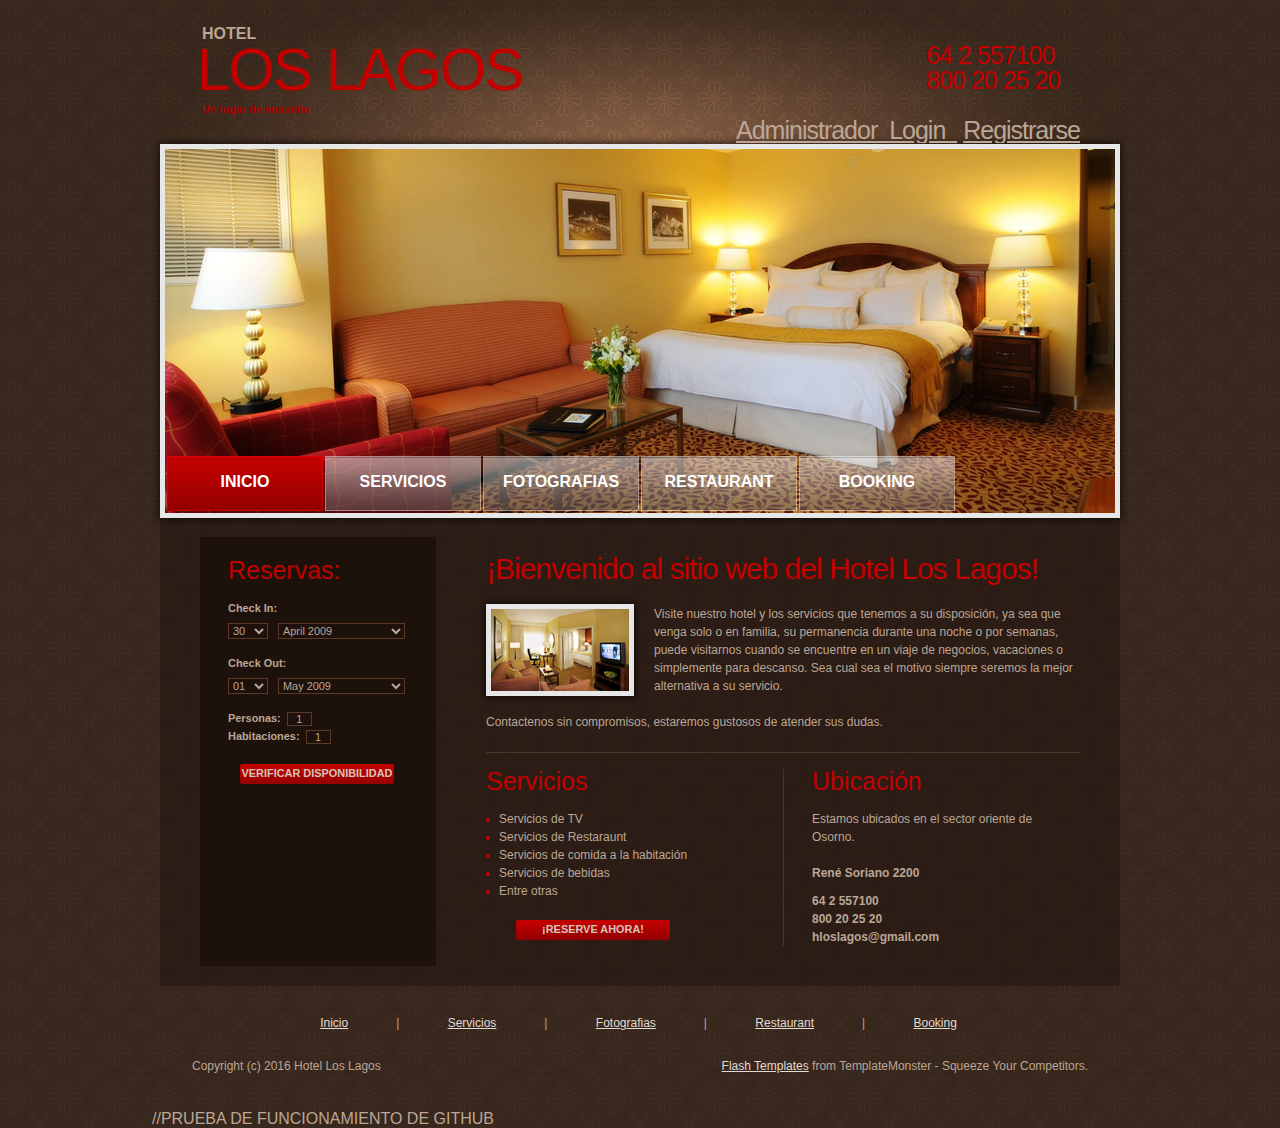
<file: index.html>
<!DOCTYPE html PUBLIC "-//W3C//DTD XHTML 1.0 Strict//EN" "http://www.w3.org/TR/xhtml1/DTD/xhtml1-strict.dtd">
<html xmlns="http://www.w3.org/1999/xhtml" xml:lang="en" lang="en">
<head>
<title>Hotel LOS LAGOS - diseñado por Pablo Hermosilla y Claudia De La Hoz</title>
<meta http-equiv="Content-Type" content="text/html; charset=utf-8" />
<meta http-equiv="Content-Style-Type" content="text/css" />
<meta name="description" content="This is a wonderful homepage of the Free Hotel Website Template provided by TemplateMonster."/>
<link href="style.css" rel="stylesheet" type="text/css" />
<link href="layout.css" rel="stylesheet" type="text/css" />
<script src="maxheight.js" type="text/javascript"></script>
<!--[if lt IE 7]>
	<link href="ie_style.css" rel="stylesheet" type="text/css" />
   <script type="text/javascript" src="ie_png.js"></script>
   <script type="text/javascript">
	   ie_png.fix('.png, #header .row-2, #header .nav li a, #content, .gallery li');
   </script>
<![endif]-->
</head>
<body id="page1" onload="new ElementMaxHeight();">
<div id="main">
<!-- header -->
	<div id="header">
		<div class="row-1">
			<div class="wrapper">
				<div class="logo">
					<h1><a href="index.html">LOS LAGOS</a></h1>
					<em>Hotel</em>
					<strong>Un lugar de ensueño</strong>
				</div>
				<div class="phones">
					&nbsp; &nbsp;&nbsp;&nbsp;&nbsp;&nbsp;&nbsp;&nbsp;&nbsp;&nbsp;&nbsp;&nbsp;&nbsp;&nbsp;&nbsp;&nbsp;&nbsp;&nbsp;&nbsp;&nbsp;&nbsp;&nbsp;&nbsp;&nbsp;&nbsp;&nbsp;&nbsp;&nbsp;&nbsp;&nbsp;&nbsp;64 2 557100<br />
					&nbsp; &nbsp;&nbsp;&nbsp;&nbsp;&nbsp;&nbsp;&nbsp;&nbsp;&nbsp;&nbsp;&nbsp;&nbsp;&nbsp;&nbsp;&nbsp;&nbsp;&nbsp;&nbsp;&nbsp;&nbsp;&nbsp;&nbsp;&nbsp;&nbsp;&nbsp;&nbsp;&nbsp;&nbsp;&nbsp;&nbsp;800 20 25 20
				<ul class="inner">
				<br />
				<li><a href="admin.html">Administrador &nbsp;</a><a href="login.html">Login &nbsp;</a> <a href="testimonials.html">Registrarse</a></li>
				</ul>					
				</div>
					
				
					
			</div>
		</div>
		<div class="row-2">
	 		<div class="indent">
<!-- header-box begin -->
				<div class="header-box">
					<div class="inner">
						<ul class="nav">
					 		<li><a href="index.html" class="current">Inicio</a></li>
							<li><a href="services.html">Servicios</a></li>
							<li><a href="gallery.html">Fotografias</a></li>
							<li><a href="restaurant.html">Restaurant</a></li>	
							<li><a href="booking.html">Booking</a></li>
						</ul>
					</div>
				</div>
<!-- header-box end -->
			</div>
		</div>
	</div><div class="ic">Lovely Flash templates from TemplateMonster!</div>
<!-- content -->
	<div id="content">
		<div class="wrapper">
			<div class="aside maxheight">
<!-- box begin -->
				<div class="box maxheight">
					<div class="inner">
						<h3>Reservas:</h3>
						<form action="" id="reservation-form">
					 		<fieldset>
								<div class="field"><label>Check In:</label><select class="select1"><option>30</option></select><select class="select2"><option>April 2009</option></select></div>
								<div class="field"><label>Check Out:</label><select class="select1"><option>01</option></select><select class="select2"><option>May 2009</option></select></div>
								<div class="field">Personas: &nbsp;<input type="text" value="1"/>&nbsp; &nbsp; &nbsp; &nbsp; Habitaciones:&nbsp; <input type="text" value="1"/></div>
								<div class="button"><span><span><a href="#" onclick="document.getElementById('reservation-form').submit()">Verificar Disponibilidad</a></span></span></div>
							</fieldset>
						</form>
					</div>
				</div>
			
<!-- box end -->
			</div>
			<div class="content">
				<div class="indent">
					<h2>¡Bienvenido al sitio web del Hotel Los Lagos!</h2>
					<img class="img-indent png" alt="" src="images/1page-img1.png" />
					<p class="alt-top">Visite nuestro hotel y los servicios que tenemos a su disposición, ya sea que venga solo o en familia, su permanencia durante una noche o por semanas, puede visitarnos cuando se encuentre en un viaje de negocios, vacaciones o simplemente para descanso. Sea  cual sea el motivo siempre seremos la mejor alternativa a su servicio.</p>
				 	Contactenos sin compromisos, estaremos gustosos de atender sus dudas.
					<div class="clear"></div>
					<div class="line-hor"></div>
					<div class="wrapper line-ver">
						<div class="col-1">
				 			<h3>Servicios</h3>
							<ul>
								<li>Servicios  de TV</li>
								<li>Servicios de Restaraunt</li>
								<li>Servicios de comida a la habitación</li>
								<li>Servicios de bebidas</li>
								<li>Entre otras</li>
							</ul>
							<div class="button"><span><span><a href="#">¡Reserve ahora!</a></span></span></div>
						</div>
						<div class="col-2">
				 			<h3>Ubicación</h3>
							<p>Estamos ubicados en el sector oriente de Osorno.</p>
							<dl class="contacts-list">
								<dt>René Soriano 2200</dt>
								<dd>64 2 557100</dd>
								<dd>800 20 25 20</dd>
								<dd>hloslagos@gmail.com</dd>
							</dl>
						</div>
					</div>
				</div>
			</div>
		</div>
	</div>
<!-- footer -->
	<div id="footer">
  		<ul class="nav">
	 		<li><a href="index.html">Inicio</a>|</li>
			<li><a href="services.html">Servicios</a>|</li>
			<li><a href="gallery.html">Fotografias</a>|</li>
			<li><a href="restaurant.html">Restaurant</a>|</li>

			<li><a href="booking.html">Booking</a></li>
		</ul>
		<div class="wrapper">
			<div class="fleft">Copyright (c) 2016 Hotel Los Lagos</div>
			<div class="fright"><a rel="nofollow" href="http://www.templatemonster.com/flash-templates.php">Flash Templates</a> from TemplateMonster - Squeeze Your Competitors.</div>
		</div>
	</div>
	//PRUEBA DE FUNCIONAMIENTO DE GITHUB
</div>
</body>
</html>
</file>
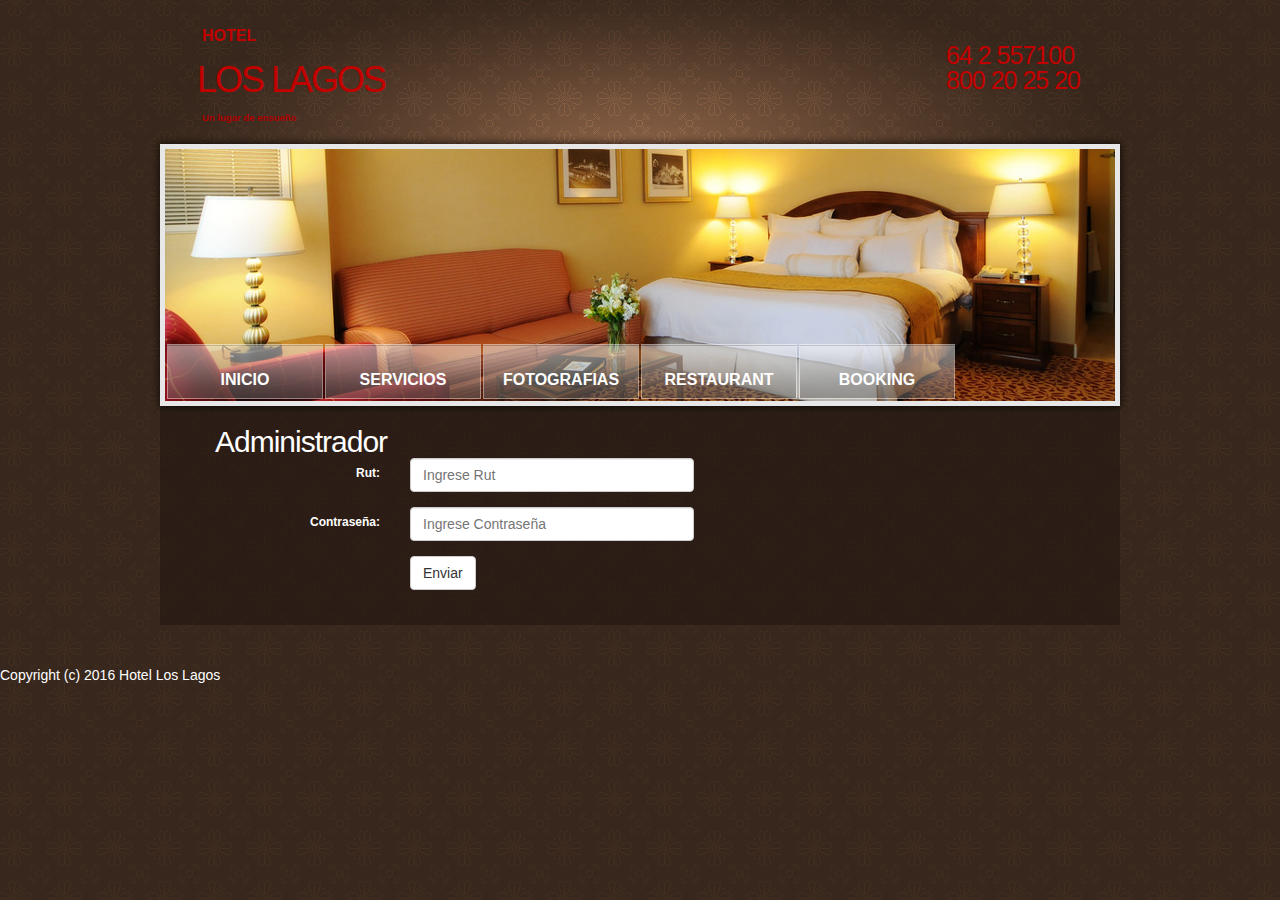
<file: admin.html>
<!DOCTYPE html PUBLIC "-//W3C//DTD XHTML 1.0 Strict//EN" "http://www.w3.org/TR/xhtml1/DTD/xhtml1-strict.dtd">
<html xmlns="http://www.w3.org/1999/xhtml" xml:lang="en" lang="en">
<head>
<title>Hotel LOS LAGOS - diseñado por Pablo Hermosilla y Claudia De La Hoz</title>
<meta http-equiv="Content-Type" content="text/html; charset=utf-8" />
<meta http-equiv="Content-Style-Type" content="text/css" />
<meta name="description" content="This is a testimonials page of the Free Hotel Website Template provided by Template Monster."/>
<link href="style.css" rel="stylesheet" type="text/css" />
<link href="layout.css" rel="stylesheet" type="text/css" />
<script src="maxheight.js" type="text/javascript"></script>

 <link rel="stylesheet" href="css/nuevo.css"> 
 <script src="js/jquery.min.js"></script>
 <script src="js/bootstrap.min.js"></script>
<!--[if lt IE 7]>
	<link href="ie_style.css" rel="stylesheet" type="text/css" />
   <script type="text/javascript" src="ie_png.js"></script>
   <script type="text/javascript">
	   ie_png.fix('.png, #header .row-2, #header .nav li a, #content, .gallery li');
   </script>
<![endif]-->
</head>
<body id="page5" onload="new ElementMaxHeight();">
<div id="main">
<!-- header -->
	<div id="header" class="small">
		<div class="row-1">
			<div class="wrapper">
				<div class="logo">
					<h1><a href="index.html">LOS LAGOS</a></h1>
					<em class="hotel">Hotel</em>
					<strong>Un lugar de ensueño</strong>
				</div>
				<div class="phones">
					64 2 557100<br />
					800 20 25 20
				</div>
			</div>
		</div>
		<div class="row-2 alt">
	 		<div class="indent">
<!-- header-box-small begin -->
				<div class="header-box-small">
					<div class="inner">
						<ul class="nav">
					 		<li><a href="index.html">Inicio</a></li>
							<li><a href="services.html">Servicios</a></li>
							<li><a href="gallery.html">Fotografias</a></li>
							<li><a href="restaurant.html">Restaurant</a></li>
						<!--	<li><a href="testimonials.html" class="current">Testimonials</a></li> -->
							<li><a href="booking.html">Booking</a></li>
						</ul>
					</div>
				</div>
<!-- header-box-small end -->
			</div>
		</div>
	</div><div class="ic">Lovely Flash templates from TemplateMonster!</div>
<!-- content -->
	<div id="content">
<div class="container">
  <h7>Administrador</h7>
  <form class="form-horizontal" role="form">
    <div class="form-group">
      <label class="clasea col-sm-2" for="email">Rut:</label>
      <div class="col-sm-10">
        <input type="login" class="espacio" id="login" placeholder="Ingrese Rut">
      </div>
    </div>
    <div class="form-group">
      <label class="clasea col-sm-2" for="pwd">Contraseña:</label>
      <div class="col-sm-10">          
        <input type="password" class="espacio" id="pwd" placeholder="Ingrese Contraseña">
      </div>
    </div>
    
    <div class="form-group">        
      <div class="col-sm-offset-2 col-sm-10">
        <button type="submit" class="btn btn-default">Enviar</button>
      </div>
    </div>
  </form>
</div>


</div>
		
	</div>
	<br></br>
<!-- footer -->
<!--	<div id="footer">
 		<ul class="nav">
	 		<li><a href="index.html">Home</a>|</li>
			<li><a href="services.html">Services</a>|</li>
			<li><a href="gallery.html">Gallery</a>|</li>
			<li><a href="restaurant.html">Restaurant</a>|</li>
			<li><a href="testimonials.html">Testimonials</a>|</li>
			<li><a href="booking.html">Booking</a></li>
		</ul> -->
		<div class="wrapper">
			<div class="copyright">Copyright (c) 2016 Hotel Los Lagos</div>
		<!--	<div class="fright"><a rel="nofollow" href="http://www.templatemonster.com/flash-templates.php">Flash Templates</a> from TemplateMonster - Squeeze Your Competitors.</div> -->
		</div>
	</div>
</div>
</body>
</html>
</file>
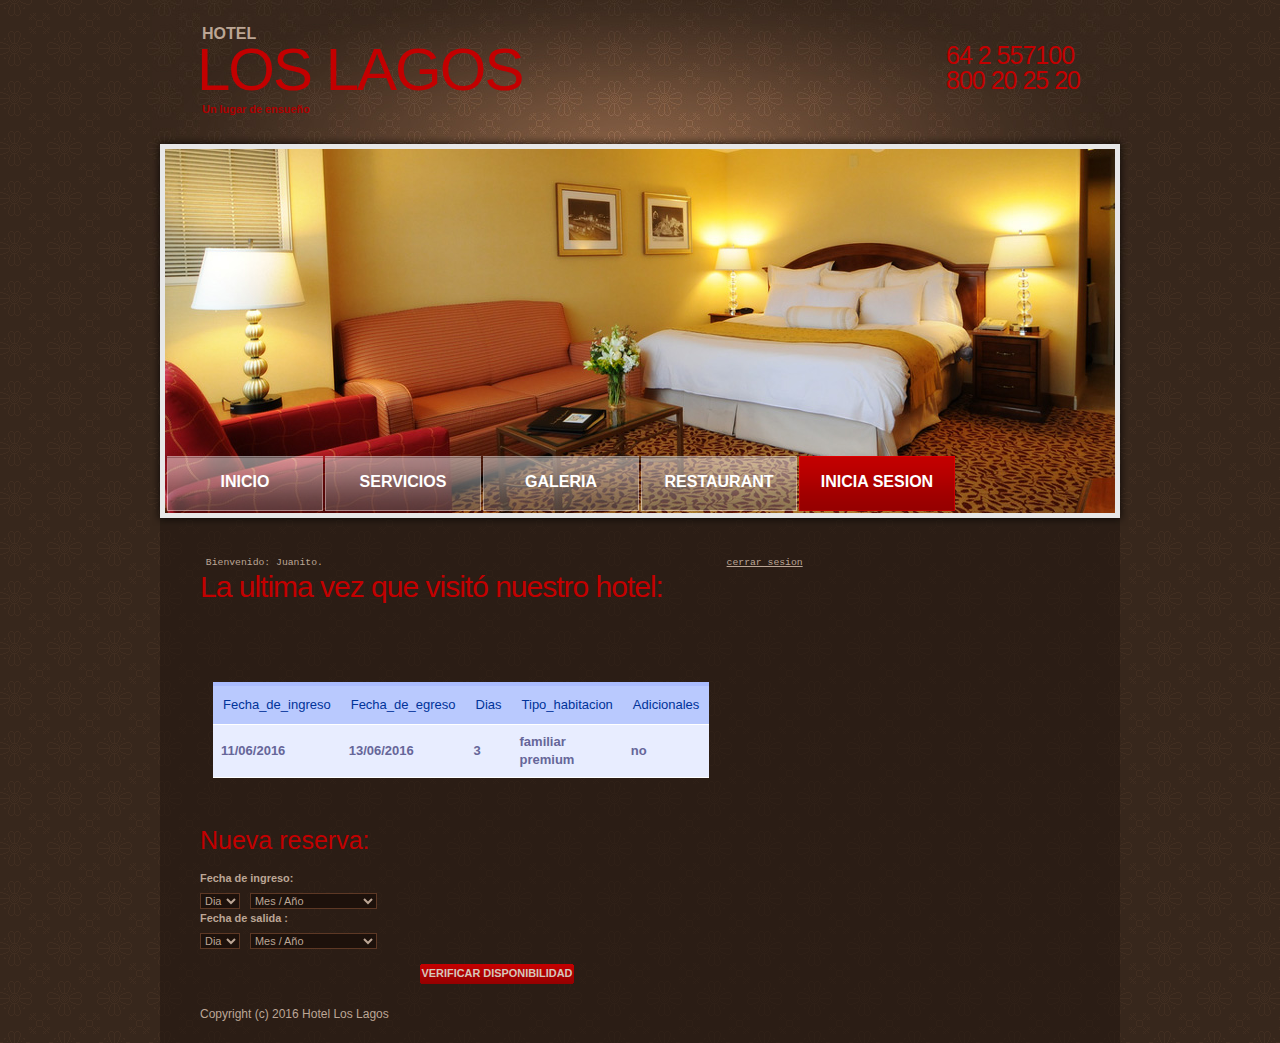
<file: booking.html>
<!DOCTYPE html PUBLIC "-//W3C//DTD XHTML 1.0 Strict//EN" "http://www.w3.org/TR/xhtml1/DTD/xhtml1-strict.dtd">
<html xmlns="http://www.w3.org/1999/xhtml" xml:lang="en" lang="en">
<head>
<title>Hotel LOS LAGOS - diseñado por Pablo Hermosilla y Claudia De La Hoz</title>
<meta http-equiv="Content-Type" content="text/html; charset=utf-8" />
<meta http-equiv="Content-Style-Type" content="text/css" />
<meta name="description" content="Feel free to visit a Booking page of a Free Hotel Website Template from TemplateMonster.com."/>
<link href="style.css" rel="stylesheet" type="text/css" />
<link href="layout.css" rel="stylesheet" type="text/css" />
<script src="maxheight.js" type="text/javascript"></script>
<!--[if lt IE 7]>
	<link href="ie_style.css" rel="stylesheet" type="text/css" />
   <script type="text/javascript" src="ie_png.js"></script>
   <script type="text/javascript">
	   ie_png.fix('.png, #header .row-2, #header .nav li a, #content, .gallery li');
   </script>
<![endif]-->
</head>
<body id="page5" onload="new ElementMaxHeight();">
<div id="main">
<!-- header -->
	<div id="header">
		<div class="row-1">
	 		<div class="wrapper">
				<div class="logo">
					<h1><a href="index.html">Los Lagos</a></h1>
					<em>Hotel</em>
					<strong>Un lugar de ensueño</strong>
				</div>
				<div class="phones">
					64 2 557100<br />
					800 20 25 20
				</div>
			</div>
		</div>
		<div class="row-2">
	 		<div class="indent">
<!-- header-box begin -->
				<div class="header-box">
					<div class="inner">
						<ul class="nav">
					 		<li><a href="index.html">Inicio</a></li>
							<li><a href="services.html">Servicios</a></li>
							<li><a href="gallery.html">Galeria</a></li>
							<li><a href="restaurant.html">Restaurant</a></li>
						<!--	<li><a href="testimonials.html">Comentarios</a></li> -->
							<li><a href="booking.html" class="current">Inicia Sesion</a></li>
						</ul>
					</div>
				</div>
<!-- header-box end -->
			</div>
		</div>
	</div><div class="ic">Lovely Flash templates from TemplateMonster!</div>
<!-- content -->
	<div id="content">
		<div class="wrapper">
			<div class="aside maxheight">
<!-- box begin -->
				<div class="content">
					<div class="indent">
						<pre color="#ffff" size="30"> Bienvenido: Juanito.                                                                     <a href="index.html">cerrar sesion</a> </pre>
						<h2>La ultima vez que visitó nuestro hotel: </h2>
						<form action="" id="reservation-form">
				 			<fieldset>
								<div class="field"><label></label></div>
								
								<table >
								<caption></caption>
								<tr> <th>Fecha_de_ingreso</th> <th> Fecha_de_egreso</th> <th>Dias </th><th>Tipo_habitacion</th> <th>Adicionales</th></tr>

								<tr> <td>11/06/2016</td> <td>13/06/2016</td> <td>3</td><td>familiar premium</td> <td>no</td></tr>
								</table>
								
							</fieldset>
						</form>
					</div>
				</div>
				<div class="content">
					<div class="indent">
						<h3>Nueva reserva:</h3>
						<form action="" id="reservation-form">
				 			<fieldset>
								<div> <class="field"><label>Fecha de ingreso:</label></div>
								<div><select class="select1"><option>Dia</option></select><select class="select2"><option>Mes / Año</option></select></div>
								<div class="field"><label>Fecha de salida :</label><select class="select1"><option>Dia</option></select><select class="select2"><option>Mes / Año</option></select></div>
								<div class="button"><span><span><a href="#" onclick="document.getElementById('reservation-form').submit()">Verificar disponibilidad</a></span></span></div>
							</fieldset>
						</form>
					</div>
				</div>
<!-- box end </div>
			<div class="content">
				<div class="indent">
					<h2>Our location</h2>
					<img class="img-indent png" alt="" src="images/5page-img1.png" />
					<div class="extra-wrap">
						<p class="alt-top">Our hotel is located in the most spectacular part of Prague - surrounded by boutiques, restaurants and luxurious shops.</p>
						<p>Please feel free to come visit us at the following adress:</p>
						<dl class="contacts-list">
							<dt>Gazek st., 210</dt>
							<dd>1-800-412-4556</dd>
							<dd>1-800-542-6448</dd>
						</dl>
					</div>
					<div class="clear"></div>
				</div>
			</div>
		</div>
	</div>
<!-- footer 
	<div id="footer">
  		<ul class="nav">
	 		<li><a href="index.html">Home</a>|</li>
			<li><a href="services.html">Services</a>|</li>
			<li><a href="gallery.html">Gallery</a>|</li>
			<li><a href="restaurant.html">Restaurant</a>|</li>
			<li><a href="testimonials.html">Testimonials</a>|</li>
			<li><a href="booking.html">Booking</a></li>
		</ul>
		<div class="wrapper">
			
			<div class="fright"><a rel="nofollow" href="http://www.templatemonster.com/flash-templates.php">Flash Templates</a> from TemplateMonster - Squeeze Your Competitors.</div>
		</div>
	</div>
	
	
	prueba de modificacion!! :) pablo 
	-->
	<div class="fleft">Copyright (c) 2016 Hotel Los Lagos</div>
</div>
</body>
</html>
</file>
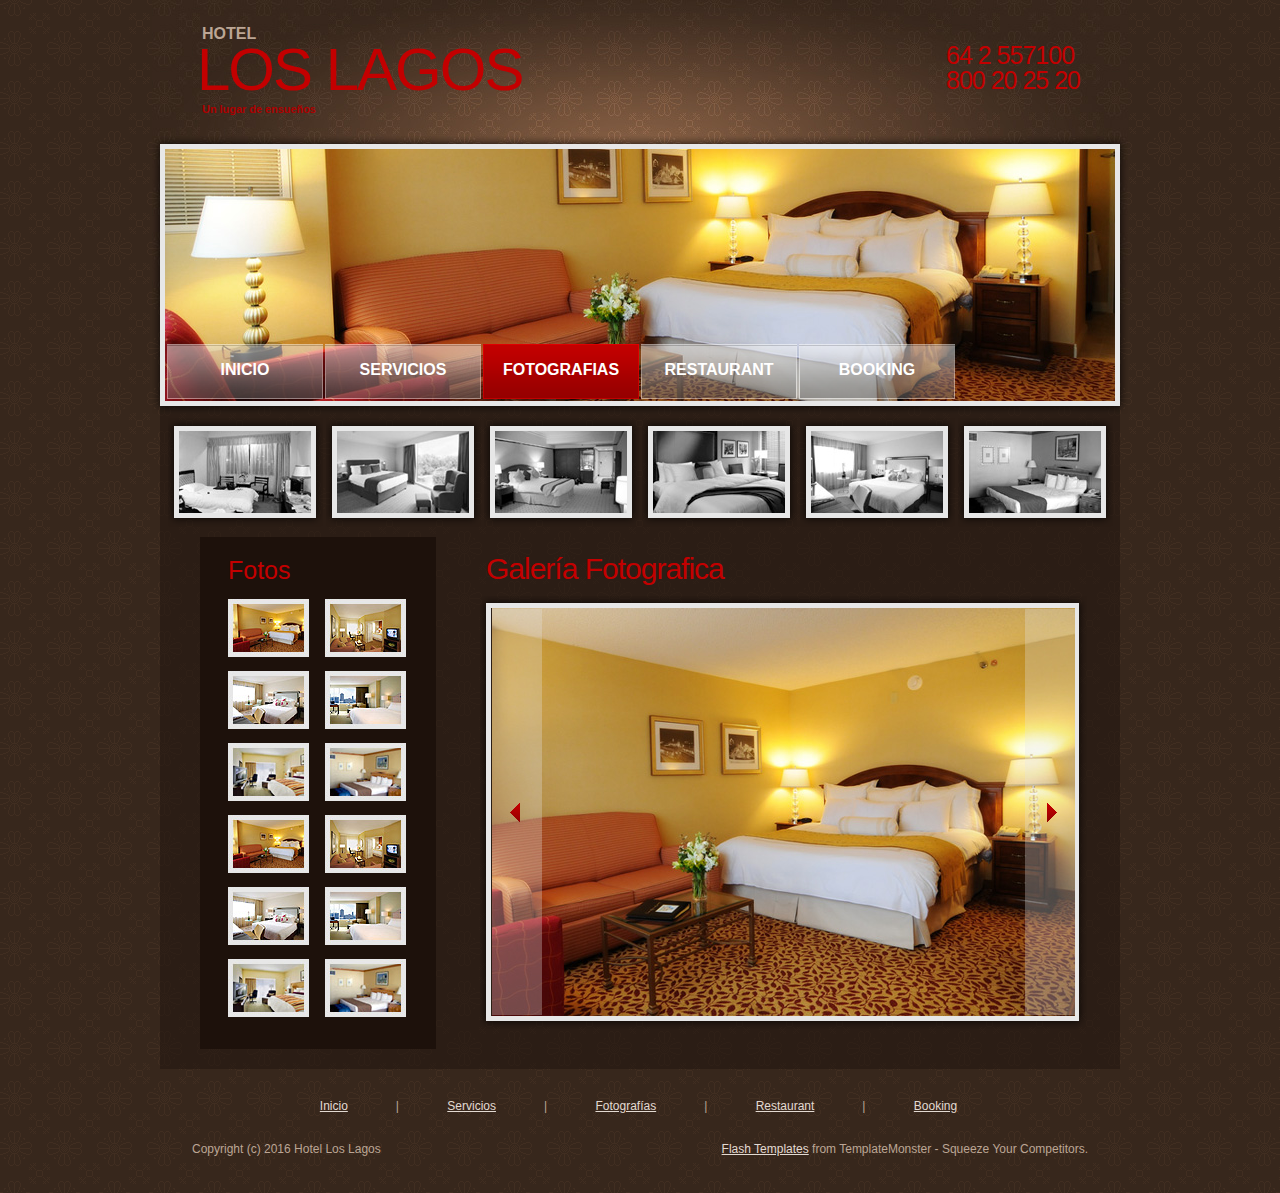
<file: gallery.html>
﻿<!DOCTYPE html PUBLIC "-//W3C//DTD XHTML 1.0 Strict//EN" "http://www.w3.org/TR/xhtml1/DTD/xhtml1-strict.dtd">
<html xmlns="http://www.w3.org/1999/xhtml" xml:lang="en" lang="en">
<head>
<title>Hotel LOS LAGOS - diseñado por Pablo Hermosilla y Claudia De La Hoz</title>
<meta http-equiv="Content-Type" content="text/html; charset=utf-8" />
<meta http-equiv="Content-Style-Type" content="text/css" />
<meta name="description" content="This stunning web page is Gallery of a Free Hotel Website Template from Template Monster."/>
<link href="style.css" rel="stylesheet" type="text/css" />
<link href="layout.css" rel="stylesheet" type="text/css" />
<script src="maxheight.js" type="text/javascript"></script>
<!--[if lt IE 7]>
	<link href="ie_style.css" rel="stylesheet" type="text/css" />
   <script type="text/javascript" src="ie_png.js"></script>
   <script type="text/javascript">
	   ie_png.fix('.png, #header .row-2, #header .nav li a, #content, .gallery li');
   </script>
<![endif]-->
</head>
<body id="page3" onload="new ElementMaxHeight();">
<div id="main">
<!-- header -->
	<div id="header" class="small">
		<div class="row-1">
	 		<div class="wrapper">
				<div class="logo">
					<h1><a href="index.html">LOS LAGOS</a></h1>
					<em>Hotel</em>
					<strong>Un lugar de ensueños</strong>
				</div>
				<div class="phones">
					64 2 557100<br />
					800 20 25 20
				</div>
			</div>
		</div>
		<div class="row-2 alt">
	 		<div class="indent">
<!-- header-box-small begin -->
				<div class="header-box-small">
					<div class="inner">
						<ul class="nav">
					 		<li><a href="index.html">Inicio</a></li>
							<li><a href="services.html">Servicios</a></li>
							<li><a href="gallery.html" class="current">Fotografias</a></li>
							<li><a href="restaurant.html">Restaurant</a></li>
						<!--	<li><a href="testimonials.html">Testimonials</a></li> -->
							<li><a href="booking.html">Booking</a></li>
						</ul>
					</div>
				</div>
<!-- header-box-small end -->
			</div>
		</div>
	</div><div class="ic">Lovely Flash templates from TemplateMonster!</div>
<!-- content -->
	<div id="content">
  		<div class="gallery">
			<ul>
				<li><a href="#"><img alt="" src="images/2page-img1.jpg" /></a></li>
				<li><a href="#"><img alt="" src="images/2page-img2.jpg" /></a></li>
				<li><a href="#"><img alt="" src="images/2page-img3.jpg" /></a></li>
				<li><a href="#"><img alt="" src="images/2page-img4.jpg" /></a></li>
				<li><a href="#"><img alt="" src="images/2page-img5.jpg" /></a></li>
				<li><a href="#"><img alt="" src="images/2page-img6.jpg" /></a></li>
			</ul>
		</div>
		<div class="container">
			<div class="aside maxheight">
<!-- box begin -->
				<div class="box maxheight">
					<div class="inner">
						<h3>Fotos</h3>
						<div class="gallery-images">
							<ul>
								<li><a href="#"><img alt="" src="images/3page-img1.jpg" /></a></li>
								<li><a href="#"><img alt="" src="images/3page-img2.jpg" /></a></li>
								<li><a href="#"><img alt="" src="images/3page-img3.jpg" /></a></li>
								<li><a href="#"><img alt="" src="images/3page-img4.jpg" /></a></li>
								<li><a href="#"><img alt="" src="images/3page-img5.jpg" /></a></li>
								<li><a href="#"><img alt="" src="images/3page-img6.jpg" /></a></li>
								<li><a href="#"><img alt="" src="images/3page-img7.jpg" /></a></li>
								<li><a href="#"><img alt="" src="images/3page-img8.jpg" /></a></li>
								<li><a href="#"><img alt="" src="images/3page-img9.jpg" /></a></li>
								<li><a href="#"><img alt="" src="images/3page-img10.jpg" /></a></li>
								<li><a href="#"><img alt="" src="images/3page-img11.jpg" /></a></li>
								<li><a href="#"><img alt="" src="images/3page-img12.jpg" /></a></li>
							</ul>
						</div>
					</div>
				</div>
<!-- box end -->
			</div>
			<div class="content">
				<div class="indent">
					<h2>Galería Fotografica</h2>
					<div class="gallery-main png">
						<div class="inner">
				 			<img alt="" src="images/3page-img13.jpg" />
							<div class="prev"><a href="#"><img alt="" src="images/prev.png" class="png" /></a></div>
							<div class="next"><a href="#"><img alt="" src="images/next.png" class="png" /></a></div>
						</div>
					</div>
				</div>
			</div>
			<div class="clear"></div>
		</div>
	</div>
<!-- footer -->
	<div id="footer">
 		<ul class="nav">
	 		<li><a href="index.html">Inicio</a>|</li>
			<li><a href="services.html">Servicios</a>|</li>
			<li><a href="gallery.html">Fotografías</a>|</li>
			<li><a href="restaurant.html">Restaurant</a>|</li>
			<!--<li><a href="testimonials.html">Testimonials</a>|</li> -->
			<li><a href="booking.html">Booking</a></li>
		</ul>
		<div class="wrapper">
			<div class="fleft">Copyright (c) 2016 Hotel Los Lagos</div>
			<div class="fright"><a rel="nofollow" href="http://www.templatemonster.com/flash-templates.php">Flash Templates</a> from TemplateMonster - Squeeze Your Competitors.</div>
		</div>
	</div>
</div>
</body>
</html>
</file>
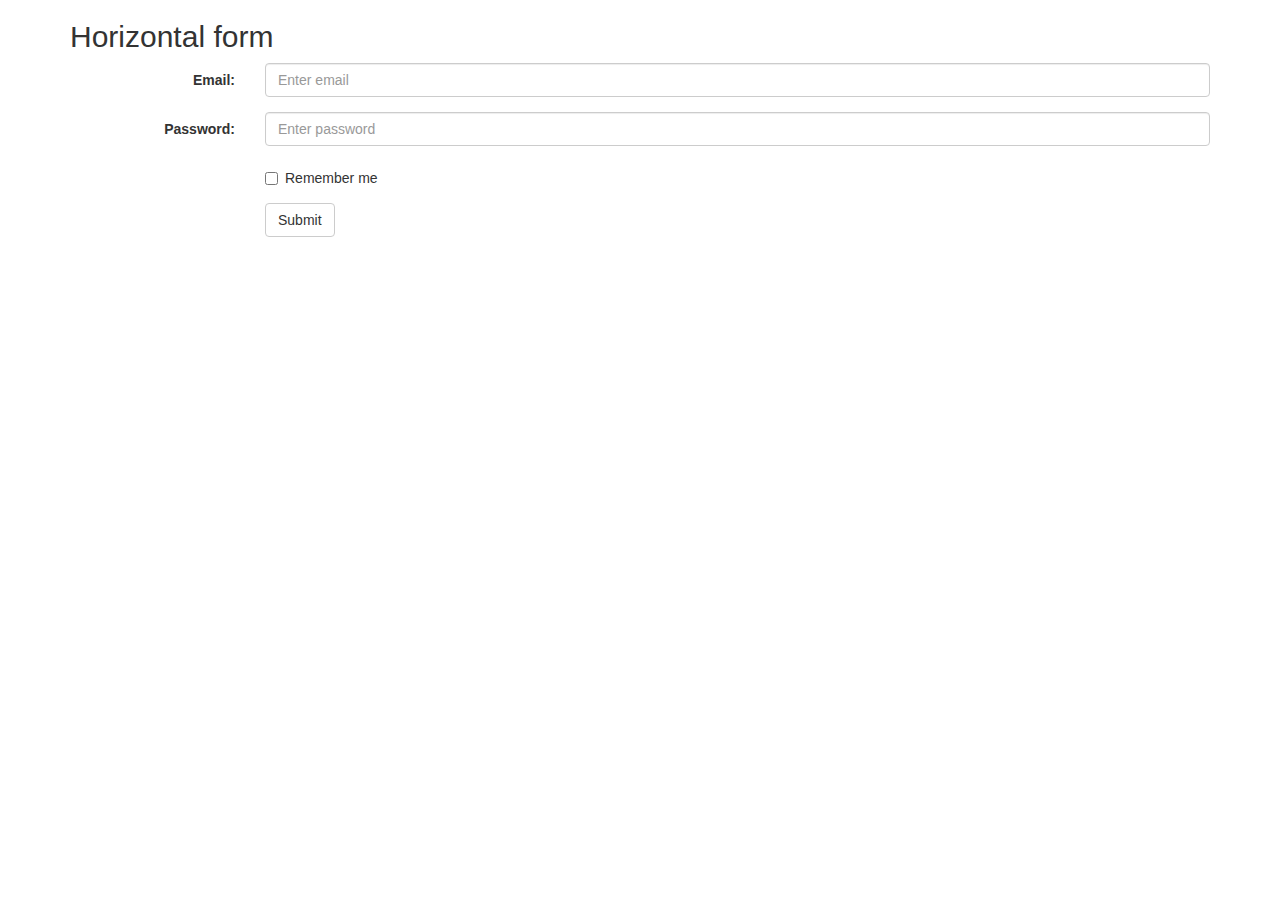
<file: horizontal.html>
<!DOCTYPE html>
<html lang="en">
<head>
  <title>Bootstrap Example</title>
  <meta charset="utf-8">
  <meta name="viewport" content="width=device-width, initial-scale=1">
  <link rel="stylesheet" href="css/bootstrap.min.css">
  <script src="js/jquery.min.js"></script>
  <script src="js/bootstrap.min.js"></script>
</head>
<body>

<div class="container">
  <h2>Horizontal form</h2>
  <form class="form-horizontal" role="form">
    <div class="form-group">
      <label class="control-label col-sm-2" for="email">Email:</label>
      <div class="col-sm-10">
        <input type="email" class="form-control" id="email" placeholder="Enter email">
      </div>
    </div>
    <div class="form-group">
      <label class="control-label col-sm-2" for="pwd">Password:</label>
      <div class="col-sm-10">          
        <input type="password" class="form-control" id="pwd" placeholder="Enter password">
      </div>
    </div>
    <div class="form-group">        
      <div class="col-sm-offset-2 col-sm-10">
        <div class="checkbox">
          <label><input type="checkbox"> Remember me</label>
        </div>
      </div>
    </div>
    <div class="form-group">        
      <div class="col-sm-offset-2 col-sm-10">
        <button type="submit" class="btn btn-default">Submit</button>
      </div>
    </div>
  </form>
</div>

</body>
</html>
</file>
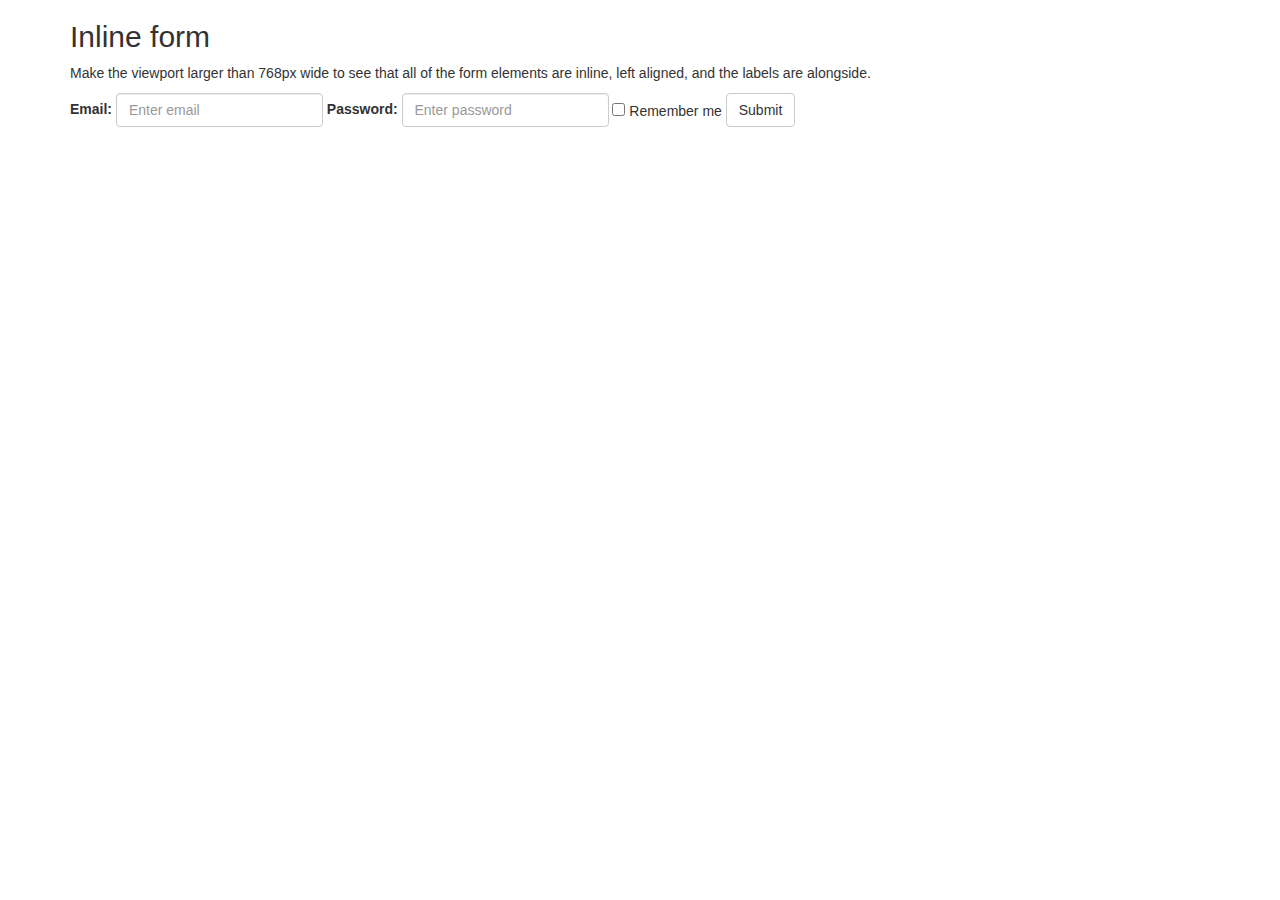
<file: lineal.html>
<!DOCTYPE html>
<html lang="en">
<head>
  <title>Bootstrap Example</title>
  <meta charset="utf-8">
  <meta name="viewport" content="width=device-width, initial-scale=1">
  <link rel="stylesheet" href="css/bootstrap.min.css">
  <script src="js/jquery.min.js"></script>
  <script src="js/bootstrap.min.js"></script>
</head>
<body>

<div class="container">
  <h2>Inline form</h2>
  <p>Make the viewport larger than 768px wide to see that all of the form elements are inline, left aligned, and the labels are alongside.</p>
  <form class="form-inline" role="form">
    <div class="form-group">
      <label for="email">Email:</label>
      <input type="email" class="form-control" id="email" placeholder="Enter email">
    </div>
    <div class="form-group">
      <label for="pwd">Password:</label>
      <input type="password" class="form-control" id="pwd" placeholder="Enter password">
    </div>
    <div class="checkbox">
      <label><input type="checkbox"> Remember me</label>
    </div>
    <button type="submit" class="btn btn-default">Submit</button>
  </form>
</div>

</body>
</html>
</file>
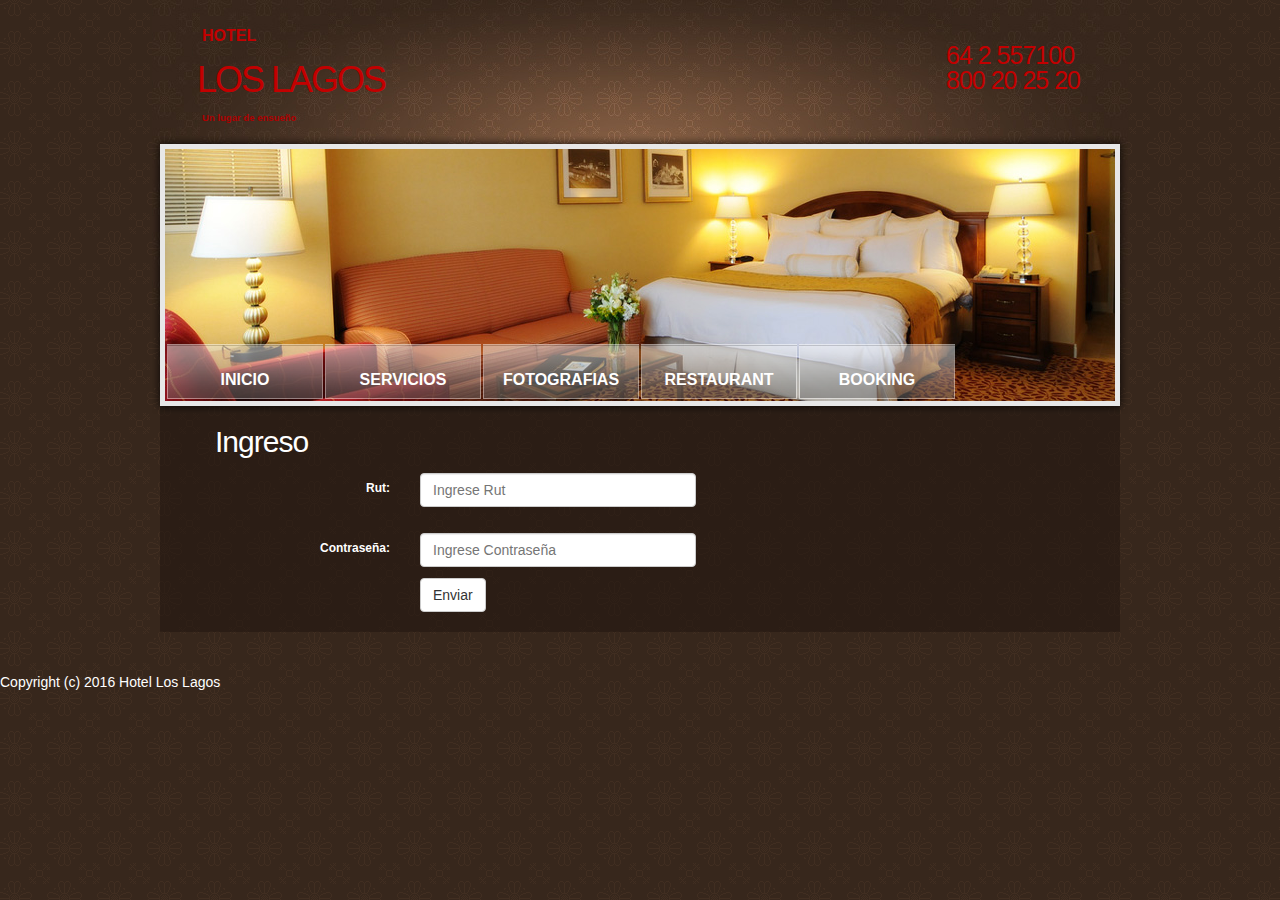
<file: login.html>
<!DOCTYPE html PUBLIC "-//W3C//DTD XHTML 1.0 Strict//EN" "http://www.w3.org/TR/xhtml1/DTD/xhtml1-strict.dtd">
<html xmlns="http://www.w3.org/1999/xhtml" xml:lang="en" lang="en">
<head>
<title>Hotel LOS LAGOS - diseñado por Pablo Hermosilla y Claudia De La Hoz</title>
<meta http-equiv="Content-Type" content="text/html; charset=utf-8" />
<meta http-equiv="Content-Style-Type" content="text/css" />
<meta name="description" content="This is a testimonials page of the Free Hotel Website Template provided by Template Monster."/>
<link href="style.css" rel="stylesheet" type="text/css" />
<link href="layout.css" rel="stylesheet" type="text/css" />
<script src="maxheight.js" type="text/javascript"></script>

 <link rel="stylesheet" href="css/nuevo.css"> 
 <script src="js/jquery.min.js"></script>
 <script src="js/bootstrap.min.js"></script>
<!--[if lt IE 7]>
	<link href="ie_style.css" rel="stylesheet" type="text/css" />
   <script type="text/javascript" src="ie_png.js"></script>
   <script type="text/javascript">
	   ie_png.fix('.png, #header .row-2, #header .nav li a, #content, .gallery li');
   </script>
<![endif]-->
</head>
<body id="page5" onload="new ElementMaxHeight();">
<div id="main">
<!-- header -->
	<div id="header" class="small">
		<div class="row-1">
			<div class="wrapper">
				<div class="logo">
					<h1><a href="index.html">LOS LAGOS</a></h1>
					<em class="hotel">Hotel</em>
					<strong>Un lugar de ensueño</strong>
				</div>
				<div class="phones">
					64 2 557100<br />
					800 20 25 20
				</div>
			</div>
		</div>
		<div class="row-2 alt">
	 		<div class="indent">
<!-- header-box-small begin -->
				<div class="header-box-small">
					<div class="inner">
						<ul class="nav">
					 		<li><a href="index.html">Inicio</a></li>
							<li><a href="services.html">Servicios</a></li>
							<li><a href="gallery.html">Fotografias</a></li>
							<li><a href="restaurant.html">Restaurant</a></li>
						<!--	<li><a href="testimonials.html" class="current">Testimonials</a></li> -->
							<li><a href="booking.html">Booking</a></li>
						</ul>
					</div>
				</div>
<!-- header-box-small end -->
			</div>
		</div>
	</div><div class="ic">Lovely Flash templates from TemplateMonster!</div>
<!-- content -->
	<div id="content">
<div class="container">
  <h7>Ingreso</h7>
 <!-- <form class="form-horizontal" role="form"> -->
 <form method="post" action="validarIngreso.php" class="form-group">
    <div class="form-group">
      <label class="clasea col-sm-2" for="email">Rut:</label>
      <div class="col-sm-10">
        <input name="rut" type="text" class="espacio" required  placeholder="Ingrese Rut">
      </div>
    </div>
	<br></br>
	<br></br>
	
    <div class="form-group">
      <label class="clasea col-sm-2" for="pwd">Contraseña:</label>
      <div class="col-sm-10">          
        <input  name="contraseña" type="password" class="espacio" required  placeholder="Ingrese Contraseña">
      </div>
    </div>
    <br></br>
    <div class="form-group">        
      <div class="col-sm-offset-2 col-sm-10">
        <button name="Boton" type="submit" class="btn btn-default">Enviar</button>
      </div>
    </div>
	</form>
 <!-- </form> -->
</div>


</div>
		
	</div>
	<br></br>
<!-- footer -->
<!--	<div id="footer">
 		<ul class="nav">
	 		<li><a href="index.html">Home</a>|</li>
			<li><a href="services.html">Services</a>|</li>
			<li><a href="gallery.html">Gallery</a>|</li>
			<li><a href="restaurant.html">Restaurant</a>|</li>
			<li><a href="testimonials.html">Testimonials</a>|</li>
			<li><a href="booking.html">Booking</a></li>
		</ul> -->
		<div class="wrapper">
			<div class="copyright">Copyright (c) 2016 Hotel Los Lagos</div>
		<!--	<div class="fright"><a rel="nofollow" href="http://www.templatemonster.com/flash-templates.php">Flash Templates</a> from TemplateMonster - Squeeze Your Competitors.</div> -->
		</div>
	</div>
</div>
</body>
</html>
</file>
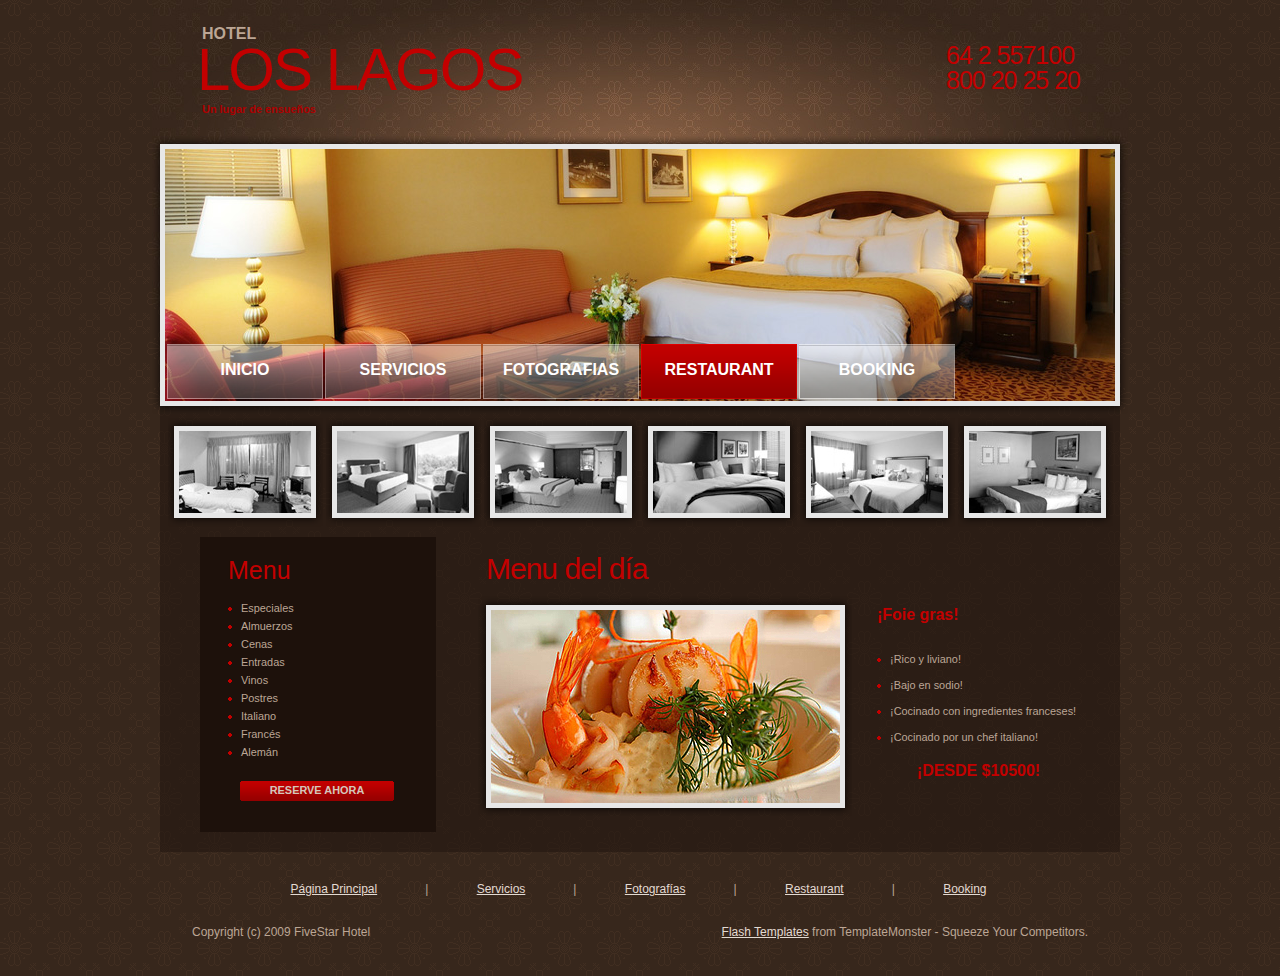
<file: restaurant.html>
﻿<!DOCTYPE html PUBLIC "-//W3C//DTD XHTML 1.0 Strict//EN" "http://www.w3.org/TR/xhtml1/DTD/xhtml1-strict.dtd">
<html xmlns="http://www.w3.org/1999/xhtml" xml:lang="en" lang="en">
<head>
<title>Hotel LOS LAGOS - diseñado por Pablo Hermosilla y Claudia De La Hoz</title>
<meta http-equiv="Content-Type" content="text/html; charset=utf-8" />
<meta http-equiv="Content-Style-Type" content="text/css" />
<meta name="description" content="Check out the restaurant page of the Free Hotel Website Template from Template Monster."/>
<link href="style.css" rel="stylesheet" type="text/css" />
<link href="layout.css" rel="stylesheet" type="text/css" />
<script src="maxheight.js" type="text/javascript"></script>
<!--[if lt IE 7]>
	<link href="ie_style.css" rel="stylesheet" type="text/css" />
   <script type="text/javascript" src="ie_png.js"></script>
   <script type="text/javascript">
	   ie_png.fix('.png, #header .row-2, #header .nav li a, #content, .gallery li');
   </script>
<![endif]-->
</head>
<body id="page4" onload="new ElementMaxHeight();">
<div id="main">
	<!-- header -->
	<div id="header" class="small">
		<div class="row-1">
	 		<div class="wrapper">
				<div class="logo">
					<h1><a href="index.html">Los Lagos</a></h1>
					<em>Hotel</em>
					<strong>Un lugar de ensueños</strong>
				</div>
				<div class="phones">
					64 2 557100<br />
					800 20 25 20
				</div>
			</div>
		</div>
		<div class="row-2 alt">
	 		<div class="indent">
<!-- header-box-small begin -->
				<div class="header-box-small">
					<div class="inner">
						<ul class="nav">
					 		<li><a href="index.html">Inicio</a></li>
							<li><a href="services.html">Servicios</a></li>
							<li><a href="gallery.html">Fotografias</a></li>
							<li><a href="restaurant.html" class="current">Restaurant</a></li>
						<!--	<li><a href="testimonials.html">Testimonials</a></li> -->
							<li><a href="booking.html">Booking</a></li>
						</ul>
					</div>
				</div>
<!-- header-box-small end -->
			</div>
		</div>
	</div><div class="ic">Lovely Flash templates from TemplateMonster!</div>
<!-- content -->
	<div id="content">
 		<div class="gallery">
			<ul>
				<li><a href="#"><img alt="" src="images/2page-img1.jpg" /></a></li>
				<li><a href="#"><img alt="" src="images/2page-img2.jpg" /></a></li>
				<li><a href="#"><img alt="" src="images/2page-img3.jpg" /></a></li>
				<li><a href="#"><img alt="" src="images/2page-img4.jpg" /></a></li>
				<li><a href="#"><img alt="" src="images/2page-img5.jpg" /></a></li>
				<li><a href="#"><img alt="" src="images/2page-img6.jpg" /></a></li>
			</ul>
		</div>
		<div class="container">
			<div class="aside maxheight">
<!-- box begin -->
				<div class="box maxheight">
					<div class="inner">
						<h3>Menu</h3>
						<ul class="list3">
					 		<li><a href="#">Especiales</a></li>
							<li><a href="#">Almuerzos</a></li>
							<li><a href="#">Cenas</a></li>
							<li><a href="#">Entradas</a></li>
							<li><a href="#">Vinos</a></li>
							<li><a href="#">Postres</a></li>
							<li><a href="#">Italiano</a></li>
							<li><a href="#">Francés</a></li>
							<li><a href="#">Alemán</a></li>
						</ul>
						<div class="button"><span><span><a href="#">Reserve Ahora</a></span></span></div>
					</div>
				</div>
<!-- box end -->
			</div>
			<div class="content">
				<div class="indent">
					<h2>Menu del día</h2>
					<img class="img-indent png alt" alt="" src="images/4page-img1.png" />
					<div class="extra-wrap">
						<h5>¡Foie gras!</h5>
						<ul class="list2">
							<li>¡Rico y liviano!</li>
							<li>¡Bajo en sodio!</li>
							<li>¡Cocinado con ingredientes franceses!</li>
							<li>¡Cocinado por un chef italiano!</li>
						<!--	<li>Proved to be good for your health!</li> -->
						</ul>
						<div class="aligncenter"><strong class="txt2">¡Desde $10500!</strong></div>
					</div>
				</div>
			</div>
			<div class="clear"></div>
		</div>
	</div>
<!-- footer -->
	<div id="footer">
 		<ul class="nav">
	 		<li><a href="index.html">Página Principal</a>|</li>
			<li><a href="services.html">Servicios</a>|</li>
			<li><a href="gallery.html">Fotografías</a>|</li>
			<li><a href="restaurant.html">Restaurant</a>|</li>
		<!--	<li><a href="testimonials.html">Testimonials</a>|</li> -->
			<li><a href="booking.html">Booking</a></li>
		</ul>
		<div class="wrapper">
			<div class="fleft">Copyright (c) 2009 FiveStar Hotel</div>
			<div class="fright"><a rel="nofollow" href="http://www.templatemonster.com/flash-templates.php">Flash Templates</a> from TemplateMonster - Squeeze Your Competitors.</div>
		</div>
	</div>
</div>
</body>
</html>
</file>
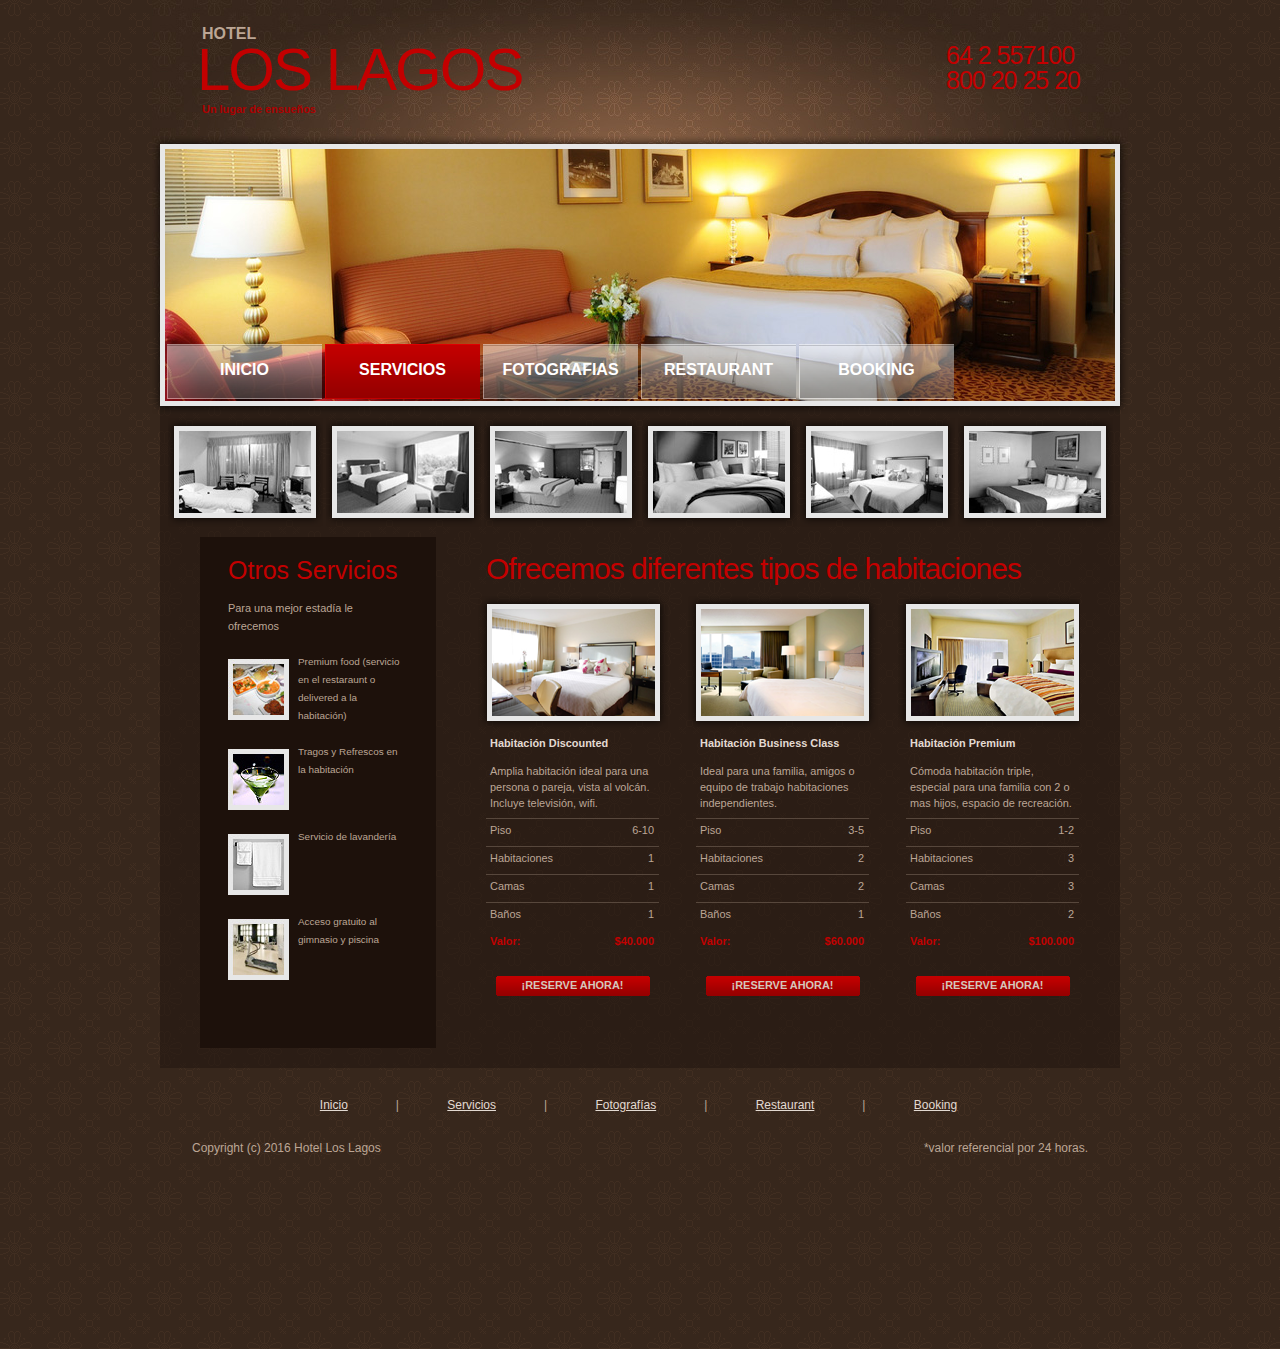
<file: services.html>
<!DOCTYPE html PUBLIC "-//W3C//DTD XHTML 1.0 Strict//EN" "http://www.w3.org/TR/xhtml1/DTD/xhtml1-strict.dtd">
<html xmlns="http://www.w3.org/1999/xhtml" xml:lang="en" lang="en">
<head>
<title>Hotel LOS LAGOS - diseñado por Pablo Hermosilla y Claudia De La Hoz</title>
<meta http-equiv="Content-Type" content="text/html; charset=utf-8" />
<meta http-equiv="Content-Style-Type" content="text/css" />
<meta name="description" content="This is a wonderful services page of the Free Hotel Website Template provided by TemplateMonster."/>
<link href="style.css" rel="stylesheet" type="text/css" />
<link href="layout.css" rel="stylesheet" type="text/css" />
<script src="maxheight.js" type="text/javascript"></script>

<!--[if lt IE 7]>
	<link href="ie_style.css" rel="stylesheet" type="text/css" />
   <script type="text/javascript" src="ie_png.js"></script>
   <script type="text/javascript">
	   ie_png.fix('.png, #header .row-2, #header .nav li a, #content, .gallery li');
   </script>
<![endif]-->
</head>
<body id="page2" onload="new ElementMaxHeight();">
<div id="main">
<!-- header -->
	<div id="header" class="small">
		<div class="row-1">
	 		<div class="wrapper">
				<div class="logo">
					<h1><a href="index.html">LOS LAGOS</a></h1>
					<em>Hotel</em>
					<strong>Un lugar de ensueños</strong>
				</div>
				<div class="phones">
					64 2 557100<br />
					800 20 25 20
				</div>
			</div>
		</div>
		<div class="row-2 alt">
	 		<div class="indent">
<!-- header-box-small begin -->
				<div class="header-box-small">
					<div class="innero">
						<ul class="cuadro-transparente">
					 		<li><a href="index.html">Inicio</a></li>
							<li><a href="services.html" class="current">SERVICIOS</a></li>
							<li><a href="gallery.html">FOTOGRAFIAS</a></li>
							<li><a href="restaurant.html">RESTAURANT</a></li>
							<li><a href="booking.html">Booking</a></li>
						</ul>
					</div>
				</div>
<!-- header-box-small end -->
			</div>
		</div>
	</div><div class="ic">Lovely Flash templates from TemplateMonster!</div>
<!-- content -->
	<div id="content">
		<div class="gallery">
			<ul>
				<li><a href="#"><img alt="" src="images/2page-img1.jpg" /></a></li>
				<li><a href="#"><img alt="" src="images/2page-img2.jpg" /></a></li>
				<li><a href="#"><img alt="" src="images/2page-img3.jpg" /></a></li>
				<li><a href="#"><img alt="" src="images/2page-img4.jpg" /></a></li>
				<li><a href="#"><img alt="" src="images/2page-img5.jpg" /></a></li>
				<li><a href="#"><img alt="" src="images/2page-img6.jpg" /></a></li>
			</ul>
		</div>
		<div class="wrapper">
			<div class="aside maxheight">
<!-- box begin -->
				<div class="box maxheight">
					<div class="inner">
						<h3>Otros Servicios</h3>
						<div class="txt1">
					 		<p>Para una mejor estadía le ofrecemos</p>
							<ul class="img-list">
								<li><img alt="" src="images/2page-img7.jpg" />Premium food (servicio en el restaraunt o delivered a la habitación)</li>
								<li><img alt="" src="images/2page-img8.jpg" />Tragos y Refrescos en la habitación</li>
								<li><img alt="" src="images/2page-img9.jpg" />Servicio de lavandería</li>
								<li><img alt="" src="images/2page-img10.jpg" />Acceso gratuito al gimnasio y piscina</li>
							</ul>
						</div>
					</div>
				</div>
<!-- box end -->
			</div>
			<div class="content">
				<div class="indent">
					<h2>Ofrecemos diferentes tipos de habitaciones</h2>
					<div class="container">
						<div class="col-1">
				 			<img alt="" src="images/2page-img11.png" class="extra-img png"/>
							<dl class="list1">
								<dt>Habitación Discounted</dt>
								<dd>Amplia habitación ideal para una persona o pareja, vista al volcán. Incluye televisión, wifi.</dd>
								<dd><span>6-10</span>Piso</dd>
								<dd><span>1</span>Habitaciones</dd>
								<dd><span>1</span>Camas</dd>
								<dd class="alt"><span>1</span>Baños</dd>
								<dd class="last"><span>$40.000</span>Valor:</dd>
							</dl>
							<div class="button"><span><span><a href="#">¡Reserve Ahora!</a></span></span></div>
						</div>
						<div class="col-2">
					 		<img alt="" src="images/2page-img12.png" class="extra-img png"/>
							<dl class="list1">
								<dt>Habitación Business Class</dt>
								<dd>Ideal para una familia, amigos o equipo de trabajo habitaciones independientes.</dd>
								<dd><span>3-5</span>Piso</dd>
								<dd><span>2</span>Habitaciones</dd>
								<dd><span>2</span>Camas</dd>
								<dd class="alt"><span>1</span>Baños</dd>
								<dd class="last"><span>$60.000</span>Valor:</dd>
							</dl>
							<div class="button"><span><span><a href="#">¡Reserve Ahora!</a></span></span></div>
						</div>
						<div class="col-3">
					 		<img alt="" src="images/2page-img13.png" class="extra-img png"/>
							<dl class="list1">
								<dt>Habitación Premium</dt>
								<dd>Cómoda habitación triple, especial para una familia con 2 o mas hijos, espacio de recreación.</dd>
								<dd><span>1-2</span>Piso</dd>
								<dd><span>3</span>Habitaciones</dd>
								<dd><span>3</span>Camas</dd>
								<dd class="alt"><span>2</span>Baños</dd>
								<dd class="last"><span>$100.000</span>Valor:</dd>
							</dl>
							<div class="button"><span><span><a href="#">¡Reserve Ahora!</a></span></span></div>
						</div>
						<div class="clear"></div>
					</div>
				</div>
			</div>
		</div>
	</div>
<!-- footer -->
	<div id="footer">
  		<ul class="nav">
	 		<li><a href="index.html">Inicio</a>|</li>
			<li><a href="services.html">Servicios</a>|</li>
			<li><a href="gallery.html">Fotografías</a>|</li>
			<li><a href="restaurant.html">Restaurant</a>|</li>
		<!--	<li><a href="testimonials.html">Testimonials</a>|</li> -->
			<li><a href="booking.html">Booking</a></li>
		</ul>
		<div class="wrapper">
			<div class="fleft">Copyright (c) 2016 Hotel Los Lagos</div>
			<div class="fright"><a rel="nofollow"  > </a>  *valor referencial por 24 horas.</div> 
		</div>
	</div>
</div>
</body>
</html>
</file>
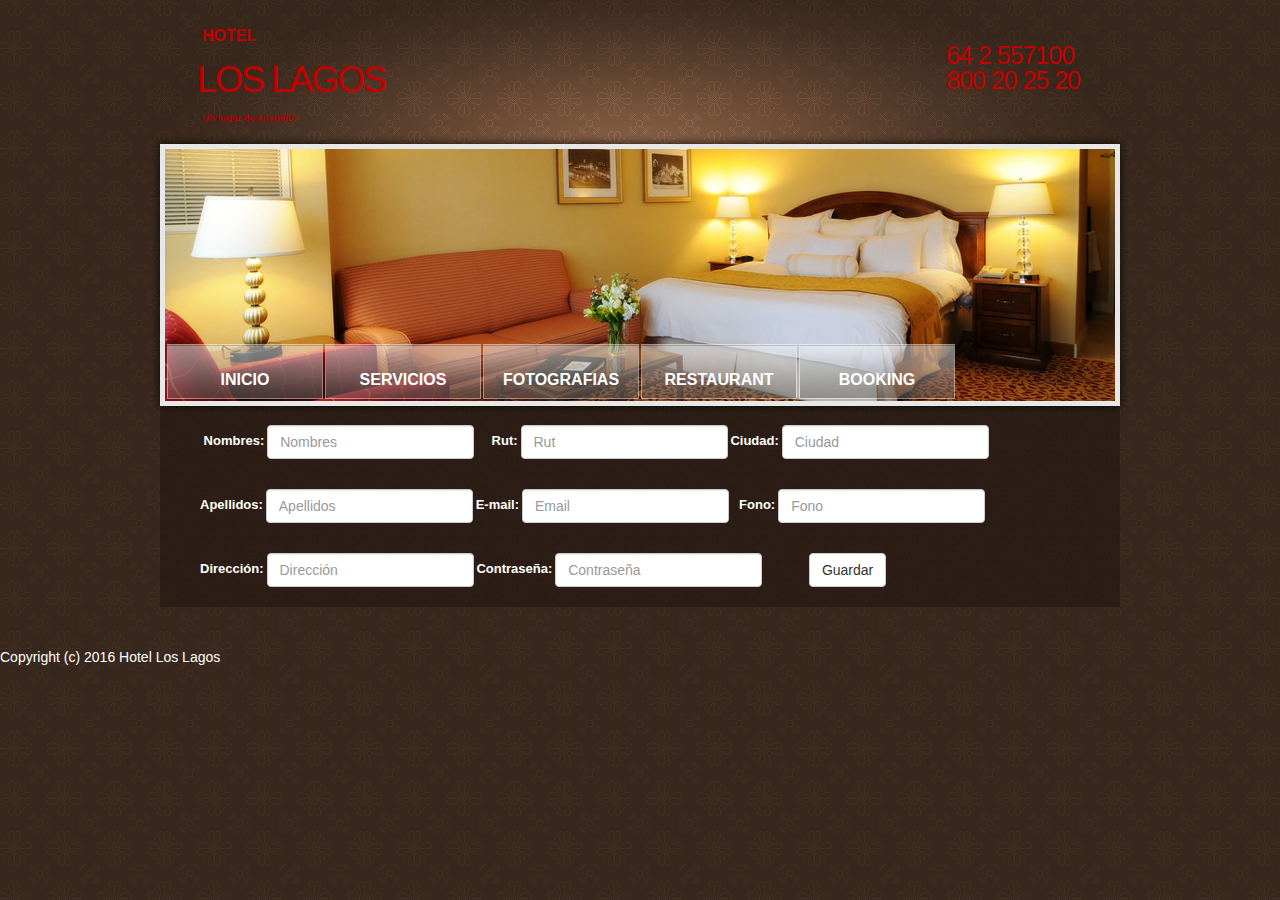
<file: testimonials.html>
﻿<!DOCTYPE html PUBLIC "-//W3C//DTD XHTML 1.0 Strict//EN" "http://www.w3.org/TR/xhtml1/DTD/xhtml1-strict.dtd">
<html xmlns="http://www.w3.org/1999/xhtml" xml:lang="en" lang="en">
<head>
<title>Hotel LOS LAGOS - diseñado por Pablo Hermosilla y Claudia De La Hoz</title>
<meta http-equiv="Content-Type" content="text/html; charset=utf-8" />
<meta http-equiv="Content-Style-Type" content="text/css" />
<meta name="description" content="This is a testimonials page of the Free Hotel Website Template provided by Template Monster."/>
<link href="style.css" rel="stylesheet" type="text/css" />
<link href="layout.css" rel="stylesheet" type="text/css" />
<script src="maxheight.js" type="text/javascript"></script>

 <link rel="stylesheet" href="css/nuevo.css"> 
 <script src="js/jquery.min.js"></script>
 <script src="js/bootstrap.min.js"></script>
 <script type="text/javascript" src="js/validarRut.js"></script>
 <!--funcion agregada para validacion de rut -->
 <script type="text/javascript">
  function onBlurRut(obj){
if (VerificaRut(obj.value))
					alert("Rut validado"); 
				 else 
					alert("Rut incorrecto");
}

function validarSiNumero(e){
  tecla = (document.all) ? e.keyCode : e.which;
if (tecla==8) return true;
patron =/[0-9]/;
te = String.fromCharCode(tecla);
return patron.test(te);
  }
  
function validar(e) {
tecla = (document.all) ? e.keyCode : e.which;
if (tecla==8) return true;
patron =/[A-Za-z\s]/;
te = String.fromCharCode(tecla);
return patron.test(te);
}
</script>
<!-- fin funcion -->

<!--[if lt IE 7]>
	<link href="ie_style.css" rel="stylesheet" type="text/css" />
  <script type="text/javascript" src="ie_png.js"></script>
   <script type="text/javascript">
	   ie_png.fix('.png, #header .row-2, #header .nav li a, #content, .gallery li');
   </script>
<![endif]--> 

</head>
<body id="page5" onload="new ElementMaxHeight();">
<div id="main">
<!-- header -->
	<div id="header" class="small">
		<div class="row-1">
			<div class="wrapper">
				<div class="logo">
					<h1><a href="index.html">LOS LAGOS</a></h1>
					<em class="hotel">Hotel</em>
					<strong>Un lugar de ensueño</strong>
				</div>
				<div class="phones">
					64 2 557100<br />
					800 20 25 20
				</div>
			</div>
		</div>
		<div class="row-2 alt">
	 		<div class="indent">
<!-- header-box-small begin -->
				<div class="header-box-small">
					<div class="inner">
						<ul class="nav">
					 		<li><a href="index.html">Inicio</a></li>
							<li><a href="services.html">Servicios</a></li>
							<li><a href="gallery.html">Fotografias</a></li>
							<li><a href="restaurant.html">Restaurant</a></li>
						<!--	<li><a href="testimonials.html" class="current">Testimonials</a></li> -->
							<li><a href="booking.html">Booking</a></li>
						</ul>
					</div>
				</div>
<!-- header-box-small end -->
			</div>
		</div>
	</div><div class="ic">Lovely Flash templates from TemplateMonster!</div>
<!-- content -->

	<div id="content">
<div class="container">
  <form method="post" action="GuardarRegistro.php" class="form-inline"> <!-- linea agregada-->
  <div class="row">
<!--  <form class="form-inline" role="form"> -->
  
    <div class="form-group">
      <div> <label  class="nombres">&nbsp;Nombres:</label> 
      <input name="NOMBRE" type="text" class="form-control" value="" placeholder="Nombres"> </div>
    </div>
	
	 <div class="form-group">
      <label  class="nombres">&nbsp;&nbsp;&nbsp;&nbsp;Rut:</label>
      <input name="RUT" type="text" class="form-control" value="" placeholder="Rut" onBlur="onBlurRut(this)">
    </div>
	 <div class="form-group">
      <label  class="nombres">Ciudad:</label>
      <input name="CIUDAD" type="text" class="form-control" value="" placeholder="Ciudad">
    </div>
   
<!--	</form> -->
	</div>
	
	<br></br>
	
	<div class="row">
 <!-- <form class="form-inline" role="form"> -->
    <div class="form-group">
      <label  class="nombres">Apellidos:</label>
      <input name="APELLIDO" type="text" class="form-control" value="" placeholder="Apellidos">
    </div>
    <div class="form-group">
      <label  class="nombres">E-mail:</label>
      <input name="EMAIL" type="text" class="form-control" value="" placeholder="Email">
    </div>
	 <div class="form-group">
      <label  class="nombres">&nbsp;&nbsp;Fono:</label>
      <input name="TELEFONO" type="text" class="form-control" value="" placeholder="Fono">
    </div>
<!--	</form> -->
	</div>
	
	<br></br>
		<div class="row">
 <!-- <form class="form-inline" role="form"> -->
    <div class="form-group">
      <label  class="nombres">Dirección:</label>
      <input name="DIRECCION" type="text" class="form-control" value="" placeholder="Dirección">
    </div>
	<div class="form-group">
      <label  class="nombres">Contraseña:</label>
      <input name="CONTRASEÑA" type="password" class="form-control" value="" placeholder="Contraseña">
    </div>
	 <div class="form-group">
     &nbsp;&nbsp;&nbsp;&nbsp;&nbsp;&nbsp;&nbsp;&nbsp;&nbsp;&nbsp;&nbsp;&nbsp;&nbsp;&nbsp;&nbsp;<button input name="boton" type="submit" class="btn btn-default" value="Guardar">Guardar</button>
    </div>
	
	<!-- </form> -->
	
	</div> 
</form>

</div>


</div>

		
	</div>
	<br></br>
<!-- footer -->
<!--	<div id="footer">
 		<ul class="nav">
	 		<li><a href="index.html">Home</a>|</li>
			<li><a href="services.html">Services</a>|</li>
			<li><a href="gallery.html">Gallery</a>|</li>
			<li><a href="restaurant.html">Restaurant</a>|</li>
			<li><a href="testimonials.html">Testimonials</a>|</li>
			<li><a href="booking.html">Booking</a></li>
		</ul> -->
		<div class="wrapper">
			<div class="copyright">Copyright (c) 2016 Hotel Los Lagos</div>
		<!--	<div class="fright"><a rel="nofollow" href="http://www.templatemonster.com/flash-templates.php">Flash Templates</a> from TemplateMonster - Squeeze Your Competitors.</div> -->
		</div>
<!--	</div> -->
<!-- </div> -->
</body>
</html>
</file>
<file: style.css>
* {margin:0;padding:0}
html,body {height:100%}
body {background:url(images/body-bg.gif) center top #37271c;font-family:Tahoma,Geneva,sans-serif;font-size:100%;line-height:1.125em;color:#bca695}
input,select,textarea {font-family:Tahoma,Geneva,sans-serif;font-size:1em}
.fleft {float:left}
.fright {float:right}
.clear {clear:both}
.alignright {text-align:right}
.aligncenter {text-align:center}
.wrapper {width:100%;overflow:hidden}
.container {width:100%}
p {margin-bottom:18px}
/* forms */
input,select {vertical-align:middle;font-weight:normal}
img {border:0;vertical-align:top;text-align:left}
object {vertical-align:top;outline:none}
#reservation-form {font-size:.91em;font-weight:bold}
#reservation-form fieldset {border:none}
#reservation-form .field {display:block;height:55px}
#reservation-form label {display:block;padding-bottom:4px}
#reservation-form select {border:1px solid #5d3825;background:#1d110b;color:#bca695}
#reservation-form select.select1 {width:40px;margin-right:10px}
#reservation-form select.select2 {width:127px}
#reservation-form input {width:23px;text-align:center;border:1px solid #5d3825;background:#1d110b;color:#bca695}
#reservation-form .button {font-size:1em}

/* tabla */
body {font-family: Arial, Helvetica, sans-serif;}
table {font-family: "Lucida Sans Unicode", "Lucida Grande", Sans-Serif;
    font-size: 13px;    margin: 13px;     width: 480px; text-align: left;    border-collapse: collapse; }
th {     font-size: 13px;     font-weight: normal;     padding: 10px;     background: #b9c9fe;
    border-top: 4px solid #aabcfe;    border-bottom: 1px solid #fff; color: #039; }
td {    padding: 8px;     background: #e8edff;     border-bottom: 1px solid #fff;
    color: #669;    border-top: 1px solid transparent; }
tr:hover td { background: #d0dafd; color: #339; }

/* list */
ul {list-style:none}
/* other */
.img-indent {margin:0 10px 0 -8px;float:left}
.img-indent.alt {margin-right:25px}
.img-box {width:100%;overflow:hidden;padding-bottom:20px}
.img-box img {float:left;margin:0 20px 0 0}
.extra-wrap {overflow:hidden;}
.p1 {margin-bottom:9px}
.p2 {margin-bottom:18px}
.p3 {margin-bottom:27px}
.alt-top {padding-top:9px}
/* txt,links,lines,titles */
a {color:#bca695;outline:none}
a:hover{text-decoration:none}
h1 {font-family:"Trebuchet MS",Arial,Helvetica,sans-serif;font-size:60px;line-height:1em;color:#c30000;text-transform:uppercase;font-weight:normal;letter-spacing:-2px}
h1 a {color:#c30000;text-decoration:none}
h2 {font-family:"Trebuchet MS",Arial,Helvetica,sans-serif;color:#c30000;font-size:30px;line-height:1em;font-weight:normal;margin-bottom:12px;letter-spacing:-1px}
h3 {font-family:"Trebuchet MS",Arial,Helvetica,sans-serif;color:#c30000;font-size:25px;line-height:1em;font-weight:normal;margin-bottom:16px}
h4 {font-size:.91em}
h5 {font-size:1.33em;color:#c30000;padding-top:10px;margin-bottom:26px}
h6 {font-size:1em;color:#e7e7e7}
.txt1 {font-size:.91em}
.txt2 {color:#c30000;font-size:1.33em;text-transform:uppercase}
.link1 {display:block;float:left;background:url(images/link1-bgd.gif) left top repeat-x;color:#fff;text-decoration:none}
.link1 em {display:block;background:url(images/link1-left.gif) no-repeat left top}
.link1 b {display:block;background:url(images/link1-right.gif) no-repeat right top;padding:2px 15px 2px 15px;font-weight:normal;font-style:normal}
.link1:hover {text-decoration:underline}
.button {text-align:center;font-size:.91em}
.button span {display:inline-block;background:url(images/button-side.gif) no-repeat left top;padding-left:1px}
.button span span {background:url(images/button-side.gif) no-repeat right top;padding-right:1px;padding-left:0}
.button span span a {display:inline-block;background:url(images/button-bg.gif) left top repeat-x;padding:0 0 3px 0;color:#d5c6bb;width:152px;text-decoration:none;text-transform:uppercase;font-weight:bold}
.button span span a:hover {text-decoration:underline}
.button1 {text-align:center;font-size:.91em}
.button1 span {display:inline-block;background:url(images/button-side.gif) no-repeat left top;padding-left:1px}
.button1 span span {background:url(images/button-side.gif) no-repeat right top;padding-right:1px;padding-left:0}
.button1 span span a {display:inline-block;background:url(images/button-bg.gif) left top repeat-x;padding:0 20px 3px 20px;color:#d5c6bb;text-decoration:none;text-transform:uppercase;font-weight:bold}
.button1 span span a:hover {text-decoration:underline}
.line-hor {background:#4d3525;height:1px;overflow:hidden;font-size:0;line-height:0;margin:21px 0 16px 0}
.line-ver {background-image:url(images/line-ver.gif);background-repeat:repeat-y;width:100%}
.title {margin-bottom:20px}
/* boxes */
.box {background:#1d110b;width:100%}
.box .inner {padding:21px 30px 30px 28px}
.dept-list {float:left}
.dept-list dd {clear:both;text-align:right}
.dept-list dd span {float:left;padding-right:25px}
.dept-list dd p {text-align:left}
/* header */
#header .row-1 {height:136px;}
#header .row-2 {height:390px;background:url(images/header-bg.png) no-repeat left bottom}
#header .row-2.alt {height:278px;background:url(images/header-bg1.png) no-repeat left bottom;width:100%;padding:0;margin:0}
#header .row-2 .indent {padding:13px 0 0 13px}
#header .logo {float:left;padding:40px 0 0 45px}
#header .logo em {position:absolute;top:25px;text-transform:uppercase;font-style:normal;font-size:16px;font-family:"Trebuchet MS",Arial,Helvetica,sans-serif;font-weight:bold;padding-left:5px}
#header .logo strong {color:#ad0000;font-size:.91em;padding-left:5px}
#header .phones {float:right;font-family:"Trebuchet MS",Arial,Helvetica,sans-serif;font-size:25px;line-height:1em;color:#c30000;padding:43px 48px 0 0;letter-spacing:-1px}
.header-box {background:url(images/header-bg1.jpg) no-repeat left top;width:950px;height:364px}
.header-box .inner {padding:307px 0 0 2px}
.header-box-small {background:url(images/header-bg-small.jpg) no-repeat left top;width:950px;height:252px;}
.header-box-small .inner {padding:195px 0 0 2px}
#header .nav {width:100%;overflow:hidden}
#header .nav li {display:inline}
#header .nav li a {display:block;float:left;width:156px;height:55px;line-height:52px;font-size:16px;text-transform:uppercase;font-weight:bold;color:#fff;text-decoration:none;font-family:"Trebuchet MS",Arial,Helvetica,sans-serif;text-align:center;margin-right:2px;background:url(images/nav-bg1.png) no-repeat left top}
#header .nav li a:hover {background:url(images/nav-bg2.png) no-repeat left top}
#header .nav li a.current {background:url(images/nav-bg2.png) no-repeat left top}
/* content */
#content {background:url(images/content-bg.png) left top;margin:0 8px; padding:11px 40px 20px 40px}
#content .indent {padding:17px 0 20px 0}
#content ul {padding-bottom:20px}
#content ul li {background:url(images/bull1.gif) no-repeat left 8px;padding:0 0 0 13px}
.contacts-list dt {font-weight:bold;margin-bottom:10px}
.contacts-list dd {font-weight:bold}
#content .gallery {width:100%;}
#content .gallery ul {overflow:hidden;margin:-7px -40px -11px -32px;position:relative}
#content .gallery ul li {background:url(images/img-wrapper.png) no-repeat left top;width:155px;height:110px;padding:0;float:left;margin-right:3px}
#content .gallery ul li img {margin:13px 0 0 11px}
#content .gallery-images {width:100%}
#content .gallery-images ul {overflow:hidden;margin:0 -32px -14px 0;position:relative;padding-bottom:0}
#content .gallery-images ul li {float:left;padding:0 0 14px 0;background:none;margin-right:16px}
#content .img-list li {width:100%;overflow:hidden;background:none;padding:0 0 18px 0}
#content .img-list li img {float:left;margin:6px 9px 0 0}
.ic, .ic a {border:0;float:right;background:#fff;color:#f00;width:50%;line-height:10px;font-size:10px;margin:-220% 0 0 0;overflow:hidden;padding:0}
.extra-img {position:relative;margin:0 -9px 0 -8px}
.gallery-main {background:url(images/gallery-wrapper.png) no-repeat left top;width:607px;height:433px;margin:0 -10px 0 -6px;position:relative}
.gallery-main .inner {padding:12px 0 0 12px}
.gallery-main .prev {position:absolute;left:11px;top:12px}
.gallery-main .next {position:absolute;right:11px;top:12px}
.list1 {font-size:.91em;padding:4px 0 15px 0}
.list1 dt {font-weight:bold;color:#e3dad2;margin-bottom:12px;padding:0 0 0 4px}
.list1 dd {border-bottom:1px solid #57473c;padding:0 5px 7px 4px;margin-bottom:4px;line-height:1.45em}
.list1 dd span {float:right}
.list1 dd.alt {border-bottom:none}
.list1 dd.last {font-weight:bold;color:#c30000;border-bottom:none}
#content .list2 {padding-bottom:8px}
#content .list2 li {font-size:.91em;padding-bottom:8px}
#content .list3 li a {text-decoration:none}
#content .list3 li a:hover {text-decoration:underline}
#content .list4 li {width:100%;overflow:hidden;padding:0;background:none;font-size:.91em;padding-bottom:15px}
#content .list4 li img {float:left;margin:0 13px 0 0}
#content .aside ul {font-size:.91em}
/* footer */
#footer {font-family:Arial,Helvetica,sans-serif;padding:28px 40px 35px 40px}
#footer a {color:#e3dad2}
#footer .nav {text-align:center;padding-bottom:25px}
#footer .nav li {display:inline}
#footer .nav li a {padding:0 48px 0 45px;color:#e3dad2}

/* nuevas clases (editadas)*/
.header-box-small .innero {padding:195px 1px 100% 2px; width:550%}
#header .cuadro-transparente {/*#header .nav*/ 
width:100%;
overflow:hidden
}

#header .cuadro-transparente li a{ /*#header .nav li a */
	display:block;
	float:left;
	width:155px;
	height:55px;
	line-height:52px;
	font-size:16px;
	text-transform:uppercase;
	font-weight:bold;
	color:#fff;
	text-decoration:none;
	font-family:"Trebuchet MS",Arial,Helvetica,sans-serif;
	text-align:center;
	margin-right:3px;
	background:url(images/nav-bg1.png) no-repeat left top;
	}
#header .cuadro-transparente li a.current{ /*#header .nav li a.current*/
	background:url(images/nav-bg2.png) no-repeat left top;
	}
/*h2*/	
h7 {font-family:"Trebuchet MS",Arial,Helvetica,sans-serif;color:#c30000;font-size:30px;line-height:1em;font-weight:normal;margin-bottom:12px;letter-spacing:-1px}
</file>
<file: layout.css>
#main {width:976px;margin:0 auto;position:relative}
#header {height:526px;background:url(images/header-bg-top.jpg) no-repeat left top}
#header.small {height:414px}
#header, #content, #footer {font-size:0.75em}
.col-1, .col-2, .col-3 {float:left}
.aside {float:left;width:236px;margin-right:50px}
.content {float:left;width:594px;position:relative}
/* index.html */
#page1 #content .line-ver {background-position:297px top}
#page1 #content .col-1 {width:214px;margin-right:112px}
#page1 #content .col-2 {width:223px}
/* index-1.html */
#page2 #content .col-1 {width:173px;margin-right:37px}
#page2 #content .col-2 {width:173px;margin-right:37px}
#page2 #content .col-3 {width:173px}
/* index-2.html */
#page3 #content .col-1 {width:173px;margin-right:37px}
#page3 #content .col-2 {width:173px;margin-right:37px}
#page3 #content .col-3 {width:173px}
</file>
<file: ie_style.css>
.extra-wrap, #content .gallery ul, #content .gallery-images ul {zoom:1}
#header .row-2.alt {overflow:hidden}
</file>
<file: css/nuevo.css>
*//*! normalize.css v3.0.3 | MIT License | github.com/necolas/normalize.css */html{font-family:sans-serif;-webkit-text-size-adjust:100%;-ms-text-size-adjust:100%}body{margin:0}article,aside,details,figcaption,figure,footer,header,hgroup,main,menu,nav,section,summary{display:block}audio,canvas,progress,video{display:inline-block;vertical-align:baseline}audio:not([controls]){display:none;height:0}[hidden],template{display:none}a{background-color:transparent}a:active,a:hover{outline:0}abbr[title]{border-bottom:1px dotted}b,strong{font-weight:700}dfn{font-style:italic}h1{margin:.67em 0;font-size:2em}mark{color:#000;background:#ff0}small{font-size:80%}sub,sup{position:relative;font-size:75%;line-height:0;vertical-align:baseline}sup{top:-.5em}sub{bottom:-.25em}img{border:0}svg:not(:root){overflow:hidden}figure{margin:1em 40px}hr{height:0;-webkit-box-sizing:content-box;-moz-box-sizing:content-box;box-sizing:content-box}pre{overflow:auto}code,kbd,pre,samp{font-family:monospace,monospace;font-size:1em}button,input,optgroup,select,textarea{margin:0;font:inherit;color:inherit}button{overflow:visible}button,select{text-transform:none}button,html input[type=button],input[type=reset],input[type=submit]{-webkit-appearance:button;cursor:pointer}button[disabled],html input[disabled]{cursor:default}button::-moz-focus-inner,input::-moz-focus-inner{padding:0;border:0}input{line-height:normal}input[type=checkbox],input[type=radio]{-webkit-box-sizing:border-box;-moz-box-sizing:border-box;box-sizing:border-box;padding:0}input[type=number]::-webkit-inner-spin-button,input[type=number]::-webkit-outer-spin-button{height:auto}input[type=search]{-webkit-box-sizing:content-box;-moz-box-sizing:content-box;box-sizing:content-box;-webkit-appearance:textfield}input[type=search]::-webkit-search-cancel-button,input[type=search]::-webkit-search-decoration{-webkit-appearance:none}fieldset{padding:.35em .625em .75em;margin:0 2px;border:1px solid silver}legend{padding:0;border:0}textarea{overflow:auto}optgroup{font-weight:700}table{border-spacing:0;border-collapse:collapse}td,th{padding:0}/*! Source: https://github.com/h5bp/html5-boilerplate/blob/master/src/css/main.css */@media print{*,:after,:before{color:#000!important;text-shadow:none!important;background:0 0!important;-webkit-box-shadow:none!important;box-shadow:none!important}a,a:visited{text-decoration:underline}a[href]:after{content:" (" attr(href) ")"}abbr[title]:after{content:" (" attr(title) ")"}a[href^="javascript:"]:after,a[href^="#"]:after{content:""}blockquote,pre{border:1px solid #999;page-break-inside:avoid}thead{display:table-header-group}img,tr{page-break-inside:avoid}img{max-width:100%!important}h2,h3,p{orphans:3;widows:3}h2,h3{page-break-after:avoid}.navbar{display:none}.btn>.caret,.dropup>.btn>.caret{border-top-color:#000!important}.label{border:1px solid #000}.table{border-collapse:collapse!important}.table td,.table th{background-color:#fff!important}.table-bordered td,.table-bordered th{border:1px solid #ddd!important}}@font-face{font-family:'Glyphicons Halflings';src:url(../fonts/glyphicons-halflings-regular.eot);src:url(../fonts/glyphicons-halflings-regular.eot?#iefix) format('embedded-opentype'),url(../fonts/glyphicons-halflings-regular.woff2) format('woff2'),url(../fonts/glyphicons-halflings-regular.woff) format('woff'),url(../fonts/glyphicons-halflings-regular.ttf) format('truetype'),url(../fonts/glyphicons-halflings-regular.svg#glyphicons_halflingsregular) format('svg')}.glyphicon{position:relative;top:1px;display:inline-block;font-family:'Glyphicons Halflings';font-style:normal;font-weight:400;line-height:1;-webkit-font-smoothing:antialiased;-moz-osx-font-smoothing:grayscale}.glyphicon-asterisk:before{content:"\002a"}.glyphicon-plus:before{content:"\002b"}.glyphicon-eur:before,.glyphicon-euro:before{content:"\20ac"}.glyphicon-minus:before{content:"\2212"}.glyphicon-cloud:before{content:"\2601"}.glyphicon-envelope:before{content:"\2709"}.glyphicon-pencil:before{content:"\270f"}.glyphicon-glass:before{content:"\e001"}.glyphicon-music:before{content:"\e002"}.glyphicon-search:before{content:"\e003"}.glyphicon-heart:before{content:"\e005"}.glyphicon-star:before{content:"\e006"}.glyphicon-star-empty:before{content:"\e007"}.glyphicon-user:before{content:"\e008"}.glyphicon-film:before{content:"\e009"}.glyphicon-th-large:before{content:"\e010"}.glyphicon-th:before{content:"\e011"}.glyphicon-th-list:before{content:"\e012"}.glyphicon-ok:before{content:"\e013"}.glyphicon-remove:before{content:"\e014"}.glyphicon-zoom-in:before{content:"\e015"}.glyphicon-zoom-out:before{content:"\e016"}.glyphicon-off:before{content:"\e017"}.glyphicon-signal:before{content:"\e018"}.glyphicon-cog:before{content:"\e019"}.glyphicon-trash:before{content:"\e020"}.glyphicon-home:before{content:"\e021"}.glyphicon-file:before{content:"\e022"}.glyphicon-time:before{content:"\e023"}.glyphicon-road:before{content:"\e024"}.glyphicon-download-alt:before{content:"\e025"}.glyphicon-download:before{content:"\e026"}.glyphicon-upload:before{content:"\e027"}.glyphicon-inbox:before{content:"\e028"}.glyphicon-play-circle:before{content:"\e029"}.glyphicon-repeat:before{content:"\e030"}.glyphicon-refresh:before{content:"\e031"}.glyphicon-list-alt:before{content:"\e032"}.glyphicon-lock:before{content:"\e033"}.glyphicon-flag:before{content:"\e034"}.glyphicon-headphones:before{content:"\e035"}.glyphicon-volume-off:before{content:"\e036"}.glyphicon-volume-down:before{content:"\e037"}.glyphicon-volume-up:before{content:"\e038"}.glyphicon-qrcode:before{content:"\e039"}.glyphicon-barcode:before{content:"\e040"}.glyphicon-tag:before{content:"\e041"}.glyphicon-tags:before{content:"\e042"}.glyphicon-book:before{content:"\e043"}.glyphicon-bookmark:before{content:"\e044"}.glyphicon-print:before{content:"\e045"}.glyphicon-camera:before{content:"\e046"}.glyphicon-font:before{content:"\e047"}.glyphicon-bold:before{content:"\e048"}.glyphicon-italic:before{content:"\e049"}.glyphicon-text-height:before{content:"\e050"}.glyphicon-text-width:before{content:"\e051"}.glyphicon-align-left:before{content:"\e052"}.glyphicon-align-center:before{content:"\e053"}.glyphicon-align-right:before{content:"\e054"}.glyphicon-align-justify:before{content:"\e055"}.glyphicon-list:before{content:"\e056"}.glyphicon-indent-left:before{content:"\e057"}.glyphicon-indent-right:before{content:"\e058"}.glyphicon-facetime-video:before{content:"\e059"}.glyphicon-picture:before{content:"\e060"}.glyphicon-map-marker:before{content:"\e062"}.glyphicon-adjust:before{content:"\e063"}.glyphicon-tint:before{content:"\e064"}.glyphicon-edit:before{content:"\e065"}.glyphicon-share:before{content:"\e066"}.glyphicon-check:before{content:"\e067"}.glyphicon-move:before{content:"\e068"}.glyphicon-step-backward:before{content:"\e069"}.glyphicon-fast-backward:before{content:"\e070"}.glyphicon-backward:before{content:"\e071"}.glyphicon-play:before{content:"\e072"}.glyphicon-pause:before{content:"\e073"}.glyphicon-stop:before{content:"\e074"}.glyphicon-forward:before{content:"\e075"}.glyphicon-fast-forward:before{content:"\e076"}.glyphicon-step-forward:before{content:"\e077"}.glyphicon-eject:before{content:"\e078"}.glyphicon-chevron-left:before{content:"\e079"}.glyphicon-chevron-right:before{content:"\e080"}.glyphicon-plus-sign:before{content:"\e081"}.glyphicon-minus-sign:before{content:"\e082"}.glyphicon-remove-sign:before{content:"\e083"}.glyphicon-ok-sign:before{content:"\e084"}.glyphicon-question-sign:before{content:"\e085"}.glyphicon-info-sign:before{content:"\e086"}.glyphicon-screenshot:before{content:"\e087"}.glyphicon-remove-circle:before{content:"\e088"}.glyphicon-ok-circle:before{content:"\e089"}.glyphicon-ban-circle:before{content:"\e090"}.glyphicon-arrow-left:before{content:"\e091"}.glyphicon-arrow-right:before{content:"\e092"}.glyphicon-arrow-up:before{content:"\e093"}.glyphicon-arrow-down:before{content:"\e094"}.glyphicon-share-alt:before{content:"\e095"}.glyphicon-resize-full:before{content:"\e096"}.glyphicon-resize-small:before{content:"\e097"}.glyphicon-exclamation-sign:before{content:"\e101"}.glyphicon-gift:before{content:"\e102"}.glyphicon-leaf:before{content:"\e103"}.glyphicon-fire:before{content:"\e104"}.glyphicon-eye-open:before{content:"\e105"}.glyphicon-eye-close:before{content:"\e106"}.glyphicon-warning-sign:before{content:"\e107"}.glyphicon-plane:before{content:"\e108"}.glyphicon-calendar:before{content:"\e109"}.glyphicon-random:before{content:"\e110"}.glyphicon-comment:before{content:"\e111"}.glyphicon-magnet:before{content:"\e112"}.glyphicon-chevron-up:before{content:"\e113"}.glyphicon-chevron-down:before{content:"\e114"}.glyphicon-retweet:before{content:"\e115"}.glyphicon-shopping-cart:before{content:"\e116"}.glyphicon-folder-close:before{content:"\e117"}.glyphicon-folder-open:before{content:"\e118"}.glyphicon-resize-vertical:before{content:"\e119"}.glyphicon-resize-horizontal:before{content:"\e120"}.glyphicon-hdd:before{content:"\e121"}.glyphicon-bullhorn:before{content:"\e122"}.glyphicon-bell:before{content:"\e123"}.glyphicon-certificate:before{content:"\e124"}.glyphicon-thumbs-up:before{content:"\e125"}.glyphicon-thumbs-down:before{content:"\e126"}.glyphicon-hand-right:before{content:"\e127"}.glyphicon-hand-left:before{content:"\e128"}.glyphicon-hand-up:before{content:"\e129"}.glyphicon-hand-down:before{content:"\e130"}.glyphicon-circle-arrow-right:before{content:"\e131"}.glyphicon-circle-arrow-left:before{content:"\e132"}.glyphicon-circle-arrow-up:before{content:"\e133"}.glyphicon-circle-arrow-down:before{content:"\e134"}.glyphicon-globe:before{content:"\e135"}.glyphicon-wrench:before{content:"\e136"}.glyphicon-tasks:before{content:"\e137"}.glyphicon-filter:before{content:"\e138"}.glyphicon-briefcase:before{content:"\e139"}.glyphicon-fullscreen:before{content:"\e140"}.glyphicon-dashboard:before{content:"\e141"}.glyphicon-paperclip:before{content:"\e142"}.glyphicon-heart-empty:before{content:"\e143"}.glyphicon-link:before{content:"\e144"}.glyphicon-phone:before{content:"\e145"}.glyphicon-pushpin:before{content:"\e146"}.glyphicon-usd:before{content:"\e148"}.glyphicon-gbp:before{content:"\e149"}.glyphicon-sort:before{content:"\e150"}.glyphicon-sort-by-alphabet:before{content:"\e151"}.glyphicon-sort-by-alphabet-alt:before{content:"\e152"}.glyphicon-sort-by-order:before{content:"\e153"}.glyphicon-sort-by-order-alt:before{content:"\e154"}.glyphicon-sort-by-attributes:before{content:"\e155"}.glyphicon-sort-by-attributes-alt:before{content:"\e156"}.glyphicon-unchecked:before{content:"\e157"}.glyphicon-expand:before{content:"\e158"}.glyphicon-collapse-down:before{content:"\e159"}.glyphicon-collapse-up:before{content:"\e160"}.glyphicon-log-in:before{content:"\e161"}.glyphicon-flash:before{content:"\e162"}.glyphicon-log-out:before{content:"\e163"}.glyphicon-new-window:before{content:"\e164"}.glyphicon-record:before{content:"\e165"}.glyphicon-save:before{content:"\e166"}.glyphicon-open:before{content:"\e167"}.glyphicon-saved:before{content:"\e168"}.glyphicon-import:before{content:"\e169"}.glyphicon-export:before{content:"\e170"}.glyphicon-send:before{content:"\e171"}.glyphicon-floppy-disk:before{content:"\e172"}.glyphicon-floppy-saved:before{content:"\e173"}.glyphicon-floppy-remove:before{content:"\e174"}.glyphicon-floppy-save:before{content:"\e175"}.glyphicon-floppy-open:before{content:"\e176"}.glyphicon-credit-card:before{content:"\e177"}.glyphicon-transfer:before{content:"\e178"}.glyphicon-cutlery:before{content:"\e179"}.glyphicon-header:before{content:"\e180"}.glyphicon-compressed:before{content:"\e181"}.glyphicon-earphone:before{content:"\e182"}.glyphicon-phone-alt:before{content:"\e183"}.glyphicon-tower:before{content:"\e184"}.glyphicon-stats:before{content:"\e185"}.glyphicon-sd-video:before{content:"\e186"}.glyphicon-hd-video:before{content:"\e187"}.glyphicon-subtitles:before{content:"\e188"}.glyphicon-sound-stereo:before{content:"\e189"}.glyphicon-sound-dolby:before{content:"\e190"}.glyphicon-sound-5-1:before{content:"\e191"}.glyphicon-sound-6-1:before{content:"\e192"}.glyphicon-sound-7-1:before{content:"\e193"}.glyphicon-copyright-mark:before{content:"\e194"}.glyphicon-registration-mark:before{content:"\e195"}.glyphicon-cloud-download:before{content:"\e197"}.glyphicon-cloud-upload:before{content:"\e198"}.glyphicon-tree-conifer:before{content:"\e199"}.glyphicon-tree-deciduous:before{content:"\e200"}.glyphicon-cd:before{content:"\e201"}.glyphicon-save-file:before{content:"\e202"}.glyphicon-open-file:before{content:"\e203"}.glyphicon-level-up:before{content:"\e204"}.glyphicon-copy:before{content:"\e205"}.glyphicon-paste:before{content:"\e206"}.glyphicon-alert:before{content:"\e209"}.glyphicon-equalizer:before{content:"\e210"}.glyphicon-king:before{content:"\e211"}.glyphicon-queen:before{content:"\e212"}.glyphicon-pawn:before{content:"\e213"}.glyphicon-bishop:before{content:"\e214"}.glyphicon-knight:before{content:"\e215"}.glyphicon-baby-formula:before{content:"\e216"}.glyphicon-tent:before{content:"\26fa"}.glyphicon-blackboard:before{content:"\e218"}.glyphicon-bed:before{content:"\e219"}.glyphicon-apple:before{content:"\f8ff"}.glyphicon-erase:before{content:"\e221"}.glyphicon-hourglass:before{content:"\231b"}.glyphicon-lamp:before{content:"\e223"}.glyphicon-duplicate:before{content:"\e224"}.glyphicon-piggy-bank:before{content:"\e225"}.glyphicon-scissors:before{content:"\e226"}.glyphicon-bitcoin:before{content:"\e227"}.glyphicon-btc:before{content:"\e227"}.glyphicon-xbt:before{content:"\e227"}.glyphicon-yen:before{content:"\00a5"}.glyphicon-jpy:before{content:"\00a5"}.glyphicon-ruble:before{content:"\20bd"}.glyphicon-rub:before{content:"\20bd"}.glyphicon-scale:before{content:"\e230"}.glyphicon-ice-lolly:before{content:"\e231"}.glyphicon-ice-lolly-tasted:before{content:"\e232"}.glyphicon-education:before{content:"\e233"}.glyphicon-option-horizontal:before{content:"\e234"}.glyphicon-option-vertical:before{content:"\e235"}.glyphicon-menu-hamburger:before{content:"\e236"}.glyphicon-modal-window:before{content:"\e237"}.glyphicon-oil:before{content:"\e238"}.glyphicon-grain:before{content:"\e239"}.glyphicon-sunglasses:before{content:"\e240"}.glyphicon-text-size:before{content:"\e241"}.glyphicon-text-color:before{content:"\e242"}.glyphicon-text-background:before{content:"\e243"}.glyphicon-object-align-top:before{content:"\e244"}.glyphicon-object-align-bottom:before{content:"\e245"}.glyphicon-object-align-horizontal:before{content:"\e246"}.glyphicon-object-align-left:before{content:"\e247"}.glyphicon-object-align-vertical:before{content:"\e248"}.glyphicon-object-align-right:before{content:"\e249"}.glyphicon-triangle-right:before{content:"\e250"}.glyphicon-triangle-left:before{content:"\e251"}.glyphicon-triangle-bottom:before{content:"\e252"}.glyphicon-triangle-top:before{content:"\e253"}.glyphicon-console:before{content:"\e254"}.glyphicon-superscript:before{content:"\e255"}.glyphicon-subscript:before{content:"\e256"}.glyphicon-menu-left:before{content:"\e257"}.glyphicon-menu-right:before{content:"\e258"}.glyphicon-menu-down:before{content:"\e259"}.glyphicon-menu-up:before{content:"\e260"}*{-webkit-box-sizing:border-box;-moz-box-sizing:border-box;box-sizing:border-box}:after,:before{-webkit-box-sizing:border-box;-moz-box-sizing:border-box;box-sizing:border-box}html{font-size:10px;-webkit-tap-highlight-color:rgba(0,0,0,0)}body{font-family:"Helvetica Neue",Helvetica,Arial,sans-serif;font-size:14px;line-height:1.42857143;color:#333;background-color:#fff}button,input,select,textarea{font-family:inherit;font-size:inherit;line-height:inherit}a{color:#337ab7;text-decoration:none}a:focus,a:hover{color:#23527c;text-decoration:underline}a:focus{outline:thin dotted;outline:5px auto -webkit-focus-ring-color;outline-offset:-2px}figure{margin:0}img{vertical-align:middle}.carousel-inner>.item>a>img,.carousel-inner>.item>img,.img-responsive,.thumbnail a>img,.thumbnail>img{display:block;max-width:100%;height:auto}.img-rounded{border-radius:6px}.img-thumbnail{display:inline-block;max-width:100%;height:auto;padding:4px;line-height:1.42857143;background-color:#fff;border:1px solid #ddd;border-radius:4px;-webkit-transition:all .2s ease-in-out;-o-transition:all .2s ease-in-out;transition:all .2s ease-in-out}.img-circle{border-radius:50%}hr{margin-top:20px;margin-bottom:20px;border:0;border-top:1px solid #eee}.sr-only{position:absolute;width:1px;height:1px;padding:0;margin:-1px;overflow:hidden;clip:rect(0,0,0,0);border:0}.sr-only-focusable:active,.sr-only-focusable:focus{position:static;width:auto;height:auto;margin:0;overflow:visible;clip:auto}[role=button]{cursor:pointer}.h1,.h2,.h3,.h4,.h5,.h6,h1,h2,h3,h4,h5,h6{font-family:inherit;font-weight:500;line-height:1.1;color:inherit}.h1 .small,.h1 small,.h2 .small,.h2 small,.h3 .small,.h3 small,.h4 .small,.h4 small,.h5 .small,.h5 small,.h6 .small,.h6 small,h1 .small,h1 small,h2 .small,h2 small,h3 .small,h3 small,h4 .small,h4 small,h5 .small,h5 small,h6 .small,h6 small{font-weight:400;line-height:1;color:#777}.h1,.h2,.h3,h1,h2,h3{margin-top:20px;margin-bottom:10px}.h1 .small,.h1 small,.h2 .small,.h2 small,.h3 .small,.h3 small,h1 .small,h1 small,h2 .small,h2 small,h3 .small,h3 small{font-size:65%}.h4,.h5,.h6,h4,h5,h6{margin-top:10px;margin-bottom:10px}.h4 .small,.h4 small,.h5 .small,.h5 small,.h6 .small,.h6 small,h4 .small,h4 small,h5 .small,h5 small,h6 .small,h6 small{font-size:75%}.h1,h1{font-size:36px}.h2,h2{font-size:30px}.h3,h3{font-size:24px}.h4,h4{font-size:18px}.h5,h5{font-size:14px}.h6,h6{font-size:12px}p{margin:0 0 10px}.lead{margin-bottom:20px;font-size:16px;font-weight:300;line-height:1.4}@media (min-width:768px){.lead{font-size:21px}}.small,small{font-size:85%}.mark,mark{padding:.2em;background-color:#fcf8e3}.text-left{text-align:left}.text-right{text-align:right}.text-center{text-align:center}.text-justify{text-align:justify}.text-nowrap{white-space:nowrap}.text-lowercase{text-transform:lowercase}.text-uppercase{text-transform:uppercase}.text-capitalize{text-transform:capitalize}.text-muted{color:#777}.text-primary{color:#337ab7}a.text-primary:focus,a.text-primary:hover{color:#286090}.text-success{color:#3c763d}a.text-success:focus,a.text-success:hover{color:#2b542c}.text-info{color:#31708f}a.text-info:focus,a.text-info:hover{color:#245269}.text-warning{color:#8a6d3b}a.text-warning:focus,a.text-warning:hover{color:#66512c}.text-danger{color:#a94442}a.text-danger:focus,a.text-danger:hover{color:#843534}.bg-primary{color:#fff;background-color:#337ab7}a.bg-primary:focus,a.bg-primary:hover{background-color:#286090}.bg-success{background-color:#dff0d8}a.bg-success:focus,a.bg-success:hover{background-color:#c1e2b3}.bg-info{background-color:#d9edf7}a.bg-info:focus,a.bg-info:hover{background-color:#afd9ee}.bg-warning{background-color:#fcf8e3}a.bg-warning:focus,a.bg-warning:hover{background-color:#f7ecb5}.bg-danger{background-color:#f2dede}a.bg-danger:focus,a.bg-danger:hover{background-color:#e4b9b9}.page-header{padding-bottom:9px;margin:40px 0 20px;border-bottom:1px solid #eee}ol,ul{margin-top:0;margin-bottom:10px}ol ol,ol ul,ul ol,ul ul{margin-bottom:0}.list-unstyled{padding-left:0;list-style:none}.list-inline{padding-left:0;margin-left:-5px;list-style:none}.list-inline>li{display:inline-block;padding-right:5px;padding-left:5px}dl{margin-top:0;margin-bottom:20px}dd,dt{line-height:1.42857143}dt{font-weight:700}dd{margin-left:0}@media (min-width:768px){.dl-horizontal dt{float:left;width:160px;overflow:hidden;clear:left;text-align:right;text-overflow:ellipsis;white-space:nowrap}.dl-horizontal dd{margin-left:180px}}abbr[data-original-title],abbr[title]{cursor:help;border-bottom:1px dotted #777}.initialism{font-size:90%;text-transform:uppercase}blockquote{padding:10px 20px;margin:0 0 20px;font-size:17.5px;border-left:5px solid #eee}blockquote ol:last-child,blockquote p:last-child,blockquote ul:last-child{margin-bottom:0}blockquote .small,blockquote footer,blockquote small{display:block;font-size:80%;line-height:1.42857143;color:#777}blockquote .small:before,blockquote footer:before,blockquote small:before{content:'\2014 \00A0'}.blockquote-reverse,blockquote.pull-right{padding-right:15px;padding-left:0;text-align:right;border-right:5px solid #eee;border-left:0}.blockquote-reverse .small:before,.blockquote-reverse footer:before,.blockquote-reverse small:before,blockquote.pull-right .small:before,blockquote.pull-right footer:before,blockquote.pull-right small:before{content:''}.blockquote-reverse .small:after,.blockquote-reverse footer:after,.blockquote-reverse small:after,blockquote.pull-right .small:after,blockquote.pull-right footer:after,blockquote.pull-right small:after{content:'\00A0 \2014'}address{margin-bottom:20px;font-style:normal;line-height:1.42857143}code,kbd,pre,samp{font-family:Menlo,Monaco,Consolas,"Courier New",monospace}code{padding:2px 4px;font-size:90%;color:#c7254e;background-color:#f9f2f4;border-radius:4px}kbd{padding:2px 4px;font-size:90%;color:#fff;background-color:#333;border-radius:3px;-webkit-box-shadow:inset 0 -1px 0 rgba(0,0,0,.25);box-shadow:inset 0 -1px 0 rgba(0,0,0,.25)}kbd kbd{padding:0;font-size:100%;font-weight:700;-webkit-box-shadow:none;box-shadow:none}pre{display:block;padding:9.5px;margin:0 0 10px;font-size:13px;line-height:1.42857143;color:#333;word-break:break-all;word-wrap:break-word;background-color:#f5f5f5;border:1px solid #ccc;border-radius:4px}pre code{padding:0;font-size:inherit;color:inherit;white-space:pre-wrap;background-color:transparent;border-radius:0}.pre-scrollable{max-height:340px;overflow-y:scroll}.container{padding-right:15px;padding-left:15px;margin-right:auto;margin-left:auto}@media (min-width:768px){.container{width:750px}}@media (min-width:992px){.container{width:970px}}@media (min-width:1200px){.container{width:1170px}}.container-fluid{padding-right:15px;padding-left:15px;margin-right:auto;margin-left:auto}.row{margin-right:-15px;margin-left:-15px}.col-lg-1,.col-lg-10,.col-lg-11,.col-lg-12,.col-lg-2,.col-lg-3,.col-lg-4,.col-lg-5,.col-lg-6,.col-lg-7,.col-lg-8,.col-lg-9,.col-md-1,.col-md-10,.col-md-11,.col-md-12,.col-md-2,.col-md-3,.col-md-4,.col-md-5,.col-md-6,.col-md-7,.col-md-8,.col-md-9,.col-sm-1,.col-sm-10,.col-sm-11,.col-sm-12,.col-sm-2,.col-sm-3,.col-sm-4,.col-sm-5,.col-sm-6,.col-sm-7,.col-sm-8,.col-sm-9,.col-xs-1,.col-xs-10,.col-xs-11,.col-xs-12,.col-xs-2,.col-xs-3,.col-xs-4,.col-xs-5,.col-xs-6,.col-xs-7,.col-xs-8,.col-xs-9{position:relative;min-height:1px;padding-right:15px;padding-left:15px}.col-xs-1,.col-xs-10,.col-xs-11,.col-xs-12,.col-xs-2,.col-xs-3,.col-xs-4,.col-xs-5,.col-xs-6,.col-xs-7,.col-xs-8,.col-xs-9{float:left}.col-xs-12{width:100%}.col-xs-11{width:91.66666667%}.col-xs-10{width:83.33333333%}.col-xs-9{width:75%}.col-xs-8{width:66.66666667%}.col-xs-7{width:58.33333333%}.col-xs-6{width:50%}.col-xs-5{width:41.66666667%}.col-xs-4{width:33.33333333%}.col-xs-3{width:25%}.col-xs-2{width:16.66666667%}.col-xs-1{width:8.33333333%}.col-xs-pull-12{right:100%}.col-xs-pull-11{right:91.66666667%}.col-xs-pull-10{right:83.33333333%}.col-xs-pull-9{right:75%}.col-xs-pull-8{right:66.66666667%}.col-xs-pull-7{right:58.33333333%}.col-xs-pull-6{right:50%}.col-xs-pull-5{right:41.66666667%}.col-xs-pull-4{right:33.33333333%}.col-xs-pull-3{right:25%}.col-xs-pull-2{right:16.66666667%}.col-xs-pull-1{right:8.33333333%}.col-xs-pull-0{right:auto}.col-xs-push-12{left:100%}.col-xs-push-11{left:91.66666667%}.col-xs-push-10{left:83.33333333%}.col-xs-push-9{left:75%}.col-xs-push-8{left:66.66666667%}.col-xs-push-7{left:58.33333333%}.col-xs-push-6{left:50%}.col-xs-push-5{left:41.66666667%}.col-xs-push-4{left:33.33333333%}.col-xs-push-3{left:25%}.col-xs-push-2{left:16.66666667%}.col-xs-push-1{left:8.33333333%}.col-xs-push-0{left:auto}.col-xs-offset-12{margin-left:100%}.col-xs-offset-11{margin-left:91.66666667%}.col-xs-offset-10{margin-left:83.33333333%}.col-xs-offset-9{margin-left:75%}.col-xs-offset-8{margin-left:66.66666667%}.col-xs-offset-7{margin-left:58.33333333%}.col-xs-offset-6{margin-left:50%}.col-xs-offset-5{margin-left:41.66666667%}.col-xs-offset-4{margin-left:33.33333333%}.col-xs-offset-3{margin-left:25%}.col-xs-offset-2{margin-left:16.66666667%}.col-xs-offset-1{margin-left:8.33333333%}.col-xs-offset-0{margin-left:0}@media (min-width:768px){.col-sm-1,.col-sm-10,.col-sm-11,.col-sm-12,.col-sm-2,.col-sm-3,.col-sm-4,.col-sm-5,.col-sm-6,.col-sm-7,.col-sm-8,.col-sm-9{float:left}.col-sm-12{width:100%}.col-sm-11{width:91.66666667%}.col-sm-10{width:83.33333333%}.col-sm-9{width:75%}.col-sm-8{width:66.66666667%}.col-sm-7{width:58.33333333%}.col-sm-6{width:50%}.col-sm-5{width:41.66666667%}.col-sm-4{width:33.33333333%}.col-sm-3{width:25%}.col-sm-2{width:16.66666667%}.col-sm-1{width:8.33333333%}.col-sm-pull-12{right:100%}.col-sm-pull-11{right:91.66666667%}.col-sm-pull-10{right:83.33333333%}.col-sm-pull-9{right:75%}.col-sm-pull-8{right:66.66666667%}.col-sm-pull-7{right:58.33333333%}.col-sm-pull-6{right:50%}.col-sm-pull-5{right:41.66666667%}.col-sm-pull-4{right:33.33333333%}.col-sm-pull-3{right:25%}.col-sm-pull-2{right:16.66666667%}.col-sm-pull-1{right:8.33333333%}.col-sm-pull-0{right:auto}.col-sm-push-12{left:100%}.col-sm-push-11{left:91.66666667%}.col-sm-push-10{left:83.33333333%}.col-sm-push-9{left:75%}.col-sm-push-8{left:66.66666667%}.col-sm-push-7{left:58.33333333%}.col-sm-push-6{left:50%}.col-sm-push-5{left:41.66666667%}.col-sm-push-4{left:33.33333333%}.col-sm-push-3{left:25%}.col-sm-push-2{left:16.66666667%}.col-sm-push-1{left:8.33333333%}.col-sm-push-0{left:auto}.col-sm-offset-12{margin-left:100%}.col-sm-offset-11{margin-left:91.66666667%}.col-sm-offset-10{margin-left:83.33333333%}.col-sm-offset-9{margin-left:75%}.col-sm-offset-8{margin-left:66.66666667%}.col-sm-offset-7{margin-left:58.33333333%}.col-sm-offset-6{margin-left:50%}.col-sm-offset-5{margin-left:41.66666667%}.col-sm-offset-4{margin-left:33.33333333%}.col-sm-offset-3{margin-left:25%}.col-sm-offset-2{margin-left:16.66666667%}.col-sm-offset-1{margin-left:8.33333333%}.col-sm-offset-0{margin-left:0}}@media (min-width:992px){.col-md-1,.col-md-10,.col-md-11,.col-md-12,.col-md-2,.col-md-3,.col-md-4,.col-md-5,.col-md-6,.col-md-7,.col-md-8,.col-md-9{float:left}.col-md-12{width:100%}.col-md-11{width:91.66666667%}.col-md-10{width:83.33333333%}.col-md-9{width:75%}.col-md-8{width:66.66666667%}.col-md-7{width:58.33333333%}.col-md-6{width:50%}.col-md-5{width:41.66666667%}.col-md-4{width:33.33333333%}.col-md-3{width:25%}.col-md-2{width:16.66666667%}.col-md-1{width:8.33333333%}.col-md-pull-12{right:100%}.col-md-pull-11{right:91.66666667%}.col-md-pull-10{right:83.33333333%}.col-md-pull-9{right:75%}.col-md-pull-8{right:66.66666667%}.col-md-pull-7{right:58.33333333%}.col-md-pull-6{right:50%}.col-md-pull-5{right:41.66666667%}.col-md-pull-4{right:33.33333333%}.col-md-pull-3{right:25%}.col-md-pull-2{right:16.66666667%}.col-md-pull-1{right:8.33333333%}.col-md-pull-0{right:auto}.col-md-push-12{left:100%}.col-md-push-11{left:91.66666667%}.col-md-push-10{left:83.33333333%}.col-md-push-9{left:75%}.col-md-push-8{left:66.66666667%}.col-md-push-7{left:58.33333333%}.col-md-push-6{left:50%}.col-md-push-5{left:41.66666667%}.col-md-push-4{left:33.33333333%}.col-md-push-3{left:25%}.col-md-push-2{left:16.66666667%}.col-md-push-1{left:8.33333333%}.col-md-push-0{left:auto}.col-md-offset-12{margin-left:100%}.col-md-offset-11{margin-left:91.66666667%}.col-md-offset-10{margin-left:83.33333333%}.col-md-offset-9{margin-left:75%}.col-md-offset-8{margin-left:66.66666667%}.col-md-offset-7{margin-left:58.33333333%}.col-md-offset-6{margin-left:50%}.col-md-offset-5{margin-left:41.66666667%}.col-md-offset-4{margin-left:33.33333333%}.col-md-offset-3{margin-left:25%}.col-md-offset-2{margin-left:16.66666667%}.col-md-offset-1{margin-left:8.33333333%}.col-md-offset-0{margin-left:0}}@media (min-width:1200px){.col-lg-1,.col-lg-10,.col-lg-11,.col-lg-12,.col-lg-2,.col-lg-3,.col-lg-4,.col-lg-5,.col-lg-6,.col-lg-7,.col-lg-8,.col-lg-9{float:left}.col-lg-12{width:100%}.col-lg-11{width:91.66666667%}.col-lg-10{width:83.33333333%}.col-lg-9{width:75%}.col-lg-8{width:66.66666667%}.col-lg-7{width:58.33333333%}.col-lg-6{width:50%}.col-lg-5{width:41.66666667%}.col-lg-4{width:33.33333333%}.col-lg-3{width:25%}.col-lg-2{width:16.66666667%}.col-lg-1{width:8.33333333%}.col-lg-pull-12{right:100%}.col-lg-pull-11{right:91.66666667%}.col-lg-pull-10{right:83.33333333%}.col-lg-pull-9{right:75%}.col-lg-pull-8{right:66.66666667%}.col-lg-pull-7{right:58.33333333%}.col-lg-pull-6{right:50%}.col-lg-pull-5{right:41.66666667%}.col-lg-pull-4{right:33.33333333%}.col-lg-pull-3{right:25%}.col-lg-pull-2{right:16.66666667%}.col-lg-pull-1{right:8.33333333%}.col-lg-pull-0{right:auto}.col-lg-push-12{left:100%}.col-lg-push-11{left:91.66666667%}.col-lg-push-10{left:83.33333333%}.col-lg-push-9{left:75%}.col-lg-push-8{left:66.66666667%}.col-lg-push-7{left:58.33333333%}.col-lg-push-6{left:50%}.col-lg-push-5{left:41.66666667%}.col-lg-push-4{left:33.33333333%}.col-lg-push-3{left:25%}.col-lg-push-2{left:16.66666667%}.col-lg-push-1{left:8.33333333%}.col-lg-push-0{left:auto}.col-lg-offset-12{margin-left:100%}.col-lg-offset-11{margin-left:91.66666667%}.col-lg-offset-10{margin-left:83.33333333%}.col-lg-offset-9{margin-left:75%}.col-lg-offset-8{margin-left:66.66666667%}.col-lg-offset-7{margin-left:58.33333333%}.col-lg-offset-6{margin-left:50%}.col-lg-offset-5{margin-left:41.66666667%}.col-lg-offset-4{margin-left:33.33333333%}.col-lg-offset-3{margin-left:25%}.col-lg-offset-2{margin-left:16.66666667%}.col-lg-offset-1{margin-left:8.33333333%}.col-lg-offset-0{margin-left:0}}table{background-color:transparent}caption{padding-top:8px;padding-bottom:8px;color:#777;text-align:left}th{text-align:left}.table{width:100%;max-width:100%;margin-bottom:20px}.table>tbody>tr>td,.table>tbody>tr>th,.table>tfoot>tr>td,.table>tfoot>tr>th,.table>thead>tr>td,.table>thead>tr>th{padding:8px;line-height:1.42857143;vertical-align:top;border-top:1px solid #ddd}.table>thead>tr>th{vertical-align:bottom;border-bottom:2px solid #ddd}.table>caption+thead>tr:first-child>td,.table>caption+thead>tr:first-child>th,.table>colgroup+thead>tr:first-child>td,.table>colgroup+thead>tr:first-child>th,.table>thead:first-child>tr:first-child>td,.table>thead:first-child>tr:first-child>th{border-top:0}.table>tbody+tbody{border-top:2px solid #ddd}.table .table{background-color:#fff}.table-condensed>tbody>tr>td,.table-condensed>tbody>tr>th,.table-condensed>tfoot>tr>td,.table-condensed>tfoot>tr>th,.table-condensed>thead>tr>td,.table-condensed>thead>tr>th{padding:5px}.table-bordered{border:1px solid #ddd}.table-bordered>tbody>tr>td,.table-bordered>tbody>tr>th,.table-bordered>tfoot>tr>td,.table-bordered>tfoot>tr>th,.table-bordered>thead>tr>td,.table-bordered>thead>tr>th{border:1px solid #ddd}.table-bordered>thead>tr>td,.table-bordered>thead>tr>th{border-bottom-width:2px}.table-striped>tbody>tr:nth-of-type(odd){background-color:#f9f9f9}.table-hover>tbody>tr:hover{background-color:#f5f5f5}table col[class*=col-]{position:static;display:table-column;float:none}table td[class*=col-],table th[class*=col-]{position:static;display:table-cell;float:none}.table>tbody>tr.active>td,.table>tbody>tr.active>th,.table>tbody>tr>td.active,.table>tbody>tr>th.active,.table>tfoot>tr.active>td,.table>tfoot>tr.active>th,.table>tfoot>tr>td.active,.table>tfoot>tr>th.active,.table>thead>tr.active>td,.table>thead>tr.active>th,.table>thead>tr>td.active,.table>thead>tr>th.active{background-color:#f5f5f5}.table-hover>tbody>tr.active:hover>td,.table-hover>tbody>tr.active:hover>th,.table-hover>tbody>tr:hover>.active,.table-hover>tbody>tr>td.active:hover,.table-hover>tbody>tr>th.active:hover{background-color:#e8e8e8}.table>tbody>tr.success>td,.table>tbody>tr.success>th,.table>tbody>tr>td.success,.table>tbody>tr>th.success,.table>tfoot>tr.success>td,.table>tfoot>tr.success>th,.table>tfoot>tr>td.success,.table>tfoot>tr>th.success,.table>thead>tr.success>td,.table>thead>tr.success>th,.table>thead>tr>td.success,.table>thead>tr>th.success{background-color:#dff0d8}.table-hover>tbody>tr.success:hover>td,.table-hover>tbody>tr.success:hover>th,.table-hover>tbody>tr:hover>.success,.table-hover>tbody>tr>td.success:hover,.table-hover>tbody>tr>th.success:hover{background-color:#d0e9c6}.table>tbody>tr.info>td,.table>tbody>tr.info>th,.table>tbody>tr>td.info,.table>tbody>tr>th.info,.table>tfoot>tr.info>td,.table>tfoot>tr.info>th,.table>tfoot>tr>td.info,.table>tfoot>tr>th.info,.table>thead>tr.info>td,.table>thead>tr.info>th,.table>thead>tr>td.info,.table>thead>tr>th.info{background-color:#d9edf7}.table-hover>tbody>tr.info:hover>td,.table-hover>tbody>tr.info:hover>th,.table-hover>tbody>tr:hover>.info,.table-hover>tbody>tr>td.info:hover,.table-hover>tbody>tr>th.info:hover{background-color:#c4e3f3}.table>tbody>tr.warning>td,.table>tbody>tr.warning>th,.table>tbody>tr>td.warning,.table>tbody>tr>th.warning,.table>tfoot>tr.warning>td,.table>tfoot>tr.warning>th,.table>tfoot>tr>td.warning,.table>tfoot>tr>th.warning,.table>thead>tr.warning>td,.table>thead>tr.warning>th,.table>thead>tr>td.warning,.table>thead>tr>th.warning{background-color:#fcf8e3}.table-hover>tbody>tr.warning:hover>td,.table-hover>tbody>tr.warning:hover>th,.table-hover>tbody>tr:hover>.warning,.table-hover>tbody>tr>td.warning:hover,.table-hover>tbody>tr>th.warning:hover{background-color:#faf2cc}.table>tbody>tr.danger>td,.table>tbody>tr.danger>th,.table>tbody>tr>td.danger,.table>tbody>tr>th.danger,.table>tfoot>tr.danger>td,.table>tfoot>tr.danger>th,.table>tfoot>tr>td.danger,.table>tfoot>tr>th.danger,.table>thead>tr.danger>td,.table>thead>tr.danger>th,.table>thead>tr>td.danger,.table>thead>tr>th.danger{background-color:#f2dede}.table-hover>tbody>tr.danger:hover>td,.table-hover>tbody>tr.danger:hover>th,.table-hover>tbody>tr:hover>.danger,.table-hover>tbody>tr>td.danger:hover,.table-hover>tbody>tr>th.danger:hover{background-color:#ebcccc}.table-responsive{min-height:.01%;overflow-x:auto}@media screen and (max-width:767px){.table-responsive{width:100%;margin-bottom:15px;overflow-y:hidden;-ms-overflow-style:-ms-autohiding-scrollbar;border:1px solid #ddd}.table-responsive>.table{margin-bottom:0}.table-responsive>.table>tbody>tr>td,.table-responsive>.table>tbody>tr>th,.table-responsive>.table>tfoot>tr>td,.table-responsive>.table>tfoot>tr>th,.table-responsive>.table>thead>tr>td,.table-responsive>.table>thead>tr>th{white-space:nowrap}.table-responsive>.table-bordered{border:0}.table-responsive>.table-bordered>tbody>tr>td:first-child,.table-responsive>.table-bordered>tbody>tr>th:first-child,.table-responsive>.table-bordered>tfoot>tr>td:first-child,.table-responsive>.table-bordered>tfoot>tr>th:first-child,.table-responsive>.table-bordered>thead>tr>td:first-child,.table-responsive>.table-bordered>thead>tr>th:first-child{border-left:0}.table-responsive>.table-bordered>tbody>tr>td:last-child,.table-responsive>.table-bordered>tbody>tr>th:last-child,.table-responsive>.table-bordered>tfoot>tr>td:last-child,.table-responsive>.table-bordered>tfoot>tr>th:last-child,.table-responsive>.table-bordered>thead>tr>td:last-child,.table-responsive>.table-bordered>thead>tr>th:last-child{border-right:0}.table-responsive>.table-bordered>tbody>tr:last-child>td,.table-responsive>.table-bordered>tbody>tr:last-child>th,.table-responsive>.table-bordered>tfoot>tr:last-child>td,.table-responsive>.table-bordered>tfoot>tr:last-child>th{border-bottom:0}}fieldset{min-width:0;padding:0;margin:0;border:0}legend{display:block;width:100%;padding:0;margin-bottom:20px;font-size:21px;line-height:inherit;color:#333;border:0;border-bottom:1px solid #e5e5e5}label{display:inline-block;max-width:100%;margin-bottom:5px;font-weight:700}input[type=search]{-webkit-box-sizing:border-box;-moz-box-sizing:border-box;box-sizing:border-box}input[type=checkbox],input[type=radio]{margin:4px 0 0;margin-top:1px\9;line-height:normal}input[type=file]{display:block}input[type=range]{display:block;width:100%}select[multiple],select[size]{height:auto}input[type=file]:focus,input[type=checkbox]:focus,input[type=radio]:focus{outline:thin dotted;outline:5px auto -webkit-focus-ring-color;outline-offset:-2px}output{display:block;padding-top:7px;font-size:14px;line-height:1.42857143;color:#555}.form-control{display:block;width:100%;height:34px;padding:6px 12px;font-size:14px;line-height:1.42857143;color:#555;background-color:#fff;background-image:none;border:1px solid #ccc;border-radius:4px;-webkit-box-shadow:inset 0 1px 1px rgba(0,0,0,.075);box-shadow:inset 0 1px 1px rgba(0,0,0,.075);-webkit-transition:border-color ease-in-out .15s,-webkit-box-shadow ease-in-out .15s;-o-transition:border-color ease-in-out .15s,box-shadow ease-in-out .15s;transition:border-color ease-in-out .15s,box-shadow ease-in-out .15s}.form-control:focus{border-color:#66afe9;outline:0;-webkit-box-shadow:inset 0 1px 1px rgba(0,0,0,.075),0 0 8px rgba(102,175,233,.6);box-shadow:inset 0 1px 1px rgba(0,0,0,.075),0 0 8px rgba(102,175,233,.6)}.form-control::-moz-placeholder{color:#999;opacity:1}.form-control:-ms-input-placeholder{color:#999}.form-control::-webkit-input-placeholder{color:#999}.form-control::-ms-expand{background-color:transparent;border:0}.form-control[disabled],.form-control[readonly],fieldset[disabled] .form-control{background-color:#eee;opacity:1}.form-control[disabled],fieldset[disabled] .form-control{cursor:not-allowed}textarea.form-control{height:auto}input[type=search]{-webkit-appearance:none}@media screen and (-webkit-min-device-pixel-ratio:0){input[type=date].form-control,input[type=time].form-control,input[type=datetime-local].form-control,input[type=month].form-control{line-height:34px}.input-group-sm input[type=date],.input-group-sm input[type=time],.input-group-sm input[type=datetime-local],.input-group-sm input[type=month],input[type=date].input-sm,input[type=time].input-sm,input[type=datetime-local].input-sm,input[type=month].input-sm{line-height:30px}.input-group-lg input[type=date],.input-group-lg input[type=time],.input-group-lg input[type=datetime-local],.input-group-lg input[type=month],input[type=date].input-lg,input[type=time].input-lg,input[type=datetime-local].input-lg,input[type=month].input-lg{line-height:46px}}.form-group{margin-bottom:15px}.checkbox,.radio{position:relative;display:block;margin-top:10px;margin-bottom:10px}.checkbox label,.radio label{min-height:20px;padding-left:20px;margin-bottom:0;font-weight:400;cursor:pointer}.checkbox input[type=checkbox],.checkbox-inline input[type=checkbox],.radio input[type=radio],.radio-inline input[type=radio]{position:absolute;margin-top:4px\9;margin-left:-20px}.checkbox+.checkbox,.radio+.radio{margin-top:-5px}.checkbox-inline,.radio-inline{position:relative;display:inline-block;padding-left:20px;margin-bottom:0;font-weight:400;vertical-align:middle;cursor:pointer}.checkbox-inline+.checkbox-inline,.radio-inline+.radio-inline{margin-top:0;margin-left:10px}fieldset[disabled] input[type=checkbox],fieldset[disabled] input[type=radio],input[type=checkbox].disabled,input[type=checkbox][disabled],input[type=radio].disabled,input[type=radio][disabled]{cursor:not-allowed}.checkbox-inline.disabled,.radio-inline.disabled,fieldset[disabled] .checkbox-inline,fieldset[disabled] .radio-inline{cursor:not-allowed}.checkbox.disabled label,.radio.disabled label,fieldset[disabled] .checkbox label,fieldset[disabled] .radio label{cursor:not-allowed}.form-control-static{min-height:34px;padding-top:7px;padding-bottom:7px;margin-bottom:0}.form-control-static.input-lg,.form-control-static.input-sm{padding-right:0;padding-left:0}.input-sm{height:30px;padding:5px 10px;font-size:12px;line-height:1.5;border-radius:3px}select.input-sm{height:30px;line-height:30px}select[multiple].input-sm,textarea.input-sm{height:auto}.form-group-sm .form-control{height:30px;padding:5px 10px;font-size:12px;line-height:1.5;border-radius:3px}.form-group-sm select.form-control{height:30px;line-height:30px}.form-group-sm select[multiple].form-control,.form-group-sm textarea.form-control{height:auto}.form-group-sm .form-control-static{height:30px;min-height:32px;padding:6px 10px;font-size:12px;line-height:1.5}.input-lg{height:46px;padding:10px 16px;font-size:18px;line-height:1.3333333;border-radius:6px}select.input-lg{height:46px;line-height:46px}select[multiple].input-lg,textarea.input-lg{height:auto}.form-group-lg .form-control{height:46px;padding:10px 16px;font-size:18px;line-height:1.3333333;border-radius:6px}.form-group-lg select.form-control{height:46px;line-height:46px}.form-group-lg select[multiple].form-control,.form-group-lg textarea.form-control{height:auto}.form-group-lg .form-control-static{height:46px;min-height:38px;padding:11px 16px;font-size:18px;line-height:1.3333333}.has-feedback{position:relative}.has-feedback .form-control{padding-right:42.5px}.form-control-feedback{position:absolute;top:0;right:0;z-index:2;display:block;width:34px;height:34px;line-height:34px;text-align:center;pointer-events:none}.form-group-lg .form-control+.form-control-feedback,.input-group-lg+.form-control-feedback,.input-lg+.form-control-feedback{width:46px;height:46px;line-height:46px}.form-group-sm .form-control+.form-control-feedback,.input-group-sm+.form-control-feedback,.input-sm+.form-control-feedback{width:30px;height:30px;line-height:30px}.has-success .checkbox,.has-success .checkbox-inline,.has-success .control-label,.has-success .help-block,.has-success .radio,.has-success .radio-inline,.has-success.checkbox label,.has-success.checkbox-inline label,.has-success.radio label,.has-success.radio-inline label{color:#3c763d}.has-success .form-control{border-color:#3c763d;-webkit-box-shadow:inset 0 1px 1px rgba(0,0,0,.075);box-shadow:inset 0 1px 1px rgba(0,0,0,.075)}.has-success .form-control:focus{border-color:#2b542c;-webkit-box-shadow:inset 0 1px 1px rgba(0,0,0,.075),0 0 6px #67b168;box-shadow:inset 0 1px 1px rgba(0,0,0,.075),0 0 6px #67b168}.has-success .input-group-addon{color:#3c763d;background-color:#dff0d8;border-color:#3c763d}.has-success .form-control-feedback{color:#3c763d}.has-warning .checkbox,.has-warning .checkbox-inline,.has-warning .control-label,.has-warning .help-block,.has-warning .radio,.has-warning .radio-inline,.has-warning.checkbox label,.has-warning.checkbox-inline label,.has-warning.radio label,.has-warning.radio-inline label{color:#8a6d3b}.has-warning .form-control{border-color:#8a6d3b;-webkit-box-shadow:inset 0 1px 1px rgba(0,0,0,.075);box-shadow:inset 0 1px 1px rgba(0,0,0,.075)}.has-warning .form-control:focus{border-color:#66512c;-webkit-box-shadow:inset 0 1px 1px rgba(0,0,0,.075),0 0 6px #c0a16b;box-shadow:inset 0 1px 1px rgba(0,0,0,.075),0 0 6px #c0a16b}.has-warning .input-group-addon{color:#8a6d3b;background-color:#fcf8e3;border-color:#8a6d3b}.has-warning .form-control-feedback{color:#8a6d3b}.has-error .checkbox,.has-error .checkbox-inline,.has-error .control-label,.has-error .help-block,.has-error .radio,.has-error .radio-inline,.has-error.checkbox label,.has-error.checkbox-inline label,.has-error.radio label,.has-error.radio-inline label{color:#a94442}.has-error .form-control{border-color:#a94442;-webkit-box-shadow:inset 0 1px 1px rgba(0,0,0,.075);box-shadow:inset 0 1px 1px rgba(0,0,0,.075)}.has-error .form-control:focus{border-color:#843534;-webkit-box-shadow:inset 0 1px 1px rgba(0,0,0,.075),0 0 6px #ce8483;box-shadow:inset 0 1px 1px rgba(0,0,0,.075),0 0 6px #ce8483}.has-error .input-group-addon{color:#a94442;background-color:#f2dede;border-color:#a94442}.has-error .form-control-feedback{color:#a94442}.has-feedback label~.form-control-feedback{top:25px}.has-feedback label.sr-only~.form-control-feedback{top:0}.help-block{display:block;margin-top:5px;margin-bottom:10px;color:#737373}@media (min-width:768px){.form-inline .form-group{display:inline-block;margin-bottom:0;vertical-align:middle}.form-inline .form-control{display:inline-block;width:auto;vertical-align:middle}.form-inline .form-control-static{display:inline-block}.form-inline .input-group{display:inline-table;vertical-align:middle}.form-inline .input-group .form-control,.form-inline .input-group .input-group-addon,.form-inline .input-group .input-group-btn{width:auto}.form-inline .input-group>.form-control{width:100%}.form-inline .control-label{margin-bottom:0;vertical-align:middle}.form-inline .checkbox,.form-inline .radio{display:inline-block;margin-top:0;margin-bottom:0;vertical-align:middle}.form-inline .checkbox label,.form-inline .radio label{padding-left:0}.form-inline .checkbox input[type=checkbox],.form-inline .radio input[type=radio]{position:relative;margin-left:0}.form-inline .has-feedback .form-control-feedback{top:0}}.form-horizontal .checkbox,.form-horizontal .checkbox-inline,.form-horizontal .radio,.form-horizontal .radio-inline{padding-top:7px;margin-top:0;margin-bottom:0}.form-horizontal .checkbox,.form-horizontal .radio{min-height:27px}.form-horizontal .form-group{margin-right:-15px;margin-left:-15px}@media (min-width:768px){.form-horizontal .control-label{padding-top:7px;margin-bottom:0;text-align:right}}.form-horizontal .has-feedback .form-control-feedback{right:15px}@media (min-width:768px){.form-horizontal .form-group-lg .control-label{padding-top:11px;font-size:18px}}@media (min-width:768px){.form-horizontal .form-group-sm .control-label{padding-top:6px;font-size:12px}}.btn{display:inline-block;padding:6px 12px;margin-bottom:0;font-size:14px;font-weight:400;line-height:1.42857143;text-align:center;white-space:nowrap;vertical-align:middle;-ms-touch-action:manipulation;touch-action:manipulation;cursor:pointer;-webkit-user-select:none;-moz-user-select:none;-ms-user-select:none;user-select:none;background-image:none;border:1px solid transparent;border-radius:4px}.btn.active.focus,.btn.active:focus,.btn.focus,.btn:active.focus,.btn:active:focus,.btn:focus{outline:thin dotted;outline:5px auto -webkit-focus-ring-color;outline-offset:-2px}.btn.focus,.btn:focus,.btn:hover{color:#333;text-decoration:none}.btn.active,.btn:active{background-image:none;outline:0;-webkit-box-shadow:inset 0 3px 5px rgba(0,0,0,.125);box-shadow:inset 0 3px 5px rgba(0,0,0,.125)}.btn.disabled,.btn[disabled],fieldset[disabled] .btn{cursor:not-allowed;filter:alpha(opacity=65);-webkit-box-shadow:none;box-shadow:none;opacity:.65}a.btn.disabled,fieldset[disabled] a.btn{pointer-events:none}.btn-default{color:#333;background-color:#fff;border-color:#ccc}.btn-default.focus,.btn-default:focus{color:#333;background-color:#e6e6e6;border-color:#8c8c8c}.btn-default:hover{color:#333;background-color:#e6e6e6;border-color:#adadad}.btn-default.active,.btn-default:active,.open>.dropdown-toggle.btn-default{color:#333;background-color:#e6e6e6;border-color:#adadad}.btn-default.active.focus,.btn-default.active:focus,.btn-default.active:hover,.btn-default:active.focus,.btn-default:active:focus,.btn-default:active:hover,.open>.dropdown-toggle.btn-default.focus,.open>.dropdown-toggle.btn-default:focus,.open>.dropdown-toggle.btn-default:hover{color:#333;background-color:#d4d4d4;border-color:#8c8c8c}.btn-default.active,.btn-default:active,.open>.dropdown-toggle.btn-default{background-image:none}.btn-default.disabled.focus,.btn-default.disabled:focus,.btn-default.disabled:hover,.btn-default[disabled].focus,.btn-default[disabled]:focus,.btn-default[disabled]:hover,fieldset[disabled] .btn-default.focus,fieldset[disabled] .btn-default:focus,fieldset[disabled] .btn-default:hover{background-color:#fff;border-color:#ccc}.btn-default .badge{color:#fff;background-color:#333}.btn-primary{color:#fff;background-color:#337ab7;border-color:#2e6da4}.btn-primary.focus,.btn-primary:focus{color:#fff;background-color:#286090;border-color:#122b40}.btn-primary:hover{color:#fff;background-color:#286090;border-color:#204d74}.btn-primary.active,.btn-primary:active,.open>.dropdown-toggle.btn-primary{color:#fff;background-color:#286090;border-color:#204d74}.btn-primary.active.focus,.btn-primary.active:focus,.btn-primary.active:hover,.btn-primary:active.focus,.btn-primary:active:focus,.btn-primary:active:hover,.open>.dropdown-toggle.btn-primary.focus,.open>.dropdown-toggle.btn-primary:focus,.open>.dropdown-toggle.btn-primary:hover{color:#fff;background-color:#204d74;border-color:#122b40}.btn-primary.active,.btn-primary:active,.open>.dropdown-toggle.btn-primary{background-image:none}.btn-primary.disabled.focus,.btn-primary.disabled:focus,.btn-primary.disabled:hover,.btn-primary[disabled].focus,.btn-primary[disabled]:focus,.btn-primary[disabled]:hover,fieldset[disabled] .btn-primary.focus,fieldset[disabled] .btn-primary:focus,fieldset[disabled] .btn-primary:hover{background-color:#337ab7;border-color:#2e6da4}.btn-primary .badge{color:#337ab7;background-color:#fff}.btn-success{color:#fff;background-color:#5cb85c;border-color:#4cae4c}.btn-success.focus,.btn-success:focus{color:#fff;background-color:#449d44;border-color:#255625}.btn-success:hover{color:#fff;background-color:#449d44;border-color:#398439}.btn-success.active,.btn-success:active,.open>.dropdown-toggle.btn-success{color:#fff;background-color:#449d44;border-color:#398439}.btn-success.active.focus,.btn-success.active:focus,.btn-success.active:hover,.btn-success:active.focus,.btn-success:active:focus,.btn-success:active:hover,.open>.dropdown-toggle.btn-success.focus,.open>.dropdown-toggle.btn-success:focus,.open>.dropdown-toggle.btn-success:hover{color:#fff;background-color:#398439;border-color:#255625}.btn-success.active,.btn-success:active,.open>.dropdown-toggle.btn-success{background-image:none}.btn-success.disabled.focus,.btn-success.disabled:focus,.btn-success.disabled:hover,.btn-success[disabled].focus,.btn-success[disabled]:focus,.btn-success[disabled]:hover,fieldset[disabled] .btn-success.focus,fieldset[disabled] .btn-success:focus,fieldset[disabled] .btn-success:hover{background-color:#5cb85c;border-color:#4cae4c}.btn-success .badge{color:#5cb85c;background-color:#fff}.btn-info{color:#fff;background-color:#5bc0de;border-color:#46b8da}.btn-info.focus,.btn-info:focus{color:#fff;background-color:#31b0d5;border-color:#1b6d85}.btn-info:hover{color:#fff;background-color:#31b0d5;border-color:#269abc}.btn-info.active,.btn-info:active,.open>.dropdown-toggle.btn-info{color:#fff;background-color:#31b0d5;border-color:#269abc}.btn-info.active.focus,.btn-info.active:focus,.btn-info.active:hover,.btn-info:active.focus,.btn-info:active:focus,.btn-info:active:hover,.open>.dropdown-toggle.btn-info.focus,.open>.dropdown-toggle.btn-info:focus,.open>.dropdown-toggle.btn-info:hover{color:#fff;background-color:#269abc;border-color:#1b6d85}.btn-info.active,.btn-info:active,.open>.dropdown-toggle.btn-info{background-image:none}.btn-info.disabled.focus,.btn-info.disabled:focus,.btn-info.disabled:hover,.btn-info[disabled].focus,.btn-info[disabled]:focus,.btn-info[disabled]:hover,fieldset[disabled] .btn-info.focus,fieldset[disabled] .btn-info:focus,fieldset[disabled] .btn-info:hover{background-color:#5bc0de;border-color:#46b8da}.btn-info .badge{color:#5bc0de;background-color:#fff}.btn-warning{color:#fff;background-color:#f0ad4e;border-color:#eea236}.btn-warning.focus,.btn-warning:focus{color:#fff;background-color:#ec971f;border-color:#985f0d}.btn-warning:hover{color:#fff;background-color:#ec971f;border-color:#d58512}.btn-warning.active,.btn-warning:active,.open>.dropdown-toggle.btn-warning{color:#fff;background-color:#ec971f;border-color:#d58512}.btn-warning.active.focus,.btn-warning.active:focus,.btn-warning.active:hover,.btn-warning:active.focus,.btn-warning:active:focus,.btn-warning:active:hover,.open>.dropdown-toggle.btn-warning.focus,.open>.dropdown-toggle.btn-warning:focus,.open>.dropdown-toggle.btn-warning:hover{color:#fff;background-color:#d58512;border-color:#985f0d}.btn-warning.active,.btn-warning:active,.open>.dropdown-toggle.btn-warning{background-image:none}.btn-warning.disabled.focus,.btn-warning.disabled:focus,.btn-warning.disabled:hover,.btn-warning[disabled].focus,.btn-warning[disabled]:focus,.btn-warning[disabled]:hover,fieldset[disabled] .btn-warning.focus,fieldset[disabled] .btn-warning:focus,fieldset[disabled] .btn-warning:hover{background-color:#f0ad4e;border-color:#eea236}.btn-warning .badge{color:#f0ad4e;background-color:#fff}.btn-danger{color:#fff;background-color:#d9534f;border-color:#d43f3a}.btn-danger.focus,.btn-danger:focus{color:#fff;background-color:#c9302c;border-color:#761c19}.btn-danger:hover{color:#fff;background-color:#c9302c;border-color:#ac2925}.btn-danger.active,.btn-danger:active,.open>.dropdown-toggle.btn-danger{color:#fff;background-color:#c9302c;border-color:#ac2925}.btn-danger.active.focus,.btn-danger.active:focus,.btn-danger.active:hover,.btn-danger:active.focus,.btn-danger:active:focus,.btn-danger:active:hover,.open>.dropdown-toggle.btn-danger.focus,.open>.dropdown-toggle.btn-danger:focus,.open>.dropdown-toggle.btn-danger:hover{color:#fff;background-color:#ac2925;border-color:#761c19}.btn-danger.active,.btn-danger:active,.open>.dropdown-toggle.btn-danger{background-image:none}.btn-danger.disabled.focus,.btn-danger.disabled:focus,.btn-danger.disabled:hover,.btn-danger[disabled].focus,.btn-danger[disabled]:focus,.btn-danger[disabled]:hover,fieldset[disabled] .btn-danger.focus,fieldset[disabled] .btn-danger:focus,fieldset[disabled] .btn-danger:hover{background-color:#d9534f;border-color:#d43f3a}.btn-danger .badge{color:#d9534f;background-color:#fff}.btn-link{font-weight:400;color:#337ab7;border-radius:0}.btn-link,.btn-link.active,.btn-link:active,.btn-link[disabled],fieldset[disabled] .btn-link{background-color:transparent;-webkit-box-shadow:none;box-shadow:none}.btn-link,.btn-link:active,.btn-link:focus,.btn-link:hover{border-color:transparent}.btn-link:focus,.btn-link:hover{color:#23527c;text-decoration:underline;background-color:transparent}.btn-link[disabled]:focus,.btn-link[disabled]:hover,fieldset[disabled] .btn-link:focus,fieldset[disabled] .btn-link:hover{color:#777;text-decoration:none}.btn-group-lg>.btn,.btn-lg{padding:10px 16px;font-size:18px;line-height:1.3333333;border-radius:6px}.btn-group-sm>.btn,.btn-sm{padding:5px 10px;font-size:12px;line-height:1.5;border-radius:3px}.btn-group-xs>.btn,.btn-xs{padding:1px 5px;font-size:12px;line-height:1.5;border-radius:3px}.btn-block{display:block;width:100%}.btn-block+.btn-block{margin-top:5px}input[type=button].btn-block,input[type=reset].btn-block,input[type=submit].btn-block{width:100%}.fade{opacity:0;-webkit-transition:opacity .15s linear;-o-transition:opacity .15s linear;transition:opacity .15s linear}.fade.in{opacity:1}.collapse{display:none}.collapse.in{display:block}tr.collapse.in{display:table-row}tbody.collapse.in{display:table-row-group}.collapsing{position:relative;height:0;overflow:hidden;-webkit-transition-timing-function:ease;-o-transition-timing-function:ease;transition-timing-function:ease;-webkit-transition-duration:.35s;-o-transition-duration:.35s;transition-duration:.35s;-webkit-transition-property:height,visibility;-o-transition-property:height,visibility;transition-property:height,visibility}.caret{display:inline-block;width:0;height:0;margin-left:2px;vertical-align:middle;border-top:4px dashed;border-top:4px solid\9;border-right:4px solid transparent;border-left:4px solid transparent}.dropdown,.dropup{position:relative}.dropdown-toggle:focus{outline:0}.dropdown-menu{position:absolute;top:100%;left:0;z-index:1000;display:none;float:left;min-width:160px;padding:5px 0;margin:2px 0 0;font-size:14px;text-align:left;list-style:none;background-color:#fff;-webkit-background-clip:padding-box;background-clip:padding-box;border:1px solid #ccc;border:1px solid rgba(0,0,0,.15);border-radius:4px;-webkit-box-shadow:0 6px 12px rgba(0,0,0,.175);box-shadow:0 6px 12px rgba(0,0,0,.175)}.dropdown-menu.pull-right{right:0;left:auto}.dropdown-menu .divider{height:1px;margin:9px 0;overflow:hidden;background-color:#e5e5e5}.dropdown-menu>li>a{display:block;padding:3px 20px;clear:both;font-weight:400;line-height:1.42857143;color:#333;white-space:nowrap}.dropdown-menu>li>a:focus,.dropdown-menu>li>a:hover{color:#262626;text-decoration:none;background-color:#f5f5f5}.dropdown-menu>.active>a,.dropdown-menu>.active>a:focus,.dropdown-menu>.active>a:hover{color:#fff;text-decoration:none;background-color:#337ab7;outline:0}.dropdown-menu>.disabled>a,.dropdown-menu>.disabled>a:focus,.dropdown-menu>.disabled>a:hover{color:#777}.dropdown-menu>.disabled>a:focus,.dropdown-menu>.disabled>a:hover{text-decoration:none;cursor:not-allowed;background-color:transparent;background-image:none;filter:progid:DXImageTransform.Microsoft.gradient(enabled=false)}.open>.dropdown-menu{display:block}.open>a{outline:0}.dropdown-menu-right{right:0;left:auto}.dropdown-menu-left{right:auto;left:0}.dropdown-header{display:block;padding:3px 20px;font-size:12px;line-height:1.42857143;color:#777;white-space:nowrap}.dropdown-backdrop{position:fixed;top:0;right:0;bottom:0;left:0;z-index:990}.pull-right>.dropdown-menu{right:0;left:auto}.dropup .caret,.navbar-fixed-bottom .dropdown .caret{content:"";border-top:0;border-bottom:4px dashed;border-bottom:4px solid\9}.dropup .dropdown-menu,.navbar-fixed-bottom .dropdown .dropdown-menu{top:auto;bottom:100%;margin-bottom:2px}@media (min-width:768px){.navbar-right .dropdown-menu{right:0;left:auto}.navbar-right .dropdown-menu-left{right:auto;left:0}}.btn-group,.btn-group-vertical{position:relative;display:inline-block;vertical-align:middle}.btn-group-vertical>.btn,.btn-group>.btn{position:relative;float:left}.btn-group-vertical>.btn.active,.btn-group-vertical>.btn:active,.btn-group-vertical>.btn:focus,.btn-group-vertical>.btn:hover,.btn-group>.btn.active,.btn-group>.btn:active,.btn-group>.btn:focus,.btn-group>.btn:hover{z-index:2}.btn-group .btn+.btn,.btn-group .btn+.btn-group,.btn-group .btn-group+.btn,.btn-group .btn-group+.btn-group{margin-left:-1px}.btn-toolbar{margin-left:-5px}.btn-toolbar .btn,.btn-toolbar .btn-group,.btn-toolbar .input-group{float:left}.btn-toolbar>.btn,.btn-toolbar>.btn-group,.btn-toolbar>.input-group{margin-left:5px}.btn-group>.btn:not(:first-child):not(:last-child):not(.dropdown-toggle){border-radius:0}.btn-group>.btn:first-child{margin-left:0}.btn-group>.btn:first-child:not(:last-child):not(.dropdown-toggle){border-top-right-radius:0;border-bottom-right-radius:0}.btn-group>.btn:last-child:not(:first-child),.btn-group>.dropdown-toggle:not(:first-child){border-top-left-radius:0;border-bottom-left-radius:0}.btn-group>.btn-group{float:left}.btn-group>.btn-group:not(:first-child):not(:last-child)>.btn{border-radius:0}.btn-group>.btn-group:first-child:not(:last-child)>.btn:last-child,.btn-group>.btn-group:first-child:not(:last-child)>.dropdown-toggle{border-top-right-radius:0;border-bottom-right-radius:0}.btn-group>.btn-group:last-child:not(:first-child)>.btn:first-child{border-top-left-radius:0;border-bottom-left-radius:0}.btn-group .dropdown-toggle:active,.btn-group.open .dropdown-toggle{outline:0}.btn-group>.btn+.dropdown-toggle{padding-right:8px;padding-left:8px}.btn-group>.btn-lg+.dropdown-toggle{padding-right:12px;padding-left:12px}.btn-group.open .dropdown-toggle{-webkit-box-shadow:inset 0 3px 5px rgba(0,0,0,.125);box-shadow:inset 0 3px 5px rgba(0,0,0,.125)}.btn-group.open .dropdown-toggle.btn-link{-webkit-box-shadow:none;box-shadow:none}.btn .caret{margin-left:0}.btn-lg .caret{border-width:5px 5px 0;border-bottom-width:0}.dropup .btn-lg .caret{border-width:0 5px 5px}.btn-group-vertical>.btn,.btn-group-vertical>.btn-group,.btn-group-vertical>.btn-group>.btn{display:block;float:none;width:100%;max-width:100%}.btn-group-vertical>.btn-group>.btn{float:none}.btn-group-vertical>.btn+.btn,.btn-group-vertical>.btn+.btn-group,.btn-group-vertical>.btn-group+.btn,.btn-group-vertical>.btn-group+.btn-group{margin-top:-1px;margin-left:0}.btn-group-vertical>.btn:not(:first-child):not(:last-child){border-radius:0}.btn-group-vertical>.btn:first-child:not(:last-child){border-top-left-radius:4px;border-top-right-radius:4px;border-bottom-right-radius:0;border-bottom-left-radius:0}.btn-group-vertical>.btn:last-child:not(:first-child){border-top-left-radius:0;border-top-right-radius:0;border-bottom-right-radius:4px;border-bottom-left-radius:4px}.btn-group-vertical>.btn-group:not(:first-child):not(:last-child)>.btn{border-radius:0}.btn-group-vertical>.btn-group:first-child:not(:last-child)>.btn:last-child,.btn-group-vertical>.btn-group:first-child:not(:last-child)>.dropdown-toggle{border-bottom-right-radius:0;border-bottom-left-radius:0}.btn-group-vertical>.btn-group:last-child:not(:first-child)>.btn:first-child{border-top-left-radius:0;border-top-right-radius:0}.btn-group-justified{display:table;width:100%;table-layout:fixed;border-collapse:separate}.btn-group-justified>.btn,.btn-group-justified>.btn-group{display:table-cell;float:none;width:1%}.btn-group-justified>.btn-group .btn{width:100%}.btn-group-justified>.btn-group .dropdown-menu{left:auto}[data-toggle=buttons]>.btn input[type=checkbox],[data-toggle=buttons]>.btn input[type=radio],[data-toggle=buttons]>.btn-group>.btn input[type=checkbox],[data-toggle=buttons]>.btn-group>.btn input[type=radio]{position:absolute;clip:rect(0,0,0,0);pointer-events:none}.input-group{position:relative;display:table;border-collapse:separate}.input-group[class*=col-]{float:none;padding-right:0;padding-left:0}.input-group .form-control{position:relative;z-index:2;float:left;width:100%;margin-bottom:0}.input-group .form-control:focus{z-index:3}.input-group-lg>.form-control,.input-group-lg>.input-group-addon,.input-group-lg>.input-group-btn>.btn{height:46px;padding:10px 16px;font-size:18px;line-height:1.3333333;border-radius:6px}select.input-group-lg>.form-control,select.input-group-lg>.input-group-addon,select.input-group-lg>.input-group-btn>.btn{height:46px;line-height:46px}select[multiple].input-group-lg>.form-control,select[multiple].input-group-lg>.input-group-addon,select[multiple].input-group-lg>.input-group-btn>.btn,textarea.input-group-lg>.form-control,textarea.input-group-lg>.input-group-addon,textarea.input-group-lg>.input-group-btn>.btn{height:auto}.input-group-sm>.form-control,.input-group-sm>.input-group-addon,.input-group-sm>.input-group-btn>.btn{height:30px;padding:5px 10px;font-size:12px;line-height:1.5;border-radius:3px}select.input-group-sm>.form-control,select.input-group-sm>.input-group-addon,select.input-group-sm>.input-group-btn>.btn{height:30px;line-height:30px}select[multiple].input-group-sm>.form-control,select[multiple].input-group-sm>.input-group-addon,select[multiple].input-group-sm>.input-group-btn>.btn,textarea.input-group-sm>.form-control,textarea.input-group-sm>.input-group-addon,textarea.input-group-sm>.input-group-btn>.btn{height:auto}.input-group .form-control,.input-group-addon,.input-group-btn{display:table-cell}.input-group .form-control:not(:first-child):not(:last-child),.input-group-addon:not(:first-child):not(:last-child),.input-group-btn:not(:first-child):not(:last-child){border-radius:0}.input-group-addon,.input-group-btn{width:1%;white-space:nowrap;vertical-align:middle}.input-group-addon{padding:6px 12px;font-size:14px;font-weight:400;line-height:1;color:#555;text-align:center;background-color:#eee;border:1px solid #ccc;border-radius:4px}.input-group-addon.input-sm{padding:5px 10px;font-size:12px;border-radius:3px}.input-group-addon.input-lg{padding:10px 16px;font-size:18px;border-radius:6px}.input-group-addon input[type=checkbox],.input-group-addon input[type=radio]{margin-top:0}.input-group .form-control:first-child,.input-group-addon:first-child,.input-group-btn:first-child>.btn,.input-group-btn:first-child>.btn-group>.btn,.input-group-btn:first-child>.dropdown-toggle,.input-group-btn:last-child>.btn-group:not(:last-child)>.btn,.input-group-btn:last-child>.btn:not(:last-child):not(.dropdown-toggle){border-top-right-radius:0;border-bottom-right-radius:0}.input-group-addon:first-child{border-right:0}.input-group .form-control:last-child,.input-group-addon:last-child,.input-group-btn:first-child>.btn-group:not(:first-child)>.btn,.input-group-btn:first-child>.btn:not(:first-child),.input-group-btn:last-child>.btn,.input-group-btn:last-child>.btn-group>.btn,.input-group-btn:last-child>.dropdown-toggle{border-top-left-radius:0;border-bottom-left-radius:0}.input-group-addon:last-child{border-left:0}.input-group-btn{position:relative;font-size:0;white-space:nowrap}.input-group-btn>.btn{position:relative}.input-group-btn>.btn+.btn{margin-left:-1px}.input-group-btn>.btn:active,.input-group-btn>.btn:focus,.input-group-btn>.btn:hover{z-index:2}.input-group-btn:first-child>.btn,.input-group-btn:first-child>.btn-group{margin-right:-1px}.input-group-btn:last-child>.btn,.input-group-btn:last-child>.btn-group{z-index:2;margin-left:-1px}.nav{padding-left:0;margin-bottom:0;list-style:none}.nav>li{position:relative;display:block}.nav>li>a{position:relative;display:block;padding:10px 15px}.nav>li>a:focus,.nav>li>a:hover{text-decoration:none;background-color:#eee}.nav>li.disabled>a{color:#777}.nav>li.disabled>a:focus,.nav>li.disabled>a:hover{color:#777;text-decoration:none;cursor:not-allowed;background-color:transparent}.nav .open>a,.nav .open>a:focus,.nav .open>a:hover{background-color:#eee;border-color:#337ab7}.nav .nav-divider{height:1px;margin:9px 0;overflow:hidden;background-color:#e5e5e5}.nav>li>a>img{max-width:none}.nav-tabs{border-bottom:1px solid #ddd}.nav-tabs>li{float:left;margin-bottom:-1px}.nav-tabs>li>a{margin-right:2px;line-height:1.42857143;border:1px solid transparent;border-radius:4px 4px 0 0}.nav-tabs>li>a:hover{border-color:#eee #eee #ddd}.nav-tabs>li.active>a,.nav-tabs>li.active>a:focus,.nav-tabs>li.active>a:hover{color:#555;cursor:default;background-color:#fff;border:1px solid #ddd;border-bottom-color:transparent}.nav-tabs.nav-justified{width:100%;border-bottom:0}.nav-tabs.nav-justified>li{float:none}.nav-tabs.nav-justified>li>a{margin-bottom:5px;text-align:center}.nav-tabs.nav-justified>.dropdown .dropdown-menu{top:auto;left:auto}@media (min-width:768px){.nav-tabs.nav-justified>li{display:table-cell;width:1%}.nav-tabs.nav-justified>li>a{margin-bottom:0}}.nav-tabs.nav-justified>li>a{margin-right:0;border-radius:4px}.nav-tabs.nav-justified>.active>a,.nav-tabs.nav-justified>.active>a:focus,.nav-tabs.nav-justified>.active>a:hover{border:1px solid #ddd}@media (min-width:768px){.nav-tabs.nav-justified>li>a{border-bottom:1px solid #ddd;border-radius:4px 4px 0 0}.nav-tabs.nav-justified>.active>a,.nav-tabs.nav-justified>.active>a:focus,.nav-tabs.nav-justified>.active>a:hover{border-bottom-color:#fff}}.nav-pills>li{float:left}.nav-pills>li>a{border-radius:4px}.nav-pills>li+li{margin-left:2px}.nav-pills>li.active>a,.nav-pills>li.active>a:focus,.nav-pills>li.active>a:hover{color:#fff;background-color:#337ab7}.nav-stacked>li{float:none}.nav-stacked>li+li{margin-top:2px;margin-left:0}.nav-justified{width:100%}.nav-justified>li{float:none}.nav-justified>li>a{margin-bottom:5px;text-align:center}.nav-justified>.dropdown .dropdown-menu{top:auto;left:auto}@media (min-width:768px){.nav-justified>li{display:table-cell;width:1%}.nav-justified>li>a{margin-bottom:0}}.nav-tabs-justified{border-bottom:0}.nav-tabs-justified>li>a{margin-right:0;border-radius:4px}.nav-tabs-justified>.active>a,.nav-tabs-justified>.active>a:focus,.nav-tabs-justified>.active>a:hover{border:1px solid #ddd}@media (min-width:768px){.nav-tabs-justified>li>a{border-bottom:1px solid #ddd;border-radius:4px 4px 0 0}.nav-tabs-justified>.active>a,.nav-tabs-justified>.active>a:focus,.nav-tabs-justified>.active>a:hover{border-bottom-color:#fff}}.tab-content>.tab-pane{display:none}.tab-content>.active{display:block}.nav-tabs .dropdown-menu{margin-top:-1px;border-top-left-radius:0;border-top-right-radius:0}.navbar{position:relative;min-height:50px;margin-bottom:20px;border:1px solid transparent}@media (min-width:768px){.navbar{border-radius:4px}}@media (min-width:768px){.navbar-header{float:left}}.navbar-collapse{padding-right:15px;padding-left:15px;overflow-x:visible;-webkit-overflow-scrolling:touch;border-top:1px solid transparent;-webkit-box-shadow:inset 0 1px 0 rgba(255,255,255,.1);box-shadow:inset 0 1px 0 rgba(255,255,255,.1)}.navbar-collapse.in{overflow-y:auto}@media (min-width:768px){.navbar-collapse{width:auto;border-top:0;-webkit-box-shadow:none;box-shadow:none}.navbar-collapse.collapse{display:block!important;height:auto!important;padding-bottom:0;overflow:visible!important}.navbar-collapse.in{overflow-y:visible}.navbar-fixed-bottom .navbar-collapse,.navbar-fixed-top .navbar-collapse,.navbar-static-top .navbar-collapse{padding-right:0;padding-left:0}}.navbar-fixed-bottom .navbar-collapse,.navbar-fixed-top .navbar-collapse{max-height:340px}@media (max-device-width:480px) and (orientation:landscape){.navbar-fixed-bottom .navbar-collapse,.navbar-fixed-top .navbar-collapse{max-height:200px}}.container-fluid>.navbar-collapse,.container-fluid>.navbar-header,.container>.navbar-collapse,.container>.navbar-header{margin-right:-15px;margin-left:-15px}@media (min-width:768px){.container-fluid>.navbar-collapse,.container-fluid>.navbar-header,.container>.navbar-collapse,.container>.navbar-header{margin-right:0;margin-left:0}}.navbar-static-top{z-index:1000;border-width:0 0 1px}@media (min-width:768px){.navbar-static-top{border-radius:0}}.navbar-fixed-bottom,.navbar-fixed-top{position:fixed;right:0;left:0;z-index:1030}@media (min-width:768px){.navbar-fixed-bottom,.navbar-fixed-top{border-radius:0}}.navbar-fixed-top{top:0;border-width:0 0 1px}.navbar-fixed-bottom{bottom:0;margin-bottom:0;border-width:1px 0 0}.navbar-brand{float:left;height:50px;padding:15px 15px;font-size:18px;line-height:20px}.navbar-brand:focus,.navbar-brand:hover{text-decoration:none}.navbar-brand>img{display:block}@media (min-width:768px){.navbar>.container .navbar-brand,.navbar>.container-fluid .navbar-brand{margin-left:-15px}}.navbar-toggle{position:relative;float:right;padding:9px 10px;margin-top:8px;margin-right:15px;margin-bottom:8px;background-color:transparent;background-image:none;border:1px solid transparent;border-radius:4px}.navbar-toggle:focus{outline:0}.navbar-toggle .icon-bar{display:block;width:22px;height:2px;border-radius:1px}.navbar-toggle .icon-bar+.icon-bar{margin-top:4px}@media (min-width:768px){.navbar-toggle{display:none}}.navbar-nav{margin:7.5px -15px}.navbar-nav>li>a{padding-top:10px;padding-bottom:10px;line-height:20px}@media (max-width:767px){.navbar-nav .open .dropdown-menu{position:static;float:none;width:auto;margin-top:0;background-color:transparent;border:0;-webkit-box-shadow:none;box-shadow:none}.navbar-nav .open .dropdown-menu .dropdown-header,.navbar-nav .open .dropdown-menu>li>a{padding:5px 15px 5px 25px}.navbar-nav .open .dropdown-menu>li>a{line-height:20px}.navbar-nav .open .dropdown-menu>li>a:focus,.navbar-nav .open .dropdown-menu>li>a:hover{background-image:none}}@media (min-width:768px){.navbar-nav{float:left;margin:0}.navbar-nav>li{float:left}.navbar-nav>li>a{padding-top:15px;padding-bottom:15px}}.navbar-form{padding:10px 15px;margin-top:8px;margin-right:-15px;margin-bottom:8px;margin-left:-15px;border-top:1px solid transparent;border-bottom:1px solid transparent;-webkit-box-shadow:inset 0 1px 0 rgba(255,255,255,.1),0 1px 0 rgba(255,255,255,.1);box-shadow:inset 0 1px 0 rgba(255,255,255,.1),0 1px 0 rgba(255,255,255,.1)}@media (min-width:768px){.navbar-form .form-group{display:inline-block;margin-bottom:0;vertical-align:middle}.navbar-form .form-control{display:inline-block;width:auto;vertical-align:middle}.navbar-form .form-control-static{display:inline-block}.navbar-form .input-group{display:inline-table;vertical-align:middle}.navbar-form .input-group .form-control,.navbar-form .input-group .input-group-addon,.navbar-form .input-group .input-group-btn{width:auto}.navbar-form .input-group>.form-control{width:100%}.navbar-form .control-label{margin-bottom:0;vertical-align:middle}.navbar-form .checkbox,.navbar-form .radio{display:inline-block;margin-top:0;margin-bottom:0;vertical-align:middle}.navbar-form .checkbox label,.navbar-form .radio label{padding-left:0}.navbar-form .checkbox input[type=checkbox],.navbar-form .radio input[type=radio]{position:relative;margin-left:0}.navbar-form .has-feedback .form-control-feedback{top:0}}@media (max-width:767px){.navbar-form .form-group{margin-bottom:5px}.navbar-form .form-group:last-child{margin-bottom:0}}@media (min-width:768px){.navbar-form{width:auto;padding-top:0;padding-bottom:0;margin-right:0;margin-left:0;border:0;-webkit-box-shadow:none;box-shadow:none}}.navbar-nav>li>.dropdown-menu{margin-top:0;border-top-left-radius:0;border-top-right-radius:0}.navbar-fixed-bottom .navbar-nav>li>.dropdown-menu{margin-bottom:0;border-top-left-radius:4px;border-top-right-radius:4px;border-bottom-right-radius:0;border-bottom-left-radius:0}.navbar-btn{margin-top:8px;margin-bottom:8px}.navbar-btn.btn-sm{margin-top:10px;margin-bottom:10px}.navbar-btn.btn-xs{margin-top:14px;margin-bottom:14px}.navbar-text{margin-top:15px;margin-bottom:15px}@media (min-width:768px){.navbar-text{float:left;margin-right:15px;margin-left:15px}}@media (min-width:768px){.navbar-left{float:left!important}.navbar-right{float:right!important;margin-right:-15px}.navbar-right~.navbar-right{margin-right:0}}.navbar-default{background-color:#f8f8f8;border-color:#e7e7e7}.navbar-default .navbar-brand{color:#777}.navbar-default .navbar-brand:focus,.navbar-default .navbar-brand:hover{color:#5e5e5e;background-color:transparent}.navbar-default .navbar-text{color:#777}.navbar-default .navbar-nav>li>a{color:#777}.navbar-default .navbar-nav>li>a:focus,.navbar-default .navbar-nav>li>a:hover{color:#333;background-color:transparent}.navbar-default .navbar-nav>.active>a,.navbar-default .navbar-nav>.active>a:focus,.navbar-default .navbar-nav>.active>a:hover{color:#555;background-color:#e7e7e7}.navbar-default .navbar-nav>.disabled>a,.navbar-default .navbar-nav>.disabled>a:focus,.navbar-default .navbar-nav>.disabled>a:hover{color:#ccc;background-color:transparent}.navbar-default .navbar-toggle{border-color:#ddd}.navbar-default .navbar-toggle:focus,.navbar-default .navbar-toggle:hover{background-color:#ddd}.navbar-default .navbar-toggle .icon-bar{background-color:#888}.navbar-default .navbar-collapse,.navbar-default .navbar-form{border-color:#e7e7e7}.navbar-default .navbar-nav>.open>a,.navbar-default .navbar-nav>.open>a:focus,.navbar-default .navbar-nav>.open>a:hover{color:#555;background-color:#e7e7e7}@media (max-width:767px){.navbar-default .navbar-nav .open .dropdown-menu>li>a{color:#777}.navbar-default .navbar-nav .open .dropdown-menu>li>a:focus,.navbar-default .navbar-nav .open .dropdown-menu>li>a:hover{color:#333;background-color:transparent}.navbar-default .navbar-nav .open .dropdown-menu>.active>a,.navbar-default .navbar-nav .open .dropdown-menu>.active>a:focus,.navbar-default .navbar-nav .open .dropdown-menu>.active>a:hover{color:#555;background-color:#e7e7e7}.navbar-default .navbar-nav .open .dropdown-menu>.disabled>a,.navbar-default .navbar-nav .open .dropdown-menu>.disabled>a:focus,.navbar-default .navbar-nav .open .dropdown-menu>.disabled>a:hover{color:#ccc;background-color:transparent}}.navbar-default .navbar-link{color:#777}.navbar-default .navbar-link:hover{color:#333}.navbar-default .btn-link{color:#777}.navbar-default .btn-link:focus,.navbar-default .btn-link:hover{color:#333}.navbar-default .btn-link[disabled]:focus,.navbar-default .btn-link[disabled]:hover,fieldset[disabled] .navbar-default .btn-link:focus,fieldset[disabled] .navbar-default .btn-link:hover{color:#ccc}.navbar-inverse{background-color:#222;border-color:#080808}.navbar-inverse .navbar-brand{color:#9d9d9d}.navbar-inverse .navbar-brand:focus,.navbar-inverse .navbar-brand:hover{color:#fff;background-color:transparent}.navbar-inverse .navbar-text{color:#9d9d9d}.navbar-inverse .navbar-nav>li>a{color:#9d9d9d}.navbar-inverse .navbar-nav>li>a:focus,.navbar-inverse .navbar-nav>li>a:hover{color:#fff;background-color:transparent}.navbar-inverse .navbar-nav>.active>a,.navbar-inverse .navbar-nav>.active>a:focus,.navbar-inverse .navbar-nav>.active>a:hover{color:#fff;background-color:#080808}.navbar-inverse .navbar-nav>.disabled>a,.navbar-inverse .navbar-nav>.disabled>a:focus,.navbar-inverse .navbar-nav>.disabled>a:hover{color:#444;background-color:transparent}.navbar-inverse .navbar-toggle{border-color:#333}.navbar-inverse .navbar-toggle:focus,.navbar-inverse .navbar-toggle:hover{background-color:#333}.navbar-inverse .navbar-toggle .icon-bar{background-color:#fff}.navbar-inverse .navbar-collapse,.navbar-inverse .navbar-form{border-color:#101010}.navbar-inverse .navbar-nav>.open>a,.navbar-inverse .navbar-nav>.open>a:focus,.navbar-inverse .navbar-nav>.open>a:hover{color:#fff;background-color:#080808}@media (max-width:767px){.navbar-inverse .navbar-nav .open .dropdown-menu>.dropdown-header{border-color:#080808}.navbar-inverse .navbar-nav .open .dropdown-menu .divider{background-color:#080808}.navbar-inverse .navbar-nav .open .dropdown-menu>li>a{color:#9d9d9d}.navbar-inverse .navbar-nav .open .dropdown-menu>li>a:focus,.navbar-inverse .navbar-nav .open .dropdown-menu>li>a:hover{color:#fff;background-color:transparent}.navbar-inverse .navbar-nav .open .dropdown-menu>.active>a,.navbar-inverse .navbar-nav .open .dropdown-menu>.active>a:focus,.navbar-inverse .navbar-nav .open .dropdown-menu>.active>a:hover{color:#fff;background-color:#080808}.navbar-inverse .navbar-nav .open .dropdown-menu>.disabled>a,.navbar-inverse .navbar-nav .open .dropdown-menu>.disabled>a:focus,.navbar-inverse .navbar-nav .open .dropdown-menu>.disabled>a:hover{color:#444;background-color:transparent}}.navbar-inverse .navbar-link{color:#9d9d9d}.navbar-inverse .navbar-link:hover{color:#fff}.navbar-inverse .btn-link{color:#9d9d9d}.navbar-inverse .btn-link:focus,.navbar-inverse .btn-link:hover{color:#fff}.navbar-inverse .btn-link[disabled]:focus,.navbar-inverse .btn-link[disabled]:hover,fieldset[disabled] .navbar-inverse .btn-link:focus,fieldset[disabled] .navbar-inverse .btn-link:hover{color:#444}.breadcrumb{padding:8px 15px;margin-bottom:20px;list-style:none;background-color:#f5f5f5;border-radius:4px}.breadcrumb>li{display:inline-block}.breadcrumb>li+li:before{padding:0 5px;color:#ccc;content:"/\00a0"}.breadcrumb>.active{color:#777}.pagination{display:inline-block;padding-left:0;margin:20px 0;border-radius:4px}.pagination>li{display:inline}.pagination>li>a,.pagination>li>span{position:relative;float:left;padding:6px 12px;margin-left:-1px;line-height:1.42857143;color:#337ab7;text-decoration:none;background-color:#fff;border:1px solid #ddd}.pagination>li:first-child>a,.pagination>li:first-child>span{margin-left:0;border-top-left-radius:4px;border-bottom-left-radius:4px}.pagination>li:last-child>a,.pagination>li:last-child>span{border-top-right-radius:4px;border-bottom-right-radius:4px}.pagination>li>a:focus,.pagination>li>a:hover,.pagination>li>span:focus,.pagination>li>span:hover{z-index:2;color:#23527c;background-color:#eee;border-color:#ddd}.pagination>.active>a,.pagination>.active>a:focus,.pagination>.active>a:hover,.pagination>.active>span,.pagination>.active>span:focus,.pagination>.active>span:hover{z-index:3;color:#fff;cursor:default;background-color:#337ab7;border-color:#337ab7}.pagination>.disabled>a,.pagination>.disabled>a:focus,.pagination>.disabled>a:hover,.pagination>.disabled>span,.pagination>.disabled>span:focus,.pagination>.disabled>span:hover{color:#777;cursor:not-allowed;background-color:#fff;border-color:#ddd}.pagination-lg>li>a,.pagination-lg>li>span{padding:10px 16px;font-size:18px;line-height:1.3333333}.pagination-lg>li:first-child>a,.pagination-lg>li:first-child>span{border-top-left-radius:6px;border-bottom-left-radius:6px}.pagination-lg>li:last-child>a,.pagination-lg>li:last-child>span{border-top-right-radius:6px;border-bottom-right-radius:6px}.pagination-sm>li>a,.pagination-sm>li>span{padding:5px 10px;font-size:12px;line-height:1.5}.pagination-sm>li:first-child>a,.pagination-sm>li:first-child>span{border-top-left-radius:3px;border-bottom-left-radius:3px}.pagination-sm>li:last-child>a,.pagination-sm>li:last-child>span{border-top-right-radius:3px;border-bottom-right-radius:3px}.pager{padding-left:0;margin:20px 0;text-align:center;list-style:none}.pager li{display:inline}.pager li>a,.pager li>span{display:inline-block;padding:5px 14px;background-color:#fff;border:1px solid #ddd;border-radius:15px}.pager li>a:focus,.pager li>a:hover{text-decoration:none;background-color:#eee}.pager .next>a,.pager .next>span{float:right}.pager .previous>a,.pager .previous>span{float:left}.pager .disabled>a,.pager .disabled>a:focus,.pager .disabled>a:hover,.pager .disabled>span{color:#777;cursor:not-allowed;background-color:#fff}.label{display:inline;padding:.2em .6em .3em;font-size:75%;font-weight:700;line-height:1;color:#fff;text-align:center;white-space:nowrap;vertical-align:baseline;border-radius:.25em}a.label:focus,a.label:hover{color:#fff;text-decoration:none;cursor:pointer}.label:empty{display:none}.btn .label{position:relative;top:-1px}.label-default{background-color:#777}.label-default[href]:focus,.label-default[href]:hover{background-color:#5e5e5e}.label-primary{background-color:#337ab7}.label-primary[href]:focus,.label-primary[href]:hover{background-color:#286090}.label-success{background-color:#5cb85c}.label-success[href]:focus,.label-success[href]:hover{background-color:#449d44}.label-info{background-color:#5bc0de}.label-info[href]:focus,.label-info[href]:hover{background-color:#31b0d5}.label-warning{background-color:#f0ad4e}.label-warning[href]:focus,.label-warning[href]:hover{background-color:#ec971f}.label-danger{background-color:#d9534f}.label-danger[href]:focus,.label-danger[href]:hover{background-color:#c9302c}.badge{display:inline-block;min-width:10px;padding:3px 7px;font-size:12px;font-weight:700;line-height:1;color:#fff;text-align:center;white-space:nowrap;vertical-align:middle;background-color:#777;border-radius:10px}.badge:empty{display:none}.btn .badge{position:relative;top:-1px}.btn-group-xs>.btn .badge,.btn-xs .badge{top:0;padding:1px 5px}a.badge:focus,a.badge:hover{color:#fff;text-decoration:none;cursor:pointer}.list-group-item.active>.badge,.nav-pills>.active>a>.badge{color:#337ab7;background-color:#fff}.list-group-item>.badge{float:right}.list-group-item>.badge+.badge{margin-right:5px}.nav-pills>li>a>.badge{margin-left:3px}.jumbotron{padding-top:30px;padding-bottom:30px;margin-bottom:30px;color:inherit;background-color:#eee}.jumbotron .h1,.jumbotron h1{color:inherit}.jumbotron p{margin-bottom:15px;font-size:21px;font-weight:200}.jumbotron>hr{border-top-color:#d5d5d5}.container .jumbotron,.container-fluid .jumbotron{padding-right:15px;padding-left:15px;border-radius:6px}.jumbotron .container{max-width:100%}@media screen and (min-width:768px){.jumbotron{padding-top:48px;padding-bottom:48px}.container .jumbotron,.container-fluid .jumbotron{padding-right:60px;padding-left:60px}.jumbotron .h1,.jumbotron h1{font-size:63px}}.thumbnail{display:block;padding:4px;margin-bottom:20px;line-height:1.42857143;background-color:#fff;border:1px solid #ddd;border-radius:4px;-webkit-transition:border .2s ease-in-out;-o-transition:border .2s ease-in-out;transition:border .2s ease-in-out}.thumbnail a>img,.thumbnail>img{margin-right:auto;margin-left:auto}a.thumbnail.active,a.thumbnail:focus,a.thumbnail:hover{border-color:#337ab7}.thumbnail .caption{padding:9px;color:#333}.alert{padding:15px;margin-bottom:20px;border:1px solid transparent;border-radius:4px}.alert h4{margin-top:0;color:inherit}.alert .alert-link{font-weight:700}.alert>p,.alert>ul{margin-bottom:0}.alert>p+p{margin-top:5px}.alert-dismissable,.alert-dismissible{padding-right:35px}.alert-dismissable .close,.alert-dismissible .close{position:relative;top:-2px;right:-21px;color:inherit}.alert-success{color:#3c763d;background-color:#dff0d8;border-color:#d6e9c6}.alert-success hr{border-top-color:#c9e2b3}.alert-success .alert-link{color:#2b542c}.alert-info{color:#31708f;background-color:#d9edf7;border-color:#bce8f1}.alert-info hr{border-top-color:#a6e1ec}.alert-info .alert-link{color:#245269}.alert-warning{color:#8a6d3b;background-color:#fcf8e3;border-color:#faebcc}.alert-warning hr{border-top-color:#f7e1b5}.alert-warning .alert-link{color:#66512c}.alert-danger{color:#a94442;background-color:#f2dede;border-color:#ebccd1}.alert-danger hr{border-top-color:#e4b9c0}.alert-danger .alert-link{color:#843534}@-webkit-keyframes progress-bar-stripes{from{background-position:40px 0}to{background-position:0 0}}@-o-keyframes progress-bar-stripes{from{background-position:40px 0}to{background-position:0 0}}@keyframes progress-bar-stripes{from{background-position:40px 0}to{background-position:0 0}}.progress{height:20px;margin-bottom:20px;overflow:hidden;background-color:#f5f5f5;border-radius:4px;-webkit-box-shadow:inset 0 1px 2px rgba(0,0,0,.1);box-shadow:inset 0 1px 2px rgba(0,0,0,.1)}.progress-bar{float:left;width:0;height:100%;font-size:12px;line-height:20px;color:#fff;text-align:center;background-color:#337ab7;-webkit-box-shadow:inset 0 -1px 0 rgba(0,0,0,.15);box-shadow:inset 0 -1px 0 rgba(0,0,0,.15);-webkit-transition:width .6s ease;-o-transition:width .6s ease;transition:width .6s ease}.progress-bar-striped,.progress-striped .progress-bar{background-image:-webkit-linear-gradient(45deg,rgba(255,255,255,.15) 25%,transparent 25%,transparent 50%,rgba(255,255,255,.15) 50%,rgba(255,255,255,.15) 75%,transparent 75%,transparent);background-image:-o-linear-gradient(45deg,rgba(255,255,255,.15) 25%,transparent 25%,transparent 50%,rgba(255,255,255,.15) 50%,rgba(255,255,255,.15) 75%,transparent 75%,transparent);background-image:linear-gradient(45deg,rgba(255,255,255,.15) 25%,transparent 25%,transparent 50%,rgba(255,255,255,.15) 50%,rgba(255,255,255,.15) 75%,transparent 75%,transparent);-webkit-background-size:40px 40px;background-size:40px 40px}.progress-bar.active,.progress.active .progress-bar{-webkit-animation:progress-bar-stripes 2s linear infinite;-o-animation:progress-bar-stripes 2s linear infinite;animation:progress-bar-stripes 2s linear infinite}.progress-bar-success{background-color:#5cb85c}.progress-striped .progress-bar-success{background-image:-webkit-linear-gradient(45deg,rgba(255,255,255,.15) 25%,transparent 25%,transparent 50%,rgba(255,255,255,.15) 50%,rgba(255,255,255,.15) 75%,transparent 75%,transparent);background-image:-o-linear-gradient(45deg,rgba(255,255,255,.15) 25%,transparent 25%,transparent 50%,rgba(255,255,255,.15) 50%,rgba(255,255,255,.15) 75%,transparent 75%,transparent);background-image:linear-gradient(45deg,rgba(255,255,255,.15) 25%,transparent 25%,transparent 50%,rgba(255,255,255,.15) 50%,rgba(255,255,255,.15) 75%,transparent 75%,transparent)}.progress-bar-info{background-color:#5bc0de}.progress-striped .progress-bar-info{background-image:-webkit-linear-gradient(45deg,rgba(255,255,255,.15) 25%,transparent 25%,transparent 50%,rgba(255,255,255,.15) 50%,rgba(255,255,255,.15) 75%,transparent 75%,transparent);background-image:-o-linear-gradient(45deg,rgba(255,255,255,.15) 25%,transparent 25%,transparent 50%,rgba(255,255,255,.15) 50%,rgba(255,255,255,.15) 75%,transparent 75%,transparent);background-image:linear-gradient(45deg,rgba(255,255,255,.15) 25%,transparent 25%,transparent 50%,rgba(255,255,255,.15) 50%,rgba(255,255,255,.15) 75%,transparent 75%,transparent)}.progress-bar-warning{background-color:#f0ad4e}.progress-striped .progress-bar-warning{background-image:-webkit-linear-gradient(45deg,rgba(255,255,255,.15) 25%,transparent 25%,transparent 50%,rgba(255,255,255,.15) 50%,rgba(255,255,255,.15) 75%,transparent 75%,transparent);background-image:-o-linear-gradient(45deg,rgba(255,255,255,.15) 25%,transparent 25%,transparent 50%,rgba(255,255,255,.15) 50%,rgba(255,255,255,.15) 75%,transparent 75%,transparent);background-image:linear-gradient(45deg,rgba(255,255,255,.15) 25%,transparent 25%,transparent 50%,rgba(255,255,255,.15) 50%,rgba(255,255,255,.15) 75%,transparent 75%,transparent)}.progress-bar-danger{background-color:#d9534f}.progress-striped .progress-bar-danger{background-image:-webkit-linear-gradient(45deg,rgba(255,255,255,.15) 25%,transparent 25%,transparent 50%,rgba(255,255,255,.15) 50%,rgba(255,255,255,.15) 75%,transparent 75%,transparent);background-image:-o-linear-gradient(45deg,rgba(255,255,255,.15) 25%,transparent 25%,transparent 50%,rgba(255,255,255,.15) 50%,rgba(255,255,255,.15) 75%,transparent 75%,transparent);background-image:linear-gradient(45deg,rgba(255,255,255,.15) 25%,transparent 25%,transparent 50%,rgba(255,255,255,.15) 50%,rgba(255,255,255,.15) 75%,transparent 75%,transparent)}.media{margin-top:15px}.media:first-child{margin-top:0}.media,.media-body{overflow:hidden;zoom:1}.media-body{width:10000px}.media-object{display:block}.media-object.img-thumbnail{max-width:none}.media-right,.media>.pull-right{padding-left:10px}.media-left,.media>.pull-left{padding-right:10px}.media-body,.media-left,.media-right{display:table-cell;vertical-align:top}.media-middle{vertical-align:middle}.media-bottom{vertical-align:bottom}.media-heading{margin-top:0;margin-bottom:5px}.media-list{padding-left:0;list-style:none}.list-group{padding-left:0;margin-bottom:20px}.list-group-item{position:relative;display:block;padding:10px 15px;margin-bottom:-1px;background-color:#fff;border:1px solid #ddd}.list-group-item:first-child{border-top-left-radius:4px;border-top-right-radius:4px}.list-group-item:last-child{margin-bottom:0;border-bottom-right-radius:4px;border-bottom-left-radius:4px}a.list-group-item,button.list-group-item{color:#555}a.list-group-item .list-group-item-heading,button.list-group-item .list-group-item-heading{color:#333}a.list-group-item:focus,a.list-group-item:hover,button.list-group-item:focus,button.list-group-item:hover{color:#555;text-decoration:none;background-color:#f5f5f5}button.list-group-item{width:100%;text-align:left}.list-group-item.disabled,.list-group-item.disabled:focus,.list-group-item.disabled:hover{color:#777;cursor:not-allowed;background-color:#eee}.list-group-item.disabled .list-group-item-heading,.list-group-item.disabled:focus .list-group-item-heading,.list-group-item.disabled:hover .list-group-item-heading{color:inherit}.list-group-item.disabled .list-group-item-text,.list-group-item.disabled:focus .list-group-item-text,.list-group-item.disabled:hover .list-group-item-text{color:#777}.list-group-item.active,.list-group-item.active:focus,.list-group-item.active:hover{z-index:2;color:#fff;background-color:#337ab7;border-color:#337ab7}.list-group-item.active .list-group-item-heading,.list-group-item.active .list-group-item-heading>.small,.list-group-item.active .list-group-item-heading>small,.list-group-item.active:focus .list-group-item-heading,.list-group-item.active:focus .list-group-item-heading>.small,.list-group-item.active:focus .list-group-item-heading>small,.list-group-item.active:hover .list-group-item-heading,.list-group-item.active:hover .list-group-item-heading>.small,.list-group-item.active:hover .list-group-item-heading>small{color:inherit}.list-group-item.active .list-group-item-text,.list-group-item.active:focus .list-group-item-text,.list-group-item.active:hover .list-group-item-text{color:#c7ddef}.list-group-item-success{color:#3c763d;background-color:#dff0d8}a.list-group-item-success,button.list-group-item-success{color:#3c763d}a.list-group-item-success .list-group-item-heading,button.list-group-item-success .list-group-item-heading{color:inherit}a.list-group-item-success:focus,a.list-group-item-success:hover,button.list-group-item-success:focus,button.list-group-item-success:hover{color:#3c763d;background-color:#d0e9c6}a.list-group-item-success.active,a.list-group-item-success.active:focus,a.list-group-item-success.active:hover,button.list-group-item-success.active,button.list-group-item-success.active:focus,button.list-group-item-success.active:hover{color:#fff;background-color:#3c763d;border-color:#3c763d}.list-group-item-info{color:#31708f;background-color:#d9edf7}a.list-group-item-info,button.list-group-item-info{color:#31708f}a.list-group-item-info .list-group-item-heading,button.list-group-item-info .list-group-item-heading{color:inherit}a.list-group-item-info:focus,a.list-group-item-info:hover,button.list-group-item-info:focus,button.list-group-item-info:hover{color:#31708f;background-color:#c4e3f3}a.list-group-item-info.active,a.list-group-item-info.active:focus,a.list-group-item-info.active:hover,button.list-group-item-info.active,button.list-group-item-info.active:focus,button.list-group-item-info.active:hover{color:#fff;background-color:#31708f;border-color:#31708f}.list-group-item-warning{color:#8a6d3b;background-color:#fcf8e3}a.list-group-item-warning,button.list-group-item-warning{color:#8a6d3b}a.list-group-item-warning .list-group-item-heading,button.list-group-item-warning .list-group-item-heading{color:inherit}a.list-group-item-warning:focus,a.list-group-item-warning:hover,button.list-group-item-warning:focus,button.list-group-item-warning:hover{color:#8a6d3b;background-color:#faf2cc}a.list-group-item-warning.active,a.list-group-item-warning.active:focus,a.list-group-item-warning.active:hover,button.list-group-item-warning.active,button.list-group-item-warning.active:focus,button.list-group-item-warning.active:hover{color:#fff;background-color:#8a6d3b;border-color:#8a6d3b}.list-group-item-danger{color:#a94442;background-color:#f2dede}a.list-group-item-danger,button.list-group-item-danger{color:#a94442}a.list-group-item-danger .list-group-item-heading,button.list-group-item-danger .list-group-item-heading{color:inherit}a.list-group-item-danger:focus,a.list-group-item-danger:hover,button.list-group-item-danger:focus,button.list-group-item-danger:hover{color:#a94442;background-color:#ebcccc}a.list-group-item-danger.active,a.list-group-item-danger.active:focus,a.list-group-item-danger.active:hover,button.list-group-item-danger.active,button.list-group-item-danger.active:focus,button.list-group-item-danger.active:hover{color:#fff;background-color:#a94442;border-color:#a94442}.list-group-item-heading{margin-top:0;margin-bottom:5px}.list-group-item-text{margin-bottom:0;line-height:1.3}.panel{margin-bottom:20px;background-color:#fff;border:1px solid transparent;border-radius:4px;-webkit-box-shadow:0 1px 1px rgba(0,0,0,.05);box-shadow:0 1px 1px rgba(0,0,0,.05)}.panel-body{padding:15px}.panel-heading{padding:10px 15px;border-bottom:1px solid transparent;border-top-left-radius:3px;border-top-right-radius:3px}.panel-heading>.dropdown .dropdown-toggle{color:inherit}.panel-title{margin-top:0;margin-bottom:0;font-size:16px;color:inherit}.panel-title>.small,.panel-title>.small>a,.panel-title>a,.panel-title>small,.panel-title>small>a{color:inherit}.panel-footer{padding:10px 15px;background-color:#f5f5f5;border-top:1px solid #ddd;border-bottom-right-radius:3px;border-bottom-left-radius:3px}.panel>.list-group,.panel>.panel-collapse>.list-group{margin-bottom:0}.panel>.list-group .list-group-item,.panel>.panel-collapse>.list-group .list-group-item{border-width:1px 0;border-radius:0}.panel>.list-group:first-child .list-group-item:first-child,.panel>.panel-collapse>.list-group:first-child .list-group-item:first-child{border-top:0;border-top-left-radius:3px;border-top-right-radius:3px}.panel>.list-group:last-child .list-group-item:last-child,.panel>.panel-collapse>.list-group:last-child .list-group-item:last-child{border-bottom:0;border-bottom-right-radius:3px;border-bottom-left-radius:3px}.panel>.panel-heading+.panel-collapse>.list-group .list-group-item:first-child{border-top-left-radius:0;border-top-right-radius:0}.panel-heading+.list-group .list-group-item:first-child{border-top-width:0}.list-group+.panel-footer{border-top-width:0}.panel>.panel-collapse>.table,.panel>.table,.panel>.table-responsive>.table{margin-bottom:0}.panel>.panel-collapse>.table caption,.panel>.table caption,.panel>.table-responsive>.table caption{padding-right:15px;padding-left:15px}.panel>.table-responsive:first-child>.table:first-child,.panel>.table:first-child{border-top-left-radius:3px;border-top-right-radius:3px}.panel>.table-responsive:first-child>.table:first-child>tbody:first-child>tr:first-child,.panel>.table-responsive:first-child>.table:first-child>thead:first-child>tr:first-child,.panel>.table:first-child>tbody:first-child>tr:first-child,.panel>.table:first-child>thead:first-child>tr:first-child{border-top-left-radius:3px;border-top-right-radius:3px}.panel>.table-responsive:first-child>.table:first-child>tbody:first-child>tr:first-child td:first-child,.panel>.table-responsive:first-child>.table:first-child>tbody:first-child>tr:first-child th:first-child,.panel>.table-responsive:first-child>.table:first-child>thead:first-child>tr:first-child td:first-child,.panel>.table-responsive:first-child>.table:first-child>thead:first-child>tr:first-child th:first-child,.panel>.table:first-child>tbody:first-child>tr:first-child td:first-child,.panel>.table:first-child>tbody:first-child>tr:first-child th:first-child,.panel>.table:first-child>thead:first-child>tr:first-child td:first-child,.panel>.table:first-child>thead:first-child>tr:first-child th:first-child{border-top-left-radius:3px}.panel>.table-responsive:first-child>.table:first-child>tbody:first-child>tr:first-child td:last-child,.panel>.table-responsive:first-child>.table:first-child>tbody:first-child>tr:first-child th:last-child,.panel>.table-responsive:first-child>.table:first-child>thead:first-child>tr:first-child td:last-child,.panel>.table-responsive:first-child>.table:first-child>thead:first-child>tr:first-child th:last-child,.panel>.table:first-child>tbody:first-child>tr:first-child td:last-child,.panel>.table:first-child>tbody:first-child>tr:first-child th:last-child,.panel>.table:first-child>thead:first-child>tr:first-child td:last-child,.panel>.table:first-child>thead:first-child>tr:first-child th:last-child{border-top-right-radius:3px}.panel>.table-responsive:last-child>.table:last-child,.panel>.table:last-child{border-bottom-right-radius:3px;border-bottom-left-radius:3px}.panel>.table-responsive:last-child>.table:last-child>tbody:last-child>tr:last-child,.panel>.table-responsive:last-child>.table:last-child>tfoot:last-child>tr:last-child,.panel>.table:last-child>tbody:last-child>tr:last-child,.panel>.table:last-child>tfoot:last-child>tr:last-child{border-bottom-right-radius:3px;border-bottom-left-radius:3px}.panel>.table-responsive:last-child>.table:last-child>tbody:last-child>tr:last-child td:first-child,.panel>.table-responsive:last-child>.table:last-child>tbody:last-child>tr:last-child th:first-child,.panel>.table-responsive:last-child>.table:last-child>tfoot:last-child>tr:last-child td:first-child,.panel>.table-responsive:last-child>.table:last-child>tfoot:last-child>tr:last-child th:first-child,.panel>.table:last-child>tbody:last-child>tr:last-child td:first-child,.panel>.table:last-child>tbody:last-child>tr:last-child th:first-child,.panel>.table:last-child>tfoot:last-child>tr:last-child td:first-child,.panel>.table:last-child>tfoot:last-child>tr:last-child th:first-child{border-bottom-left-radius:3px}.panel>.table-responsive:last-child>.table:last-child>tbody:last-child>tr:last-child td:last-child,.panel>.table-responsive:last-child>.table:last-child>tbody:last-child>tr:last-child th:last-child,.panel>.table-responsive:last-child>.table:last-child>tfoot:last-child>tr:last-child td:last-child,.panel>.table-responsive:last-child>.table:last-child>tfoot:last-child>tr:last-child th:last-child,.panel>.table:last-child>tbody:last-child>tr:last-child td:last-child,.panel>.table:last-child>tbody:last-child>tr:last-child th:last-child,.panel>.table:last-child>tfoot:last-child>tr:last-child td:last-child,.panel>.table:last-child>tfoot:last-child>tr:last-child th:last-child{border-bottom-right-radius:3px}.panel>.panel-body+.table,.panel>.panel-body+.table-responsive,.panel>.table+.panel-body,.panel>.table-responsive+.panel-body{border-top:1px solid #ddd}.panel>.table>tbody:first-child>tr:first-child td,.panel>.table>tbody:first-child>tr:first-child th{border-top:0}.panel>.table-bordered,.panel>.table-responsive>.table-bordered{border:0}.panel>.table-bordered>tbody>tr>td:first-child,.panel>.table-bordered>tbody>tr>th:first-child,.panel>.table-bordered>tfoot>tr>td:first-child,.panel>.table-bordered>tfoot>tr>th:first-child,.panel>.table-bordered>thead>tr>td:first-child,.panel>.table-bordered>thead>tr>th:first-child,.panel>.table-responsive>.table-bordered>tbody>tr>td:first-child,.panel>.table-responsive>.table-bordered>tbody>tr>th:first-child,.panel>.table-responsive>.table-bordered>tfoot>tr>td:first-child,.panel>.table-responsive>.table-bordered>tfoot>tr>th:first-child,.panel>.table-responsive>.table-bordered>thead>tr>td:first-child,.panel>.table-responsive>.table-bordered>thead>tr>th:first-child{border-left:0}.panel>.table-bordered>tbody>tr>td:last-child,.panel>.table-bordered>tbody>tr>th:last-child,.panel>.table-bordered>tfoot>tr>td:last-child,.panel>.table-bordered>tfoot>tr>th:last-child,.panel>.table-bordered>thead>tr>td:last-child,.panel>.table-bordered>thead>tr>th:last-child,.panel>.table-responsive>.table-bordered>tbody>tr>td:last-child,.panel>.table-responsive>.table-bordered>tbody>tr>th:last-child,.panel>.table-responsive>.table-bordered>tfoot>tr>td:last-child,.panel>.table-responsive>.table-bordered>tfoot>tr>th:last-child,.panel>.table-responsive>.table-bordered>thead>tr>td:last-child,.panel>.table-responsive>.table-bordered>thead>tr>th:last-child{border-right:0}.panel>.table-bordered>tbody>tr:first-child>td,.panel>.table-bordered>tbody>tr:first-child>th,.panel>.table-bordered>thead>tr:first-child>td,.panel>.table-bordered>thead>tr:first-child>th,.panel>.table-responsive>.table-bordered>tbody>tr:first-child>td,.panel>.table-responsive>.table-bordered>tbody>tr:first-child>th,.panel>.table-responsive>.table-bordered>thead>tr:first-child>td,.panel>.table-responsive>.table-bordered>thead>tr:first-child>th{border-bottom:0}.panel>.table-bordered>tbody>tr:last-child>td,.panel>.table-bordered>tbody>tr:last-child>th,.panel>.table-bordered>tfoot>tr:last-child>td,.panel>.table-bordered>tfoot>tr:last-child>th,.panel>.table-responsive>.table-bordered>tbody>tr:last-child>td,.panel>.table-responsive>.table-bordered>tbody>tr:last-child>th,.panel>.table-responsive>.table-bordered>tfoot>tr:last-child>td,.panel>.table-responsive>.table-bordered>tfoot>tr:last-child>th{border-bottom:0}.panel>.table-responsive{margin-bottom:0;border:0}.panel-group{margin-bottom:20px}.panel-group .panel{margin-bottom:0;border-radius:4px}.panel-group .panel+.panel{margin-top:5px}.panel-group .panel-heading{border-bottom:0}.panel-group .panel-heading+.panel-collapse>.list-group,.panel-group .panel-heading+.panel-collapse>.panel-body{border-top:1px solid #ddd}.panel-group .panel-footer{border-top:0}.panel-group .panel-footer+.panel-collapse .panel-body{border-bottom:1px solid #ddd}.panel-default{border-color:#ddd}.panel-default>.panel-heading{color:#333;background-color:#f5f5f5;border-color:#ddd}.panel-default>.panel-heading+.panel-collapse>.panel-body{border-top-color:#ddd}.panel-default>.panel-heading .badge{color:#f5f5f5;background-color:#333}.panel-default>.panel-footer+.panel-collapse>.panel-body{border-bottom-color:#ddd}.panel-primary{border-color:#337ab7}.panel-primary>.panel-heading{color:#fff;background-color:#337ab7;border-color:#337ab7}.panel-primary>.panel-heading+.panel-collapse>.panel-body{border-top-color:#337ab7}.panel-primary>.panel-heading .badge{color:#337ab7;background-color:#fff}.panel-primary>.panel-footer+.panel-collapse>.panel-body{border-bottom-color:#337ab7}.panel-success{border-color:#d6e9c6}.panel-success>.panel-heading{color:#3c763d;background-color:#dff0d8;border-color:#d6e9c6}.panel-success>.panel-heading+.panel-collapse>.panel-body{border-top-color:#d6e9c6}.panel-success>.panel-heading .badge{color:#dff0d8;background-color:#3c763d}.panel-success>.panel-footer+.panel-collapse>.panel-body{border-bottom-color:#d6e9c6}.panel-info{border-color:#bce8f1}.panel-info>.panel-heading{color:#31708f;background-color:#d9edf7;border-color:#bce8f1}.panel-info>.panel-heading+.panel-collapse>.panel-body{border-top-color:#bce8f1}.panel-info>.panel-heading .badge{color:#d9edf7;background-color:#31708f}.panel-info>.panel-footer+.panel-collapse>.panel-body{border-bottom-color:#bce8f1}.panel-warning{border-color:#faebcc}.panel-warning>.panel-heading{color:#8a6d3b;background-color:#fcf8e3;border-color:#faebcc}.panel-warning>.panel-heading+.panel-collapse>.panel-body{border-top-color:#faebcc}.panel-warning>.panel-heading .badge{color:#fcf8e3;background-color:#8a6d3b}.panel-warning>.panel-footer+.panel-collapse>.panel-body{border-bottom-color:#faebcc}.panel-danger{border-color:#ebccd1}.panel-danger>.panel-heading{color:#a94442;background-color:#f2dede;border-color:#ebccd1}.panel-danger>.panel-heading+.panel-collapse>.panel-body{border-top-color:#ebccd1}.panel-danger>.panel-heading .badge{color:#f2dede;background-color:#a94442}.panel-danger>.panel-footer+.panel-collapse>.panel-body{border-bottom-color:#ebccd1}.embed-responsive{position:relative;display:block;height:0;padding:0;overflow:hidden}.embed-responsive .embed-responsive-item,.embed-responsive embed,.embed-responsive iframe,.embed-responsive object,.embed-responsive video{position:absolute;top:0;bottom:0;left:0;width:100%;height:100%;border:0}.embed-responsive-16by9{padding-bottom:56.25%}.embed-responsive-4by3{padding-bottom:75%}.well{min-height:20px;padding:19px;margin-bottom:20px;background-color:#f5f5f5;border:1px solid #e3e3e3;border-radius:4px;-webkit-box-shadow:inset 0 1px 1px rgba(0,0,0,.05);box-shadow:inset 0 1px 1px rgba(0,0,0,.05)}.well blockquote{border-color:#ddd;border-color:rgba(0,0,0,.15)}.well-lg{padding:24px;border-radius:6px}.well-sm{padding:9px;border-radius:3px}.close{float:right;font-size:21px;font-weight:700;line-height:1;color:#000;text-shadow:0 1px 0 #fff;filter:alpha(opacity=20);opacity:.2}.close:focus,.close:hover{color:#000;text-decoration:none;cursor:pointer;filter:alpha(opacity=50);opacity:.5}button.close{-webkit-appearance:none;padding:0;cursor:pointer;background:0 0;border:0}.modal-open{overflow:hidden}.modal{position:fixed;top:0;right:0;bottom:0;left:0;z-index:1050;display:none;overflow:hidden;-webkit-overflow-scrolling:touch;outline:0}.modal.fade .modal-dialog{-webkit-transition:-webkit-transform .3s ease-out;-o-transition:-o-transform .3s ease-out;transition:transform .3s ease-out;-webkit-transform:translate(0,-25%);-ms-transform:translate(0,-25%);-o-transform:translate(0,-25%);transform:translate(0,-25%)}.modal.in .modal-dialog{-webkit-transform:translate(0,0);-ms-transform:translate(0,0);-o-transform:translate(0,0);transform:translate(0,0)}.modal-open .modal{overflow-x:hidden;overflow-y:auto}.modal-dialog{position:relative;width:auto;margin:10px}.modal-content{position:relative;background-color:#fff;-webkit-background-clip:padding-box;background-clip:padding-box;border:1px solid #999;border:1px solid rgba(0,0,0,.2);border-radius:6px;outline:0;-webkit-box-shadow:0 3px 9px rgba(0,0,0,.5);box-shadow:0 3px 9px rgba(0,0,0,.5)}.modal-backdrop{position:fixed;top:0;right:0;bottom:0;left:0;z-index:1040;background-color:#000}.modal-backdrop.fade{filter:alpha(opacity=0);opacity:0}.modal-backdrop.in{filter:alpha(opacity=50);opacity:.5}.modal-header{padding:15px;border-bottom:1px solid #e5e5e5}.modal-header .close{margin-top:-2px}.modal-title{margin:0;line-height:1.42857143}.modal-body{position:relative;padding:15px}.modal-footer{padding:15px;text-align:right;border-top:1px solid #e5e5e5}.modal-footer .btn+.btn{margin-bottom:0;margin-left:5px}.modal-footer .btn-group .btn+.btn{margin-left:-1px}.modal-footer .btn-block+.btn-block{margin-left:0}.modal-scrollbar-measure{position:absolute;top:-9999px;width:50px;height:50px;overflow:scroll}@media (min-width:768px){.modal-dialog{width:600px;margin:30px auto}.modal-content{-webkit-box-shadow:0 5px 15px rgba(0,0,0,.5);box-shadow:0 5px 15px rgba(0,0,0,.5)}.modal-sm{width:300px}}@media (min-width:992px){.modal-lg{width:900px}}.tooltip{position:absolute;z-index:1070;display:block;font-family:"Helvetica Neue",Helvetica,Arial,sans-serif;font-size:12px;font-style:normal;font-weight:400;line-height:1.42857143;text-align:left;text-align:start;text-decoration:none;text-shadow:none;text-transform:none;letter-spacing:normal;word-break:normal;word-spacing:normal;word-wrap:normal;white-space:normal;filter:alpha(opacity=0);opacity:0;line-break:auto}.tooltip.in{filter:alpha(opacity=90);opacity:.9}.tooltip.top{padding:5px 0;margin-top:-3px}.tooltip.right{padding:0 5px;margin-left:3px}.tooltip.bottom{padding:5px 0;margin-top:3px}.tooltip.left{padding:0 5px;margin-left:-3px}.tooltip-inner{max-width:200px;padding:3px 8px;color:#fff;text-align:center;background-color:#000;border-radius:4px}.tooltip-arrow{position:absolute;width:0;height:0;border-color:transparent;border-style:solid}.tooltip.top .tooltip-arrow{bottom:0;left:50%;margin-left:-5px;border-width:5px 5px 0;border-top-color:#000}.tooltip.top-left .tooltip-arrow{right:5px;bottom:0;margin-bottom:-5px;border-width:5px 5px 0;border-top-color:#000}.tooltip.top-right .tooltip-arrow{bottom:0;left:5px;margin-bottom:-5px;border-width:5px 5px 0;border-top-color:#000}.tooltip.right .tooltip-arrow{top:50%;left:0;margin-top:-5px;border-width:5px 5px 5px 0;border-right-color:#000}.tooltip.left .tooltip-arrow{top:50%;right:0;margin-top:-5px;border-width:5px 0 5px 5px;border-left-color:#000}.tooltip.bottom .tooltip-arrow{top:0;left:50%;margin-left:-5px;border-width:0 5px 5px;border-bottom-color:#000}.tooltip.bottom-left .tooltip-arrow{top:0;right:5px;margin-top:-5px;border-width:0 5px 5px;border-bottom-color:#000}.tooltip.bottom-right .tooltip-arrow{top:0;left:5px;margin-top:-5px;border-width:0 5px 5px;border-bottom-color:#000}.popover{position:absolute;top:0;left:0;z-index:1060;display:none;max-width:276px;padding:1px;font-family:"Helvetica Neue",Helvetica,Arial,sans-serif;font-size:14px;font-style:normal;font-weight:400;line-height:1.42857143;text-align:left;text-align:start;text-decoration:none;text-shadow:none;text-transform:none;letter-spacing:normal;word-break:normal;word-spacing:normal;word-wrap:normal;white-space:normal;background-color:#fff;-webkit-background-clip:padding-box;background-clip:padding-box;border:1px solid #ccc;border:1px solid rgba(0,0,0,.2);border-radius:6px;-webkit-box-shadow:0 5px 10px rgba(0,0,0,.2);box-shadow:0 5px 10px rgba(0,0,0,.2);line-break:auto}.popover.top{margin-top:-10px}.popover.right{margin-left:10px}.popover.bottom{margin-top:10px}.popover.left{margin-left:-10px}.popover-title{padding:8px 14px;margin:0;font-size:14px;background-color:#f7f7f7;border-bottom:1px solid #ebebeb;border-radius:5px 5px 0 0}.popover-content{padding:9px 14px}.popover>.arrow,.popover>.arrow:after{position:absolute;display:block;width:0;height:0;border-color:transparent;border-style:solid}.popover>.arrow{border-width:11px}.popover>.arrow:after{content:"";border-width:10px}.popover.top>.arrow{bottom:-11px;left:50%;margin-left:-11px;border-top-color:#999;border-top-color:rgba(0,0,0,.25);border-bottom-width:0}.popover.top>.arrow:after{bottom:1px;margin-left:-10px;content:" ";border-top-color:#fff;border-bottom-width:0}.popover.right>.arrow{top:50%;left:-11px;margin-top:-11px;border-right-color:#999;border-right-color:rgba(0,0,0,.25);border-left-width:0}.popover.right>.arrow:after{bottom:-10px;left:1px;content:" ";border-right-color:#fff;border-left-width:0}.popover.bottom>.arrow{top:-11px;left:50%;margin-left:-11px;border-top-width:0;border-bottom-color:#999;border-bottom-color:rgba(0,0,0,.25)}.popover.bottom>.arrow:after{top:1px;margin-left:-10px;content:" ";border-top-width:0;border-bottom-color:#fff}.popover.left>.arrow{top:50%;right:-11px;margin-top:-11px;border-right-width:0;border-left-color:#999;border-left-color:rgba(0,0,0,.25)}.popover.left>.arrow:after{right:1px;bottom:-10px;content:" ";border-right-width:0;border-left-color:#fff}.carousel{position:relative}.carousel-inner{position:relative;width:100%;overflow:hidden}.carousel-inner>.item{position:relative;display:none;-webkit-transition:.6s ease-in-out left;-o-transition:.6s ease-in-out left;transition:.6s ease-in-out left}.carousel-inner>.item>a>img,.carousel-inner>.item>img{line-height:1}@media all and (transform-3d),(-webkit-transform-3d){.carousel-inner>.item{-webkit-transition:-webkit-transform .6s ease-in-out;-o-transition:-o-transform .6s ease-in-out;transition:transform .6s ease-in-out;-webkit-backface-visibility:hidden;backface-visibility:hidden;-webkit-perspective:1000px;perspective:1000px}.carousel-inner>.item.active.right,.carousel-inner>.item.next{left:0;-webkit-transform:translate3d(100%,0,0);transform:translate3d(100%,0,0)}.carousel-inner>.item.active.left,.carousel-inner>.item.prev{left:0;-webkit-transform:translate3d(-100%,0,0);transform:translate3d(-100%,0,0)}.carousel-inner>.item.active,.carousel-inner>.item.next.left,.carousel-inner>.item.prev.right{left:0;-webkit-transform:translate3d(0,0,0);transform:translate3d(0,0,0)}}.carousel-inner>.active,.carousel-inner>.next,.carousel-inner>.prev{display:block}.carousel-inner>.active{left:0}.carousel-inner>.next,.carousel-inner>.prev{position:absolute;top:0;width:100%}.carousel-inner>.next{left:100%}.carousel-inner>.prev{left:-100%}.carousel-inner>.next.left,.carousel-inner>.prev.right{left:0}.carousel-inner>.active.left{left:-100%}.carousel-inner>.active.right{left:100%}.carousel-control{position:absolute;top:0;bottom:0;left:0;width:15%;font-size:20px;color:#fff;text-align:center;text-shadow:0 1px 2px rgba(0,0,0,.6);background-color:rgba(0,0,0,0);filter:alpha(opacity=50);opacity:.5}.carousel-control.left{background-image:-webkit-linear-gradient(left,rgba(0,0,0,.5) 0,rgba(0,0,0,.0001) 100%);background-image:-o-linear-gradient(left,rgba(0,0,0,.5) 0,rgba(0,0,0,.0001) 100%);background-image:-webkit-gradient(linear,left top,right top,from(rgba(0,0,0,.5)),to(rgba(0,0,0,.0001)));background-image:linear-gradient(to right,rgba(0,0,0,.5) 0,rgba(0,0,0,.0001) 100%);filter:progid:DXImageTransform.Microsoft.gradient(startColorstr='#80000000', endColorstr='#00000000', GradientType=1);background-repeat:repeat-x}.carousel-control.right{right:0;left:auto;background-image:-webkit-linear-gradient(left,rgba(0,0,0,.0001) 0,rgba(0,0,0,.5) 100%);background-image:-o-linear-gradient(left,rgba(0,0,0,.0001) 0,rgba(0,0,0,.5) 100%);background-image:-webkit-gradient(linear,left top,right top,from(rgba(0,0,0,.0001)),to(rgba(0,0,0,.5)));background-image:linear-gradient(to right,rgba(0,0,0,.0001) 0,rgba(0,0,0,.5) 100%);filter:progid:DXImageTransform.Microsoft.gradient(startColorstr='#00000000', endColorstr='#80000000', GradientType=1);background-repeat:repeat-x}.carousel-control:focus,.carousel-control:hover{color:#fff;text-decoration:none;filter:alpha(opacity=90);outline:0;opacity:.9}.carousel-control .glyphicon-chevron-left,.carousel-control .glyphicon-chevron-right,.carousel-control .icon-next,.carousel-control .icon-prev{position:absolute;top:50%;z-index:5;display:inline-block;margin-top:-10px}.carousel-control .glyphicon-chevron-left,.carousel-control .icon-prev{left:50%;margin-left:-10px}.carousel-control .glyphicon-chevron-right,.carousel-control .icon-next{right:50%;margin-right:-10px}.carousel-control .icon-next,.carousel-control .icon-prev{width:20px;height:20px;font-family:serif;line-height:1}.carousel-control .icon-prev:before{content:'\2039'}.carousel-control .icon-next:before{content:'\203a'}.carousel-indicators{position:absolute;bottom:10px;left:50%;z-index:15;width:60%;padding-left:0;margin-left:-30%;text-align:center;list-style:none}.carousel-indicators li{display:inline-block;width:10px;height:10px;margin:1px;text-indent:-999px;cursor:pointer;background-color:#000\9;background-color:rgba(0,0,0,0);border:1px solid #fff;border-radius:10px}.carousel-indicators .active{width:12px;height:12px;margin:0;background-color:#fff}.carousel-caption{position:absolute;right:15%;bottom:20px;left:15%;z-index:10;padding-top:20px;padding-bottom:20px;color:#fff;text-align:center;text-shadow:0 1px 2px rgba(0,0,0,.6)}.carousel-caption .btn{text-shadow:none}@media screen and (min-width:768px){.carousel-control .glyphicon-chevron-left,.carousel-control .glyphicon-chevron-right,.carousel-control .icon-next,.carousel-control .icon-prev{width:30px;height:30px;margin-top:-10px;font-size:30px}.carousel-control .glyphicon-chevron-left,.carousel-control .icon-prev{margin-left:-10px}.carousel-control .glyphicon-chevron-right,.carousel-control .icon-next{margin-right:-10px}.carousel-caption{right:20%;left:20%;padding-bottom:30px}.carousel-indicators{bottom:20px}}.btn-group-vertical>.btn-group:after,.btn-group-vertical>.btn-group:before,.btn-toolbar:after,.btn-toolbar:before,.clearfix:after,.clearfix:before,.container-fluid:after,.container-fluid:before,.container:after,.container:before,.dl-horizontal dd:after,.dl-horizontal dd:before,.form-horizontal .form-group:after,.form-horizontal .form-group:before,.modal-footer:after,.modal-footer:before,.modal-header:after,.modal-header:before,.nav:after,.nav:before,.navbar-collapse:after,.navbar-collapse:before,.navbar-header:after,.navbar-header:before,.navbar:after,.navbar:before,.pager:after,.pager:before,.panel-body:after,.panel-body:before,.row:after,.row:before{display:table;content:" "}.btn-group-vertical>.btn-group:after,.btn-toolbar:after,.clearfix:after,.container-fluid:after,.container:after,.dl-horizontal dd:after,.form-horizontal .form-group:after,.modal-footer:after,.modal-header:after,.nav:after,.navbar-collapse:after,.navbar-header:after,.navbar:after,.pager:after,.panel-body:after,.row:after{clear:both}.center-block{display:block;margin-right:auto;margin-left:auto}.pull-right{float:right!important}.pull-left{float:left!important}.hide{display:none!important}.show{display:block!important}.invisible{visibility:hidden}.text-hide{font:0/0 a;color:transparent;text-shadow:none;background-color:transparent;border:0}.hidden{display:none!important}.affix{position:fixed}@-ms-viewport{width:device-width}.visible-lg,.visible-md,.visible-sm,.visible-xs{display:none!important}.visible-lg-block,.visible-lg-inline,.visible-lg-inline-block,.visible-md-block,.visible-md-inline,.visible-md-inline-block,.visible-sm-block,.visible-sm-inline,.visible-sm-inline-block,.visible-xs-block,.visible-xs-inline,.visible-xs-inline-block{display:none!important}@media (max-width:767px){.visible-xs{display:block!important}table.visible-xs{display:table!important}tr.visible-xs{display:table-row!important}td.visible-xs,th.visible-xs{display:table-cell!important}}@media (max-width:767px){.visible-xs-block{display:block!important}}@media (max-width:767px){.visible-xs-inline{display:inline!important}}@media (max-width:767px){.visible-xs-inline-block{display:inline-block!important}}@media (min-width:768px) and (max-width:991px){.visible-sm{display:block!important}table.visible-sm{display:table!important}tr.visible-sm{display:table-row!important}td.visible-sm,th.visible-sm{display:table-cell!important}}@media (min-width:768px) and (max-width:991px){.visible-sm-block{display:block!important}}@media (min-width:768px) and (max-width:991px){.visible-sm-inline{display:inline!important}}@media (min-width:768px) and (max-width:991px){.visible-sm-inline-block{display:inline-block!important}}@media (min-width:992px) and (max-width:1199px){.visible-md{display:block!important}table.visible-md{display:table!important}tr.visible-md{display:table-row!important}td.visible-md,th.visible-md{display:table-cell!important}}@media (min-width:992px) and (max-width:1199px){.visible-md-block{display:block!important}}@media (min-width:992px) and (max-width:1199px){.visible-md-inline{display:inline!important}}@media (min-width:992px) and (max-width:1199px){.visible-md-inline-block{display:inline-block!important}}@media (min-width:1200px){.visible-lg{display:block!important}table.visible-lg{display:table!important}tr.visible-lg{display:table-row!important}td.visible-lg,th.visible-lg{display:table-cell!important}}@media (min-width:1200px){.visible-lg-block{display:block!important}}@media (min-width:1200px){.visible-lg-inline{display:inline!important}}@media (min-width:1200px){.visible-lg-inline-block{display:inline-block!important}}@media (max-width:767px){.hidden-xs{display:none!important}}@media (min-width:768px) and (max-width:991px){.hidden-sm{display:none!important}}@media (min-width:992px) and (max-width:1199px){.hidden-md{display:none!important}}@media (min-width:1200px){.hidden-lg{display:none!important}}.visible-print{display:none!important}@media print{.visible-print{display:block!important}table.visible-print{display:table!important}tr.visible-print{display:table-row!important}td.visible-print,th.visible-print{display:table-cell!important}}.visible-print-block{display:none!important}@media print{.visible-print-block{display:block!important}}.visible-print-inline{display:none!important}@media print{.visible-print-inline{display:inline!important}}.visible-print-inline-block{display:none!important}@media print{.visible-print-inline-block{display:inline-block!important}}@media print{.hidden-print{display:none!important}}
.nombres{
	color:white;
	font-size:13px;
}
.copyright{
	float:left;
	color:white;
}
.espacio/*form-control*/{
	display:block;
	width:30%;
	height:34px;
	padding:6px 12px;
	font-size:14px;
	line-height:1.42857143;
	color:#555;
	background-color:#fff;
	background-image:none;
	border:1px solid #ccc;
	border-radius:4px;
	-webkit-box-shadow:inset 0 1px 1px rgba(0,0,0,.075);
	box-shadow:inset 0 1px 1px rgba(0,0,0,.075);
	-webkit-transition:border-color ease-in-out .15s,-webkit-box-shadow ease-in-out .15s;
	-o-transition:border-color ease-in-out .15s,box-shadow ease-in-out .15s;
	transition:border-color ease-in-out .15s,box-shadow ease-in-out .15s
}
.botoneditado/*form-group*/{
	margin-bottom:15px
}
.hotel{
	color:#c30000
}
.cuadro-transparente/*header-box-small */{
	background:url(images/header-bg-small.jpg) no-repeat left top;
	width:950px;
	height:252px;
	}
.clase/*control-label*/{
	margin-bottom:0;vertical-align:middle
}
.clasea /*control-label (nombre de los espacios)*/{
	padding-top:7px;margin-bottom:0;text-align:right;color:#fff;font-size:12px
	
}
.color{
	color:#fff;
	padding:6px 97px;
}
h7{font-family:inherit;font-weight:500;line-height:1.1;color:#fff}
</file>
